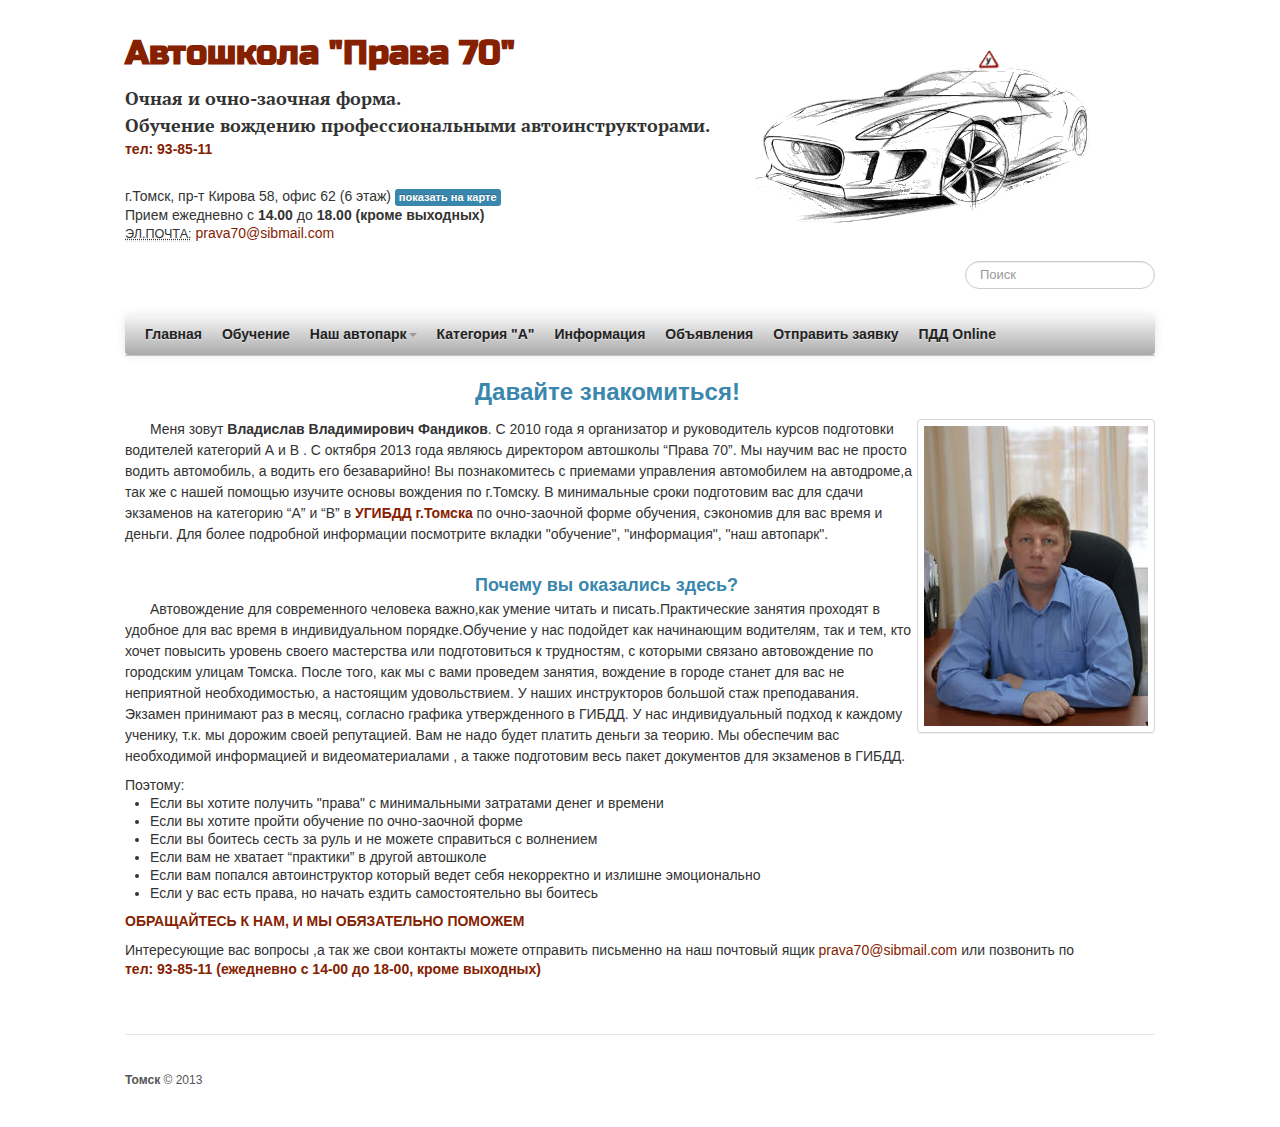
<file: index.html>
<!DOCTYPE html>
<!--[if IEMobile 7 ]><html class="no-js iem7"><![endif]-->
<!--[if lt IE 9]><html class="no-js lte-ie8"><![endif]-->
<!--[if (gt IE 8)|(gt IEMobile 7)|!(IEMobile)|!(IE)]><!--><html class="no-js" lang="ru"><!--<![endif]-->
<head>
  <meta charset="utf-8">
  <title>Автошкола "Права 70"</title>
  <meta name="author" content="Владиславом Фандиковым">

  <meta name="keywords" content="Автошкола Автошколы Томска Права Томск Обучение Водительское удостоверение Вождение">
  <meta name="description" content="Курсы подготовки водителей на категории A и B">
  <meta name="HandheldFriendly" content="True">
  <meta name="MobileOptimized" content="320">
  <meta name="viewport" content="width=device-width, initial-scale=1">
  <meta name="google-site-verification" content="8fsQgJC_mTbKe2YtvgWzcYRzlhF6ETfHzMtUSmDWyY0" />
  
  <link rel="canonical" href="http://papazz.github.com">
  <link href="/favicon.ico" rel="icon">
  
  <link href="/assets/bootstrap/css/spacelab.min.css" rel="stylesheet" type="text/css">
  <link href="/assets/bootstrap/css/bootstrap-responsive.min.css" rel="stylesheet" type="text/css">
  <link href="/assets/bootstrap/css/custom.css" rel="stylesheet" type="text/css">
  <link href="/assets/font-awesome/css/font-awesome.css" rel="stylesheet" type="text/css">
  
  <link href="/atom.xml" rel="alternate" title="Автошкола "Права 70"" type="application/atom+xml">
  <!--Fonts from Google"s Web font directory at http://google.com/webfonts -->
<link href='http://fonts.googleapis.com/css?family=Russo+One&subset=cyrillic,latin' rel='stylesheet' type='text/css'>
<link href="http://fonts.googleapis.com/css?family=PT+Serif:regular,italic,bold,bolditalic" rel="stylesheet" type="text/css">
<link href="http://fonts.googleapis.com/css?family=PT+Sans:regular,italic,bold,bolditalic" rel="stylesheet" type="text/css">
<!-- jQuery -->
<script src="https://ajax.googleapis.com/ajax/libs/jquery/1.7.2/jquery.min.js"></script>
<script src="/javascripts/learn.js"></script>

<script type="text/javascript">
  // Avoid conflict with ender.js.
  jQuery.noConflict();
</script>
 
<!-- jQuery Form Plugin -->
<script src="http://malsup.github.com/jquery.form.js"></script>
<script src="http://ajax.aspnetcdn.com/ajax/jquery.validate/1.9/jquery.validate.min.js"></script> 
<script src="/javascripts/google_form.js"></script>
<script src="http://twitter.github.com/bootstrap/assets/js/bootstrap-dropdown.js"></script>

  <script>
  (function(i,s,o,g,r,a,m){i['GoogleAnalyticsObject']=r;i[r]=i[r]||function(){
  (i[r].q=i[r].q||[]).push(arguments)},i[r].l=1*new Date();a=s.createElement(o),
  m=s.getElementsByTagName(o)[0];a.async=1;a.src=g;m.parentNode.insertBefore(a,m)
  })(window,document,'script','//www.google-analytics.com/analytics.js','ga');

  ga('create', 'UA-44467788-1', 'prava.tomsk.ru');
  ga('send', 'pageview');

</script>

</head>

<body    data-spy="scroll">

  <div class="container">
    <header class="jumbotron subhead" id="overview">
      <a href="http://papazz.github.com">
<h3 class="orange" style="font-family: 'Russo One';font-size: 34px; margin-top: 40px;">Автошкола "Права 70"</h3></a><BR>
<h3 style="font-family: 'PT Serif';">Очная и очно-заочная форма.</h3>


  <h3 style="font-family: 'PT Serif';">Обучение вождению профессиональными автоинструкторами.</h3>

    

  <p class="orange"><b><strong>тел: 93-85-11</strong></b></p>

  <div>
    <address>
      <br>г.Томск, пр-т Кирова 58, офис 62 (6 этаж) <span class="label label-info"><a class="address" data-placement="bottom" href="#address">показать на карте</a></span><br>
          Прием ежедневно с <strong>14.00</strong> до <strong>18.00 (кроме выходных)</strong><br>
      <abbr title="Телефон">Эл.Почта:</abbr>
      <a href="mailto:#">prava70@sibmail.com</a>
    </address>
  </div>

  <form action="http://google.com/search" method="get" class="pull-right">
    <fieldset role="search">
      <input type="hidden" name="q" value="site:papazz.github.com" />
      <input type="text" name="q" results="0" placeholder="Поиск" class="search-query span2" />
    </fieldset>
  </form>


  <br>
  <br>
  <br>
      <div class="navbar">
  <div class="navbar-inner">
    <div class="container" style="width: auto;">
      <a class="btn btn-navbar" data-toggle="collapse" data-target=".nav-collapse">
        <span class="icon-bar"></span>
        <span class="icon-bar"></span>
        <span class="icon-bar"></span>
      </a>
      <div class="nav-collapse">
        <ul class="nav">
          <li><a href="/">Главная</a></li>
          <li><a href="/learn">Обучение</a></li>
          <li class="dropdown">
            <a href="#" class="dropdown-toggle" data-toggle="dropdown">Наш автопарк<b class="caret"></b></a>
            <ul class="dropdown-menu">
              <li>
                <a href="/auto-kpp">На "Автомате"</a>
              </li>
              <li>
                <a href="/manual-kpp">На "Механике"</a>
              </li>
            </ul>
            </li>
          <li><a href="/moto">Категория "A"</a></li>
          <li><a href="/info">Информация</a></li>
          <li><a href="/blog/archives">Объявления</a></li>
          <li><a href="/contact">Отправить заявку</a></li>
          <li><a href="http://www.пдд-онлайн.com/" rel="tooltip" title=пдд-онлайн.com>ПДД Online</a></li>
        </ul>
      </div><!-- /.nav-collapse -->
    </div>
  </div><!-- /navbar-inner -->
</div>


    </header>
    <div id="main">
      <div id="content">
        <div class="row">
  <div class="span10">
          <h2 class="k-info" style="text-indent: 350px;">Давайте знакомиться!</h2>
          <p style="text-indent: 25px;">
            <div class="thumbnail pull-right" style="width: 224px; height: 300px;">
              <img src="images/chef_crop.jpg">
            </div>
            <p style="text-indent: 25px;">
            Меня зовут <strong>Владислав Владимирович Фандиков</strong>. С 2010 года я организатор и руководитель курсов подготовки водителей категорий А и B . С октября 2013 года являюсь директором автошколы &#8220;Права 70&#8221;. Мы научим вас не просто водить автомобиль, а водить его безаварийно! Вы познакомитесь с приемами управления автомобилем на автодроме,а так же с нашей помощью изучите основы вождения по г.Томску. В минимальные сроки подготовим вас для сдачи экзаменов на категорию &#8220;А&#8221; и &#8220;В&#8221;  в <a href="http://70.gibdd.ru/"><b> УГИБДД г.Томска</b></a> по очно-заочной форме обучения, сэкономив для вас время и деньги. Для более подробной информации посмотрите вкладки "обучение", "информация", "наш автопарк".
            </p>
            <br>
            <h3 class="k-info" style="text-indent: 350px;">Почему вы оказались здесь?</h3>
            <p style="text-indent: 25px;">
             Автовождение для современного человека важно,как умение читать и писать.Практические занятия проходят в удобное для вас время в индивидуальном порядке.Обучение у нас подойдет как начинающим водителям, так  и тем, кто хочет повысить уровень своего мастерства или подготовиться к трудностям, с которыми связано автовождение по городским улицам Томска. После того, как мы с вами проведем занятия, вождение в городе станет для вас не неприятной необходимостью, а настоящим удовольствием. У наших инструкторов большой стаж преподавания. Экзамен принимают раз в месяц, согласно графика утвержденного в ГИБДД. У нас индивидуальный подход к каждому ученику, т.к. мы дорожим своей репутацией. Вам не надо будет платить деньги за теорию. Мы обеспечим вас необходимой информацией и  видеоматериалами , а также подготовим весь пакет документов для экзаменов в ГИБДД.
              
</p>
            Поэтому:
            <ul>
              <li>Если вы хотите получить "права" с минимальными затратами денег и времени  </li>
              <li>Если вы хотите пройти обучение по очно-заочной форме  </li>
              <li>Если вы боитесь сесть за руль и не можете справиться с волнением</li>
              <li>Если вам не хватает “практики” в другой автошколе</li>
              <li>Если вам попался автоинструктор который ведет себя некорректно и излишне эмоционально</li>
              <li>Если у вас есть права, но начать ездить самостоятельно вы боитесь</li>
            </ul>
            <p class="orange"><b>ОБРАЩАЙТЕСЬ К НАМ, И МЫ ОБЯЗАТЕЛЬНО ПОМОЖЕМ </b></p>

            Интересующие вас вопросы ,а так же свои контакты можете отправить письменно на наш почтовый ящик <a href="mailto:prava70@sibmail.com">prava70@sibmail.com</a>
            или позвонить по <p class="orange"><b>тел: 93-85-11 (ежедневно c 14-00 до 18-00, кроме выходных)</b></p>
          </p>
 </div>  
</div> 
      </div>
    </div>
    <footer class="footer"><p>
  <strong>Томск</strong> &copy; 2013
</p>
</footer>
    

<script type="text/javascript">
      var disqus_shortname = 'papazz';
      
        
        var disqus_script = 'count.js';
      
    (function () {
      var dsq = document.createElement('script'); dsq.type = 'text/javascript'; dsq.async = true;
      dsq.src = 'http://' + disqus_shortname + '.disqus.com/' + disqus_script;
      (document.getElementsByTagName('head')[0] || document.getElementsByTagName('body')[0]).appendChild(dsq);
    }());
</script>







<script src="https://ajax.googleapis.com/ajax/libs/jquery/1.7.1/jquery.min.js"></script>
<script src="/assets/bootstrap/js/bootstrap.min.js"></script>

  <script src="/javascripts/twitter.js" type="text/javascript"> </script>
  <script type="text/javascript">
    (function(){
      var twitterWidgets = document.createElement('script');
      twitterWidgets.type = 'text/javascript';
      twitterWidgets.async = true;
      twitterWidgets.src = 'http://platform.twitter.com/widgets.js';
      document.getElementsByTagName('head')[0].appendChild(twitterWidgets);
    })();
    
    $(document).ready(function(){
      getTwitterFeed("", 4, false);
    });
  </script>


  </div>
</body>
</html>
</file>
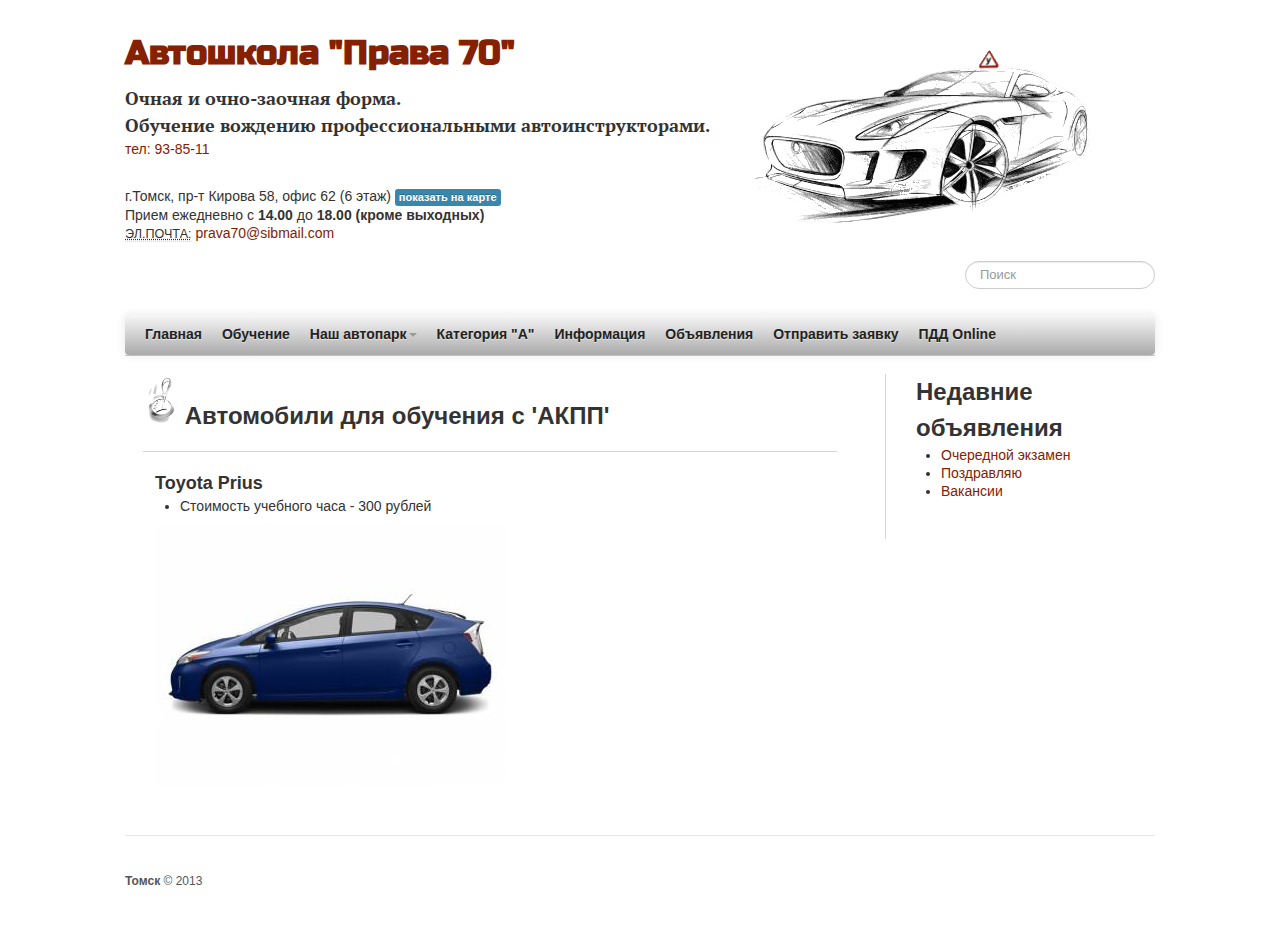
<file: auto-kpp/index.html>
<!DOCTYPE html>
<!--[if IEMobile 7 ]><html class="no-js iem7"><![endif]-->
<!--[if lt IE 9]><html class="no-js lte-ie8"><![endif]-->
<!--[if (gt IE 8)|(gt IEMobile 7)|!(IEMobile)|!(IE)]><!--><html class="no-js" lang="ru"><!--<![endif]-->
<head>
  <meta charset="utf-8">
  <title>Автомобили для обучения с 'АКПП' - Автошкола "Права 70"</title>
  <meta name="author" content="Владиславом Фандиковым">

  
  <meta name="description" content="Автомобили для обучения с 'АКПП' Автомобиль с АКПП временно отсутствует! Toyota Prius Состояние отличное Стоимость академического часа - 300 рублей &hellip;">
  

  <!-- http://t.co/dKP3o1e -->
  <meta name="HandheldFriendly" content="True">
  <meta name="MobileOptimized" content="320">
  <meta name="viewport" content="width=device-width, initial-scale=1">
  <meta name="google-site-verification" content="8fsQgJC_mTbKe2YtvgWzcYRzlhF6ETfHzMtUSmDWyY0" />
  
  <link rel="canonical" href="http://papazz.github.com/auto-kpp">
  <link href="/favicon.ico" rel="icon">
  
  <link href="/assets/bootstrap/css/spacelab.min.css" rel="stylesheet" type="text/css">
  <link href="/assets/bootstrap/css/bootstrap-responsive.min.css" rel="stylesheet" type="text/css">
  <link href="/assets/bootstrap/css/custom.css" rel="stylesheet" type="text/css">
  <link href="/assets/font-awesome/css/font-awesome.css" rel="stylesheet" type="text/css">
  
  <link href="/atom.xml" rel="alternate" title="Автошкола "Права 70"" type="application/atom+xml">
  <!--Fonts from Google"s Web font directory at http://google.com/webfonts -->
<link href='http://fonts.googleapis.com/css?family=Russo+One&subset=cyrillic,latin' rel='stylesheet' type='text/css'>
<link href="http://fonts.googleapis.com/css?family=PT+Serif:regular,italic,bold,bolditalic" rel="stylesheet" type="text/css">
<link href="http://fonts.googleapis.com/css?family=PT+Sans:regular,italic,bold,bolditalic" rel="stylesheet" type="text/css">
<!-- jQuery -->
<script src="https://ajax.googleapis.com/ajax/libs/jquery/1.7.2/jquery.min.js"></script>
<script src="/javascripts/learn.js"></script>

<script type="text/javascript">
  // Avoid conflict with ender.js.
  jQuery.noConflict();
</script>
<!-- jQuery Form Plugin -->
<script src="http://malsup.github.com/jquery.form.js"></script>
<script src="http://ajax.aspnetcdn.com/ajax/jquery.validate/1.9/jquery.validate.min.js"></script> 
<script src="/javascripts/google_form.js"></script>
<script src="http://twitter.github.com/bootstrap/assets/js/bootstrap-dropdown.js"></script>

  

</head>

<body    data-spy="scroll">

  <div class="container">
    <header class="jumbotron subhead" id="overview">
      <a href="http://papazz.github.com">
<h3 class="orange" style="font-family: 'Russo One';font-size: 34px; margin-top: 40px;">Автошкола "Права 70"</h3></a><BR>
<h3 style="font-family: 'PT Serif';">Очная и очно-заочная форма.</h3>


  <h3 style="font-family: 'PT Serif';">Обучение вождению профессиональными автоинструкторами.</h3>

    

  <p class="orange"><b>тел: 93-85-11</b></p>

  <div>
    <address>
      <br>г.Томск, пр-т Кирова 58, офис 62 (6 этаж) <span class="label label-info"><a class="address" data-placement="bottom" href="#address">показать на карте</a></span><br>
          Прием ежедневно с <strong>14.00</strong> до <strong>18.00 (кроме выходных)</strong><br>
      <abbr title="Телефон">Эл.Почта:</abbr>
      <a href="mailto:#">prava70@sibmail.com</a>
    </address>
  </div>

  <form action="http://google.com/search" method="get" class="pull-right">
    <fieldset role="search">
      <input type="hidden" name="q" value="site:papazz.github.com" />
      <input type="text" name="q" results="0" placeholder="Поиск" class="search-query span2" />
    </fieldset>
  </form>


  <br>
  <br>
  <br>
      <div class="navbar">
  <div class="navbar-inner">
    <div class="container" style="width: auto;">
      <a class="btn btn-navbar" data-toggle="collapse" data-target=".nav-collapse">
        <span class="icon-bar"></span>
        <span class="icon-bar"></span>
        <span class="icon-bar"></span>
      </a>
      <div class="nav-collapse">
        <ul class="nav">
          <li><a href="/">Главная</a></li>
          <li><a href="/learn">Обучение</a></li>
          <li class="dropdown">
            <a href="#" class="dropdown-toggle" data-toggle="dropdown">Наш автопарк<b class="caret"></b></a>
            <ul class="dropdown-menu">
              <li>
                <a href="/auto-kpp">На "Автомате"</a>
              </li>
              <li>
                <a href="/manual-kpp">На "Механике"</a>
              </li>
            </ul>
            </li>
          <li><a href="/moto">Категория "A"</a></li>
          <li><a href="/info">Информация</a></li>
          <li><a href="/blog/archives">Объявления</a></li>
          <li><a href="/contact">Отправить заявку</a></li>
          <li><a href="http://www.пдд-онлайн.com/" rel="tooltip" title="Сдать экзамен ПДД онлайн">ПДД Online</a></li>
        </ul>
      </div><!-- /.nav-collapse -->
    </div>
  </div><!-- /navbar-inner -->
</div>


    </header>
    <div id="main">
      <div id="content">
        <div class="row">
  <div class="span73">
    
      <div class="page-header">

        <h2>
          
            <img class="left" src="../images/at.png" width="35">
          

          
            Автомобили для обучения с 'АКПП'
          
        </h2>
        
      </div>
    
    
    <!--b class="orange">Автомобиль с АКПП временно отсутствует!</b-->


<div class="span320">
    <h3>Toyota Prius</h3>
    <ul>
       
        <li>Стоимость учебного часа - 300 рублей</li>
    </ul>
    <img class="left" src="../images/prius.jpg">
</div>


    
    
    
  </div>
  
  <div class="span3 sidebar">
    <div class="custom-sidebar">
      
        <section>
  <h2>Недавние объявления</h2>
  <ul id="recent_posts">
    
      <li class="post">
        <a href="/blog/2012/12/06/ochieriednoi-ekzamien/">Очередной экзамен</a>
      </li>
    
      <li class="post">
        <a href="/blog/2012/12/06/pozdravliaiu/">Поздравляю</a>
      </li>
    
      <li class="post">
        <a href="/blog/2012/12/06/vakansii/">Вакансии</a>
      </li>
    
  </ul>
</section>






      
    </div>
  </div>

</div>
      </div>
    </div>
    <footer class="footer"><p>
  <strong>Томск</strong> &copy; 2013
</p>
</footer>
    







<script src="https://ajax.googleapis.com/ajax/libs/jquery/1.7.1/jquery.min.js"></script>
<script src="/assets/bootstrap/js/bootstrap.min.js"></script>

  <script src="/javascripts/twitter.js" type="text/javascript"> </script>
  <script type="text/javascript">
    (function(){
      var twitterWidgets = document.createElement('script');
      twitterWidgets.type = 'text/javascript';
      twitterWidgets.async = true;
      twitterWidgets.src = 'http://platform.twitter.com/widgets.js';
      document.getElementsByTagName('head')[0].appendChild(twitterWidgets);
    })();
    
    $(document).ready(function(){
      getTwitterFeed("", 4, false);
    });
  </script>


  </div>
</body>
</html>
</file>
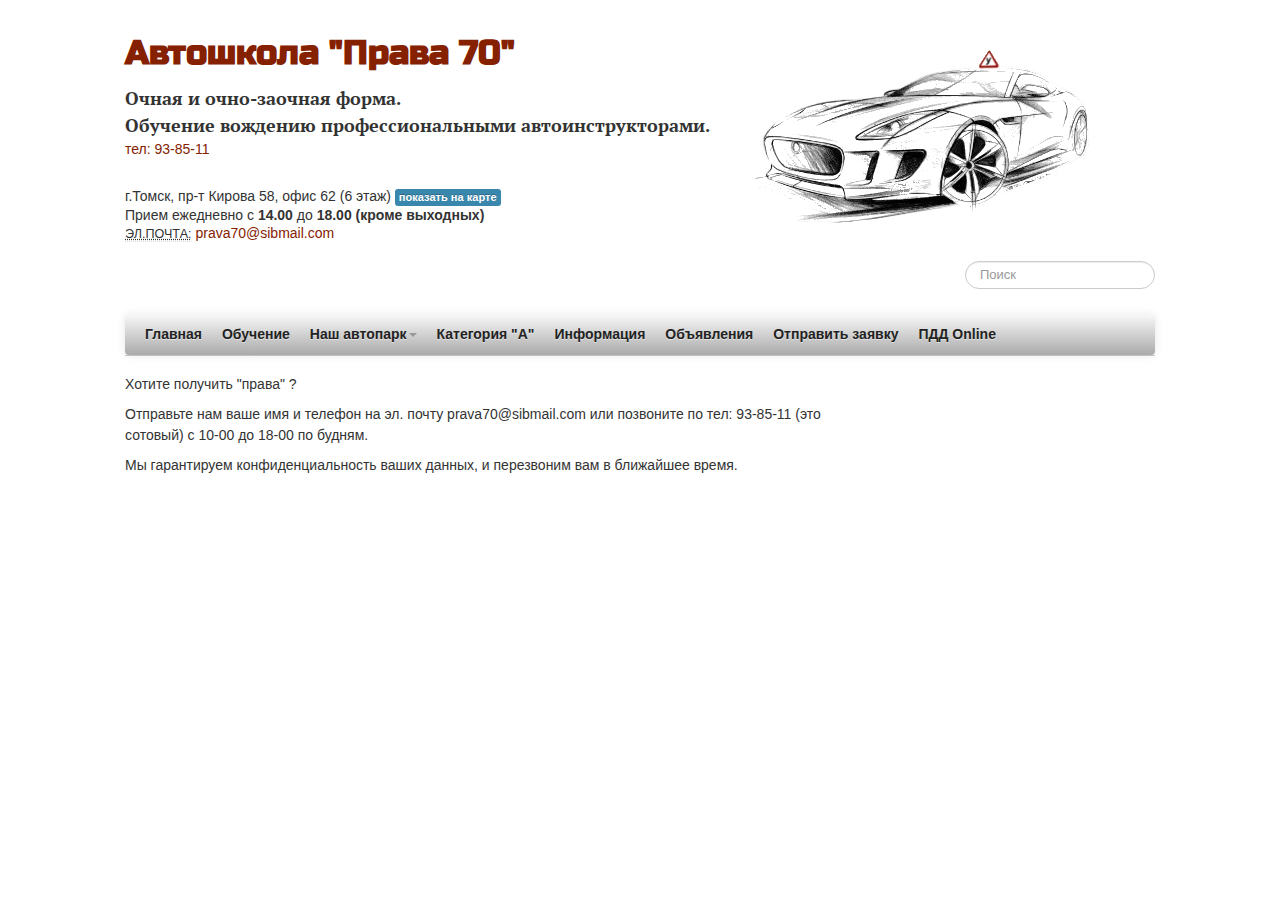
<file: contact/index.html>
<!DOCTYPE html>
<!--[if IEMobile 7 ]><html class="no-js iem7"><![endif]-->
<!--[if lt IE 9]><html class="no-js lte-ie8"><![endif]-->
<!--[if (gt IE 8)|(gt IEMobile 7)|!(IEMobile)|!(IE)]><!--><html class="no-js" lang="ru"><!--<![endif]-->
<head>
  <meta charset="utf-8">
  <title>Автошкола "Права 70"</title>
  <meta name="author" content="Владиславом Фандиковым">

  
  <meta name="description" content="Спасибо. Я постараюсь ответить как можно быстрее. Имя
* E-mail
* Тема
* Текст сообщения
* Никогда не используйте формы Google для передачи паролей. &hellip;">
  

  <!-- http://t.co/dKP3o1e -->
  <meta name="HandheldFriendly" content="True">
  <meta name="MobileOptimized" content="320">
  <meta name="viewport" content="width=device-width, initial-scale=1">
  <meta name="google-site-verification" content="8fsQgJC_mTbKe2YtvgWzcYRzlhF6ETfHzMtUSmDWyY0" />
  
  <link rel="canonical" href="http://papazz.github.com/contact">
  <link href="/favicon.ico" rel="icon">
  
  <link href="/assets/bootstrap/css/spacelab.min.css" rel="stylesheet" type="text/css">
  <link href="/assets/bootstrap/css/bootstrap-responsive.min.css" rel="stylesheet" type="text/css">
  <link href="/assets/bootstrap/css/custom.css" rel="stylesheet" type="text/css">
  <link href="/assets/font-awesome/css/font-awesome.css" rel="stylesheet" type="text/css">
  
  <link href="/atom.xml" rel="alternate" title="Автошкола "Права 70"" type="application/atom+xml">
  <!--Fonts from Google"s Web font directory at http://google.com/webfonts -->
<link href='http://fonts.googleapis.com/css?family=Russo+One&subset=cyrillic,latin' rel='stylesheet' type='text/css'>
<link href="http://fonts.googleapis.com/css?family=PT+Serif:regular,italic,bold,bolditalic" rel="stylesheet" type="text/css">
<link href="http://fonts.googleapis.com/css?family=PT+Sans:regular,italic,bold,bolditalic" rel="stylesheet" type="text/css">
<!-- jQuery -->
<script src="https://ajax.googleapis.com/ajax/libs/jquery/1.7.2/jquery.min.js"></script>
<script src="/javascripts/learn.js"></script>

<script type="text/javascript">
  // Avoid conflict with ender.js.
  jQuery.noConflict();
</script>
<!-- jQuery Form Plugin -->
<script src="http://malsup.github.com/jquery.form.js"></script>
<script src="http://ajax.aspnetcdn.com/ajax/jquery.validate/1.9/jquery.validate.min.js"></script> 
<script src="/javascripts/google_form.js"></script>
<script src="http://twitter.github.com/bootstrap/assets/js/bootstrap-dropdown.js"></script>

  <script>
  (function(i,s,o,g,r,a,m){i['GoogleAnalyticsObject']=r;i[r]=i[r]||function(){
  (i[r].q=i[r].q||[]).push(arguments)},i[r].l=1*new Date();a=s.createElement(o),
  m=s.getElementsByTagName(o)[0];a.async=1;a.src=g;m.parentNode.insertBefore(a,m)
  })(window,document,'script','//www.google-analytics.com/analytics.js','ga');

  ga('create', 'UA-44467788-1', 'prava.tomsk.ru');
  ga('send', 'pageview');

</script>

</head>

<body    data-spy="scroll">

  <div class="container">
    <header class="jumbotron subhead" id="overview">
      <a href="http://papazz.github.com">
<h3 class="orange" style="font-family: 'Russo One';font-size: 34px; margin-top: 40px;">Автошкола "Права 70"</h3></a><BR>
<h3 style="font-family: 'PT Serif';">Очная и очно-заочная форма.</h3>


  <h3 style="font-family: 'PT Serif';">Обучение вождению профессиональными автоинструкторами.</h3>

    

  <p class="orange"><b>тел: 93-85-11</b></p>

  <div>
    <address>
      <br>г.Томск, пр-т Кирова 58, офис 62 (6 этаж) <span class="label label-info"><a class="address" data-placement="bottom" href="#address">показать на карте</a></span><br>
          Прием ежедневно с <strong>14.00</strong> до <strong>18.00 (кроме выходных)</strong><br>
      <abbr title="Телефон">Эл.Почта:</abbr>
      <a href="mailto:#">prava70@sibmail.com</a>
    </address>
  </div>

  <form action="http://google.com/search" method="get" class="pull-right">
    <fieldset role="search">
      <input type="hidden" name="q" value="site:papazz.github.com" />
      <input type="text" name="q" results="0" placeholder="Поиск" class="search-query span2" />
    </fieldset>
  </form>


  <br>
  <br>
  <br>
      <div class="navbar">
  <div class="navbar-inner">
    <div class="container" style="width: auto;">
      <a class="btn btn-navbar" data-toggle="collapse" data-target=".nav-collapse">
        <span class="icon-bar"></span>
        <span class="icon-bar"></span>
        <span class="icon-bar"></span>
      </a>
      <div class="nav-collapse">
        <ul class="nav">
          <li><a href="/">Главная</a></li>
          <li><a href="/learn">Обучение</a></li>
          <li class="dropdown">
            <a href="#" class="dropdown-toggle" data-toggle="dropdown">Наш автопарк<b class="caret"></b></a>
            <ul class="dropdown-menu">
              <li>
                <a href="/auto-kpp">На "Автомате"</a>
              </li>
              <li>
                <a href="/manual-kpp">На "Механике"</a>
              </li>
            </ul>
            </li>
          <li><a href="/moto">Категория "A"</a></li>
          <li><a href="/info">Информация</a></li>
          <li><a href="/blog/archives">Объявления</a></li>
          <li><a href="/contact">Отправить заявку</a></li>
          <li><a href="http://www.пдд-онлайн.com/"rel="tooltip" title="Сдать экзамен ПДД онлайн">ПДД Online</a></li>
        </ul>
      </div><!-- /.nav-collapse -->
    </div>
  </div><!-- /navbar-inner -->
</div>


    </header>
    <div id="main">
      <div id="content">
        <div class="row">
  <div class="span73">
    
    
    <div class="google-form-wrapper"><p class='success-msg'>Хотите получить "права" ?
      <p> Отправьте нам ваше имя и телефон на эл. почту prava70@sibmail.com или позвоните по тел: 93-85-11 (это сотовый) с 10-00 до 18-00 по будням.  

<p> Мы гарантируем конфиденциальность ваших данных, и перезвоним вам в ближайшее время.     </div>
</div></div>
</form></div>


  

  </div>
</body>
</html>
</file>
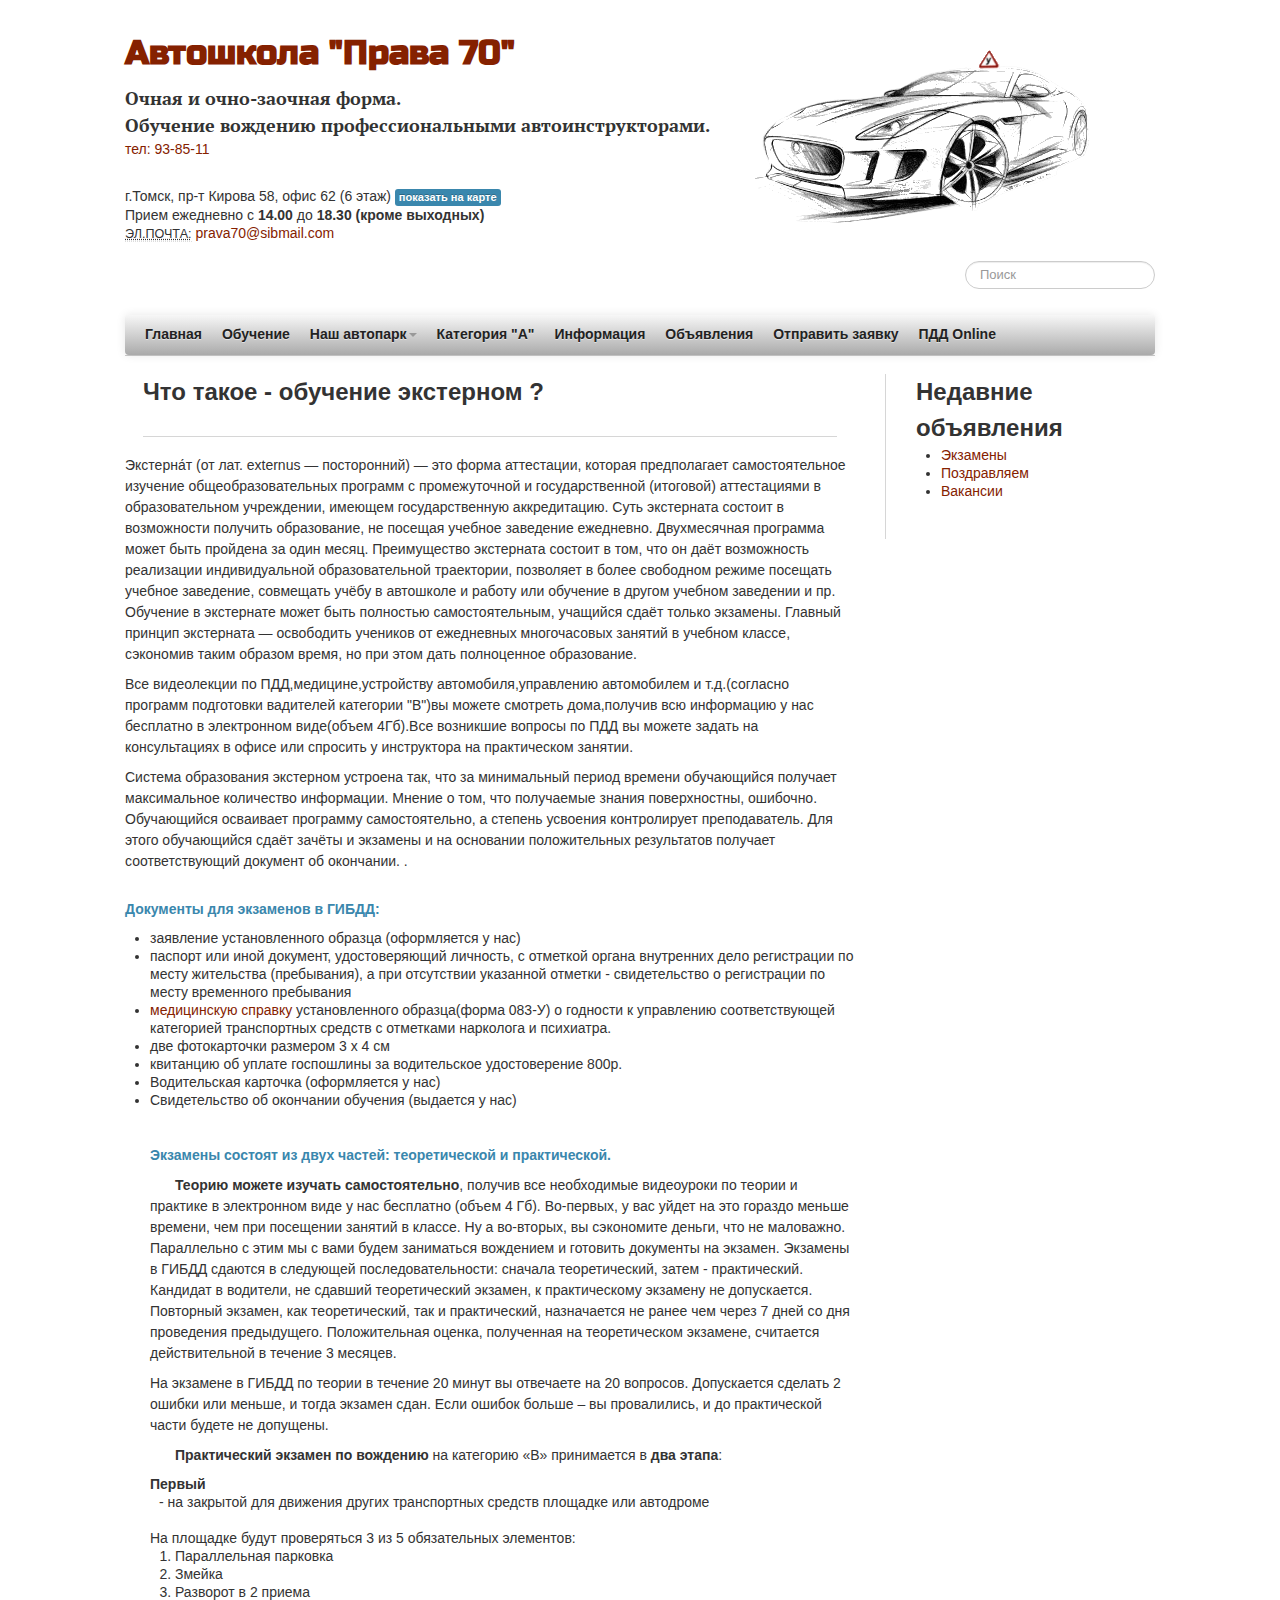
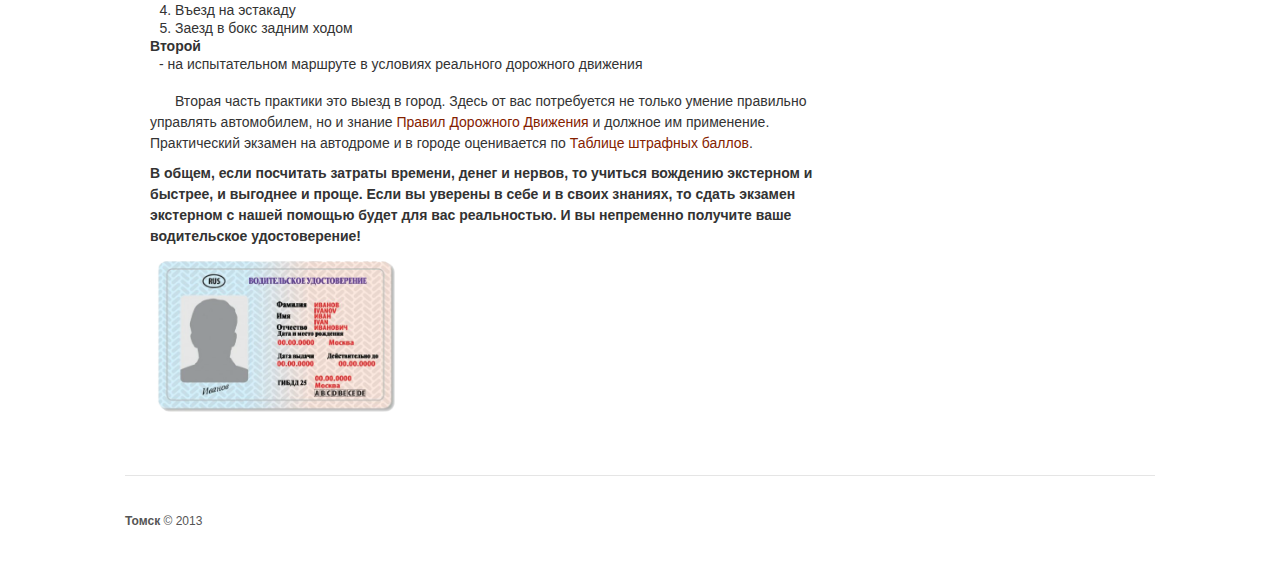
<file: exam_pass/index.html>
<!DOCTYPE html>
<!--[if IEMobile 7 ]><html class="no-js iem7"><![endif]-->
<!--[if lt IE 9]><html class="no-js lte-ie8"><![endif]-->
<!--[if (gt IE 8)|(gt IEMobile 7)|!(IEMobile)|!(IE)]><!--><html class="no-js" lang="ru"><!--<![endif]-->
<head>
  <meta charset="utf-8">
  <title>Что такое - обучение экстерном ? - Автошкола "Права 70"</title>
  <meta name="author" content="Владиславом Фандиковым">

  
  <meta name="description" content="Что такое - обучение экстерном ? .. информация по данному вопросу находится в обработке , в связи с изменением в Федеральном законе О БДД. Кандидат &hellip;">
  

  <!-- http://t.co/dKP3o1e -->
  <meta name="HandheldFriendly" content="True">
  <meta name="MobileOptimized" content="320">
  <meta name="viewport" content="width=device-width, initial-scale=1">
  <meta name="google-site-verification" content="8fsQgJC_mTbKe2YtvgWzcYRzlhF6ETfHzMtUSmDWyY0" />
  
  <link rel="canonical" href="http://papazz.github.com/exam_pass">
  <link href="/favicon.ico" rel="icon">
  
  <link href="/assets/bootstrap/css/spacelab.min.css" rel="stylesheet" type="text/css">
  <link href="/assets/bootstrap/css/bootstrap-responsive.min.css" rel="stylesheet" type="text/css">
  <link href="/assets/bootstrap/css/custom.css" rel="stylesheet" type="text/css">
  <link href="/assets/font-awesome/css/font-awesome.css" rel="stylesheet" type="text/css">
  
  <link href="/atom.xml" rel="alternate" title="Автошкола "Права 70"" type="application/atom+xml">
  <!--Fonts from Google"s Web font directory at http://google.com/webfonts -->
<link href='http://fonts.googleapis.com/css?family=Russo+One&subset=cyrillic,latin' rel='stylesheet' type='text/css'>
<link href="http://fonts.googleapis.com/css?family=PT+Serif:regular,italic,bold,bolditalic" rel="stylesheet" type="text/css">
<link href="http://fonts.googleapis.com/css?family=PT+Sans:regular,italic,bold,bolditalic" rel="stylesheet" type="text/css">
<!-- jQuery -->
<script src="https://ajax.googleapis.com/ajax/libs/jquery/1.7.2/jquery.min.js"></script>
<script src="/javascripts/learn.js"></script>

<script type="text/javascript">
  // Avoid conflict with ender.js.
  jQuery.noConflict();
</script>
<!-- jQuery Form Plugin -->
<script src="http://malsup.github.com/jquery.form.js"></script>
<script src="http://ajax.aspnetcdn.com/ajax/jquery.validate/1.9/jquery.validate.min.js"></script> 
<script src="/javascripts/google_form.js"></script>
<script src="http://twitter.github.com/bootstrap/assets/js/bootstrap-dropdown.js"></script>

  <script>
  (function(i,s,o,g,r,a,m){i['GoogleAnalyticsObject']=r;i[r]=i[r]||function(){
  (i[r].q=i[r].q||[]).push(arguments)},i[r].l=1*new Date();a=s.createElement(o),
  m=s.getElementsByTagName(o)[0];a.async=1;a.src=g;m.parentNode.insertBefore(a,m)
  })(window,document,'script','//www.google-analytics.com/analytics.js','ga');

  ga('create', 'UA-44467788-1', 'prava.tomsk.ru');
  ga('send', 'pageview');

</script>

</head>

<body    data-spy="scroll">

  <div class="container">
    <header class="jumbotron subhead" id="overview">
      <a href="http://papazz.github.com">
<h3 class="orange" style="font-family: 'Russo One';font-size: 34px; margin-top: 40px;">Автошкола "Права 70"</h3></a><BR>
<h3 style="font-family: 'PT Serif';">Очная и очно-заочная форма.</h3>


  <h3 style="font-family: 'PT Serif';">Обучение вождению профессиональными автоинструкторами.</h3>

    

  <p class="orange"><b>тел: 93-85-11</b></p>

  <div>
    <address>
      <br>г.Томск, пр-т Кирова 58, офис 62 (6 этаж) <span class="label label-info"><a class="address" data-placement="bottom" href="#address">показать на карте</a></span><br>
          Прием ежедневно с <strong>14.00</strong> до <strong>18.30 (кроме выходных)</strong><br>
      <abbr title="Телефон">Эл.Почта:</abbr>
      <a href="mailto:#">prava70@sibmail.com</a>
    </address>
  </div>

  <form action="http://google.com/search" method="get" class="pull-right">
    <fieldset role="search">
      <input type="hidden" name="q" value="site:papazz.github.com" />
      <input type="text" name="q" results="0" placeholder="Поиск" class="search-query span2" />
    </fieldset>
  </form>


  <br>
  <br>
  <br>
      <div class="navbar">
  <div class="navbar-inner">
    <div class="container" style="width: auto;">
      <a class="btn btn-navbar" data-toggle="collapse" data-target=".nav-collapse">
        <span class="icon-bar"></span>
        <span class="icon-bar"></span>
        <span class="icon-bar"></span>
      </a>
      <div class="nav-collapse">
        <ul class="nav">
          <li><a href="/">Главная</a></li>
          <li><a href="/learn">Обучение</a></li>
          <li class="dropdown">
            <a href="#" class="dropdown-toggle" data-toggle="dropdown">Наш автопарк<b class="caret"></b></a>
            <ul class="dropdown-menu">
              <li>
                <a href="/auto-kpp">На "Автомате"</a>
              </li>
              <li>
                <a href="/manual-kpp">На "Механике"</a>
              </li>
            </ul>
            </li>
          <li><a href="/moto">Категория "A"</a></li>
          <li><a href="/info">Информация</a></li>
          <li><a href="/blog/archives">Объявления</a></li>
          <li><a href="/contact">Отправить заявку</a></li>
          <li><a href="http://www.пдд-онлайн.com/" rel="tooltip" title="Сдать экзамен ПДД онлайн">ПДД Online</a></li>
        </ul>
      </div><!-- /.nav-collapse -->
    </div>
  </div><!-- /navbar-inner -->
</div>


    </header>
    <div id="main">
      <div id="content">
        <div class="row">
  <div class="span73">
    
      <div class="page-header">

        <h2>
          

          
            Что такое - обучение экстерном ?
          
        </h2>
        
          <p class="meta">






  


<time datetime="Liquid error: undefined method `xmlschema' for nil:NilClass" pubdate data-updated="true"></time>
          </p>
        
      </div>
    
    
    <script src="https://ajax.googleapis.com/ajax/libs/jquery/1.7.2/jquery.min.js"></script>


<script src="/javascripts/learn.js" type="text/javascript"></script>


<p>Экстерна́т (от лат. externus — посторонний) — это форма аттестации, которая предполагает самостоятельное изучение общеобразовательных программ с промежуточной и государственной (итоговой) аттестациями в образовательном учреждении, имеющем государственную аккредитацию.
Суть экстерната состоит в возможности получить образование, не посещая учебное заведение ежедневно. Двухмесячная программа может быть пройдена за один месяц.
Преимущество экстерната состоит в том, что он даёт возможность реализации индивидуальной образовательной траектории, позволяет в более свободном режиме посещать учебное заведение, совмещать учёбу в автошколе и работу или обучение в другом учебном заведении и пр. Обучение в экстернате может быть полностью самостоятельным, учащийся сдаёт только экзамены.
Главный принцип экстерната — освободить учеников от ежедневных многочасовых занятий в учебном классе, сэкономив таким образом время, но при этом дать полноценное образование.
  <p>Все видеолекции по ПДД,медицине,устройству автомобиля,управлению автомобилем и т.д.(согласно программ подготовки вадителей категории "В")вы можете смотреть дома,получив всю информацию у нас бесплатно в электронном виде(объем 4Гб).Все возникшие вопросы по ПДД вы можете задать на консультациях в офисе или спросить у инструктора на практическом занятии.
<p>  Система образования экстерном устроена так, что за минимальный период времени обучающийся получает максимальное количество информации. Мнение о том, что получаемые знания поверхностны, ошибочно. Обучающийся осваивает программу самостоятельно, а степень усвоения контролирует преподаватель. Для этого обучающийся сдаёт зачёты и экзамены и на основании положительных результатов получает соответствующий документ об окончании.
.</p>

<br><p class="k-info">Документы для экзаменов в ГИБДД:</p>


<ul>
    <li>
        заявление установленного образца (оформляется у нас)
    </li>
    <li>
        паспорт или иной документ, удостоверяющий личность, с отметкой органа внутренних дело регистрации по месту жительства (пребывания), а при отсутствии указанной отметки - свидетельство о регистрации по месту временного пребывания
    </li>
    <li>
        <a id="medSp" href="#med_spravka">медицинскую справку</a> установленного образца(форма 083-У) о годности к управлению соответствующей категорией транспортных средств с отметками нарколога и психиатра.
    </li>
    <li>
         две фотокарточки размером 3 x 4 см  
    </li>
    <li>
        квитанцию об уплате госпошлины за водительское удостоверение 800р.
    </li>
    <li>
        Водительская карточка (оформляется у нас)
    </li>
    <li>
        Свидетельство об окончании обучения (выдается у нас)
    </li><br><br>

<p class="k-info"> Экзамены состоят из двух частей:
теоретической и практической.</p>

<p style="text-indent: 25px;"><strong>Теорию можете изучать самостоятельно</strong>, получив все необходимые видеоуроки по теории и практике в электронном виде у нас бесплатно (объем 4 Гб). Во-первых, у вас уйдет на это гораздо меньше времени, чем при посещении занятий в классе. Ну а во-вторых, вы сэкономите деньги, что не маловажно. Параллельно с этим мы с вами будем заниматься вождением и готовить документы на экзамен.
 
Экзамены в ГИБДД сдаются в следующей последовательности: сначала теоретический, затем - практический. Кандидат в водители, не сдавший теоретический экзамен, к практическому экзамену не допускается. Повторный экзамен, как теоретический, так и практический, назначается не ранее чем через 7 дней со дня проведения предыдущего. Положительная оценка, полученная на теоретическом экзамене, считается действительной в течение 3 месяцев.<p>
На экзамене в ГИБДД по теории в течение 20 минут вы отвечаете на 20 вопросов. Допускается сделать 2 ошибки или меньше, и тогда экзамен сдан. Если ошибок больше – вы провалились, и до практической части будете не допущены.</p>
<p style="text-indent: 25px;"><strong>Практический экзамен по вождению</strong> на категорию «В» принимается в <strong>два этапа</strong>:
<dl>
    <dt>
        Первый
    </dt>
    <dd>
        - на закрытой для движения других транспортных средств площадке или автодроме
    </dd> 
</dl>
На площадке будут проверяться 3 из 5 обязательных элементов:
<ol>
    <li>
        Параллельная парковка
    </li>
    <li>
        Змейка
    </li>
    <li>
        Разворот в 2 приема
    </li>
    <li>
        Въезд на эстакаду
    </li>
    <li>
        Заезд в бокс задним ходом
    </li>
</ol>
<dl>
    <dt>
        Второй
    </dt>
    <dd>
        - на испытательном маршруте в условиях реального дорожного движения
    </dd> 
</dl>
<p style="text-indent: 25px;">Вторая часть практики это выезд в город. Здесь от вас потребуется не только умение правильно управлять автомобилем, но и знание <a href="http://carsguru.net/pdd/pdd.html">Правил Дорожного Движения</a> и должное им применение.
Практический экзамен на автодроме и в городе оценивается по <a href="http://www.mskdrive.com/article/read/tablitsa.html">Таблице штрафных баллов</a>.
</p>

<p><strong>


В общем, если посчитать затраты времени, денег и нервов, то учиться вождению экстерном и быстрее, и выгоднее и проще. Если вы уверены в себе и в своих знаниях, то сдать экзамен экстерном с нашей помощью будет для вас реальностью. И вы непременно получите ваше водительское удостоверение!</strong>
</p><img class="left" src="../images/udost.png" width="250" height="160">


    
    
    
  </div>
  
  <div class="span3 sidebar">
    <div class="custom-sidebar">
      
        <section>
  <h2>Недавние объявления</h2>
  <ul id="recent_posts">
    
      <li class="post">
        <a href="/blog/2012/12/06/ochieriednoi-ekzamien/">Экзамены</a>
      </li>
    
      <li class="post">
        <a href="/blog/2012/12/06/pozdravliaiu/">Поздравляем</a>
      </li>
    
      <li class="post">
        <a href="/blog/2012/12/06/vakansii/">Вакансии</a>
      </li>
    
  </ul>
</section>






      
    </div>
  </div>

</div>
      </div>
    </div>
    <footer class="footer"><p>
  <strong>Томск</strong> &copy; 2013
</p>
</footer>
    







<script src="https://ajax.googleapis.com/ajax/libs/jquery/1.7.1/jquery.min.js"></script>
<script src="/assets/bootstrap/js/bootstrap.min.js"></script>

  <script src="/javascripts/twitter.js" type="text/javascript"> </script>
  <script type="text/javascript">
    (function(){
      var twitterWidgets = document.createElement('script');
      twitterWidgets.type = 'text/javascript';
      twitterWidgets.async = true;
      twitterWidgets.src = 'http://platform.twitter.com/widgets.js';
      document.getElementsByTagName('head')[0].appendChild(twitterWidgets);
    })();
    
    $(document).ready(function(){
      getTwitterFeed("", 4, false);
    });
  </script>


  </div>
</body>
</html>
</file>
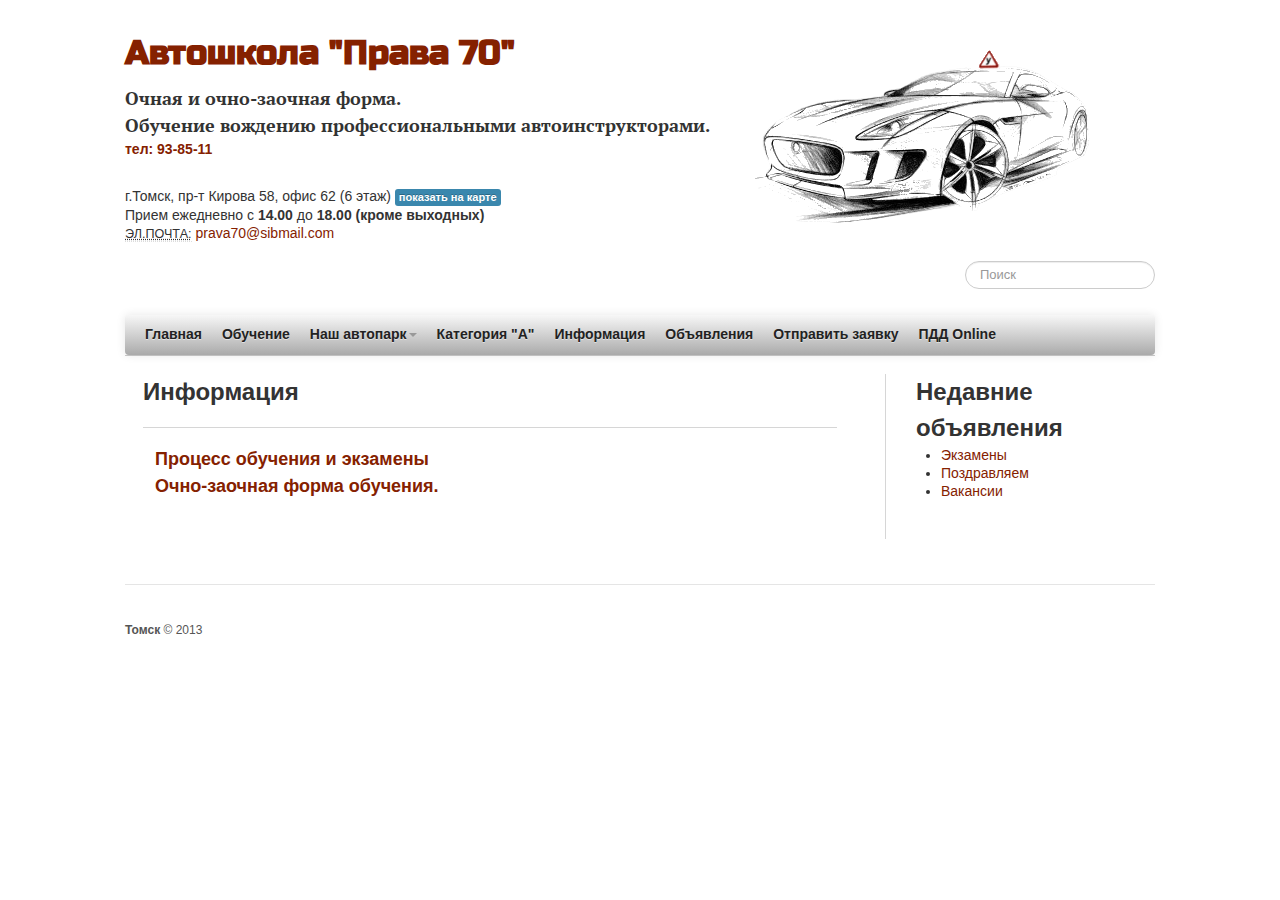
<file: info/index.html>
<!DOCTYPE html>
<!--[if IEMobile 7 ]><html class="no-js iem7"><![endif]-->
<!--[if lt IE 9]><html class="no-js lte-ie8"><![endif]-->
<!--[if (gt IE 8)|(gt IEMobile 7)|!(IEMobile)|!(IE)]><!--><html class="no-js" lang="ru"><!--<![endif]-->
<head>
  <meta charset="utf-8">
  <title>Информация - Автошкола "Права 70"</title>
  <meta name="author" content="Владиславом Фандиковым">

  
  <meta name="description" content="Информация Процесс обучения и экзамены Можно ли сдать экзамен в ГИБДД без обучения в автошколе? Недавние объявления Очередной экзамен Поздравляю &hellip;">
  

  <!-- http://t.co/dKP3o1e -->
  <meta name="HandheldFriendly" content="True">
  <meta name="MobileOptimized" content="320">
  <meta name="viewport" content="width=device-width, initial-scale=1">
  <meta name="google-site-verification" content="8fsQgJC_mTbKe2YtvgWzcYRzlhF6ETfHzMtUSmDWyY0" />
  
  <link rel="canonical" href="http://papazz.github.com/info">
  <link href="/favicon.ico" rel="icon">
  
  <link href="/assets/bootstrap/css/spacelab.min.css" rel="stylesheet" type="text/css">
  <link href="/assets/bootstrap/css/bootstrap-responsive.min.css" rel="stylesheet" type="text/css">
  <link href="/assets/bootstrap/css/custom.css" rel="stylesheet" type="text/css">
  <link href="/assets/font-awesome/css/font-awesome.css" rel="stylesheet" type="text/css">
  
  <link href="/atom.xml" rel="alternate" title="Автошкола "Права 70"" type="application/atom+xml">
  <!--Fonts from Google"s Web font directory at http://google.com/webfonts -->
<link href='http://fonts.googleapis.com/css?family=Russo+One&subset=cyrillic,latin' rel='stylesheet' type='text/css'>
<link href="http://fonts.googleapis.com/css?family=PT+Serif:regular,italic,bold,bolditalic" rel="stylesheet" type="text/css">
<link href="http://fonts.googleapis.com/css?family=PT+Sans:regular,italic,bold,bolditalic" rel="stylesheet" type="text/css">
<!-- jQuery -->
<script src="https://ajax.googleapis.com/ajax/libs/jquery/1.7.2/jquery.min.js"></script>
<script src="/javascripts/learn.js"></script>

<script type="text/javascript">
  // Avoid conflict with ender.js.
  jQuery.noConflict();
</script>
<!-- jQuery Form Plugin -->
<script src="http://malsup.github.com/jquery.form.js"></script>
<script src="http://ajax.aspnetcdn.com/ajax/jquery.validate/1.9/jquery.validate.min.js"></script> 
<script src="/javascripts/google_form.js"></script>
<script src="http://twitter.github.com/bootstrap/assets/js/bootstrap-dropdown.js"></script>

  

</head>

<body    data-spy="scroll">

  <div class="container">
    <header class="jumbotron subhead" id="overview">
      <a href="http://papazz.github.com">
<h3 class="orange" style="font-family: 'Russo One';font-size: 34px; margin-top: 40px;">Автошкола "Права 70"</h3></a><BR>
<h3 style="font-family: 'PT Serif';">Очная и очно-заочная форма.</h3>


  <h3 style="font-family: 'PT Serif';">Обучение вождению профессиональными автоинструкторами.</h3>

    

  <p class="orange"><b><strong>тел: 93-85-11</strong></b></p>

  <div>
    <address>
      <br>г.Томск, пр-т Кирова 58, офис 62 (6 этаж) <span class="label label-info"><a class="address" data-placement="bottom" href="#address">показать на карте</a></span><br>
         Прием ежедневно с <strong>14.00</strong> до <strong>18.00 (кроме выходных)</strong><br>
      <abbr title="Телефон">Эл.Почта:</abbr>
      <a href="mailto:#">prava70@sibmail.com</a>
    </address>
  </div>

  <form action="http://google.com/search" method="get" class="pull-right">
    <fieldset role="search">
      <input type="hidden" name="q" value="site:papazz.github.com" />
      <input type="text" name="q" results="0" placeholder="Поиск" class="search-query span2" />
    </fieldset>
  </form>


  <br>
  <br>
  <br>
      <div class="navbar">
  <div class="navbar-inner">
    <div class="container" style="width: auto;">
      <a class="btn btn-navbar" data-toggle="collapse" data-target=".nav-collapse">
        <span class="icon-bar"></span>
        <span class="icon-bar"></span>
        <span class="icon-bar"></span>
      </a>
      <div class="nav-collapse">
        <ul class="nav">
          <li><a href="/">Главная</a></li>
          <li><a href="/learn">Обучение</a></li>
          <li class="dropdown">
            <a href="#" class="dropdown-toggle" data-toggle="dropdown">Наш автопарк<b class="caret"></b></a>
            <ul class="dropdown-menu">
              <li>
                <a href="/auto-kpp">На "Автомате"</a>
              </li>
              <li>
                <a href="/manual-kpp">На "Механике"</a>
              </li>
            </ul>
            </li>
          <li><a href="/moto">Категория "A"</a></li>
          <li><a href="/info">Информация</a></li>
          <li><a href="/blog/archives">Объявления</a></li>
          <li><a href="/contact">Отправить заявку</a></li>
          <li><a href="http://www.пдд-онлайн.com/" rel="tooltip" title="Сдать экзамен ПДД онлайн">ПДД Online</a></li>
        </ul>
      </div><!-- /.nav-collapse -->
    </div>
  </div><!-- /navbar-inner -->
</div>


    </header>
    <div id="main">
      <div id="content">
        <div class="row">
  <div class="span73">
    
      <div class="page-header">

        <h2>
          

          
            Информация
          
        </h2>
        
      </div>
    
    
    <p>
    <div class="span7">
        <h3>
            <a href="/process-obucheniya-examen">Процесс обучения и экзамены</a>
        </h3>
        <h3>
            <a href="/exam_pass">Очно-заочная форма обучения.</a>
        </h3>
    </div>
</p>


    
    
    
  </div>
  
  <div class="span3 sidebar">
    <div class="custom-sidebar">
      
        <section>
  <h2>Недавние объявления</h2>
  <ul id="recent_posts">
    
      <li class="post">
        <a href="/blog/2012/12/06/ochieriednoi-ekzamien/">Экзамены</a>
      </li>
    
      <li class="post">
        <a href="/blog/2012/12/06/pozdravliaiu/">Поздравляем</a>
      </li>
    
      <li class="post">
        <a href="/blog/2012/12/06/vakansii/">Вакансии</a>
      </li>
    
  </ul>
</section>






      
    </div>
  </div>

</div>
      </div>
    </div>
    <footer class="footer"><p>
  <strong>Томск</strong> &copy; 2013
</p>
</footer>
    







<script src="https://ajax.googleapis.com/ajax/libs/jquery/1.7.1/jquery.min.js"></script>
<script src="/assets/bootstrap/js/bootstrap.min.js"></script>

  <script src="/javascripts/twitter.js" type="text/javascript"> </script>
  <script type="text/javascript">
    (function(){
      var twitterWidgets = document.createElement('script');
      twitterWidgets.type = 'text/javascript';
      twitterWidgets.async = true;
      twitterWidgets.src = 'http://platform.twitter.com/widgets.js';
      document.getElementsByTagName('head')[0].appendChild(twitterWidgets);
    })();
    
    $(document).ready(function(){
      getTwitterFeed("", 4, false);
    });
  </script>


  </div>
</body>
</html>
</file>
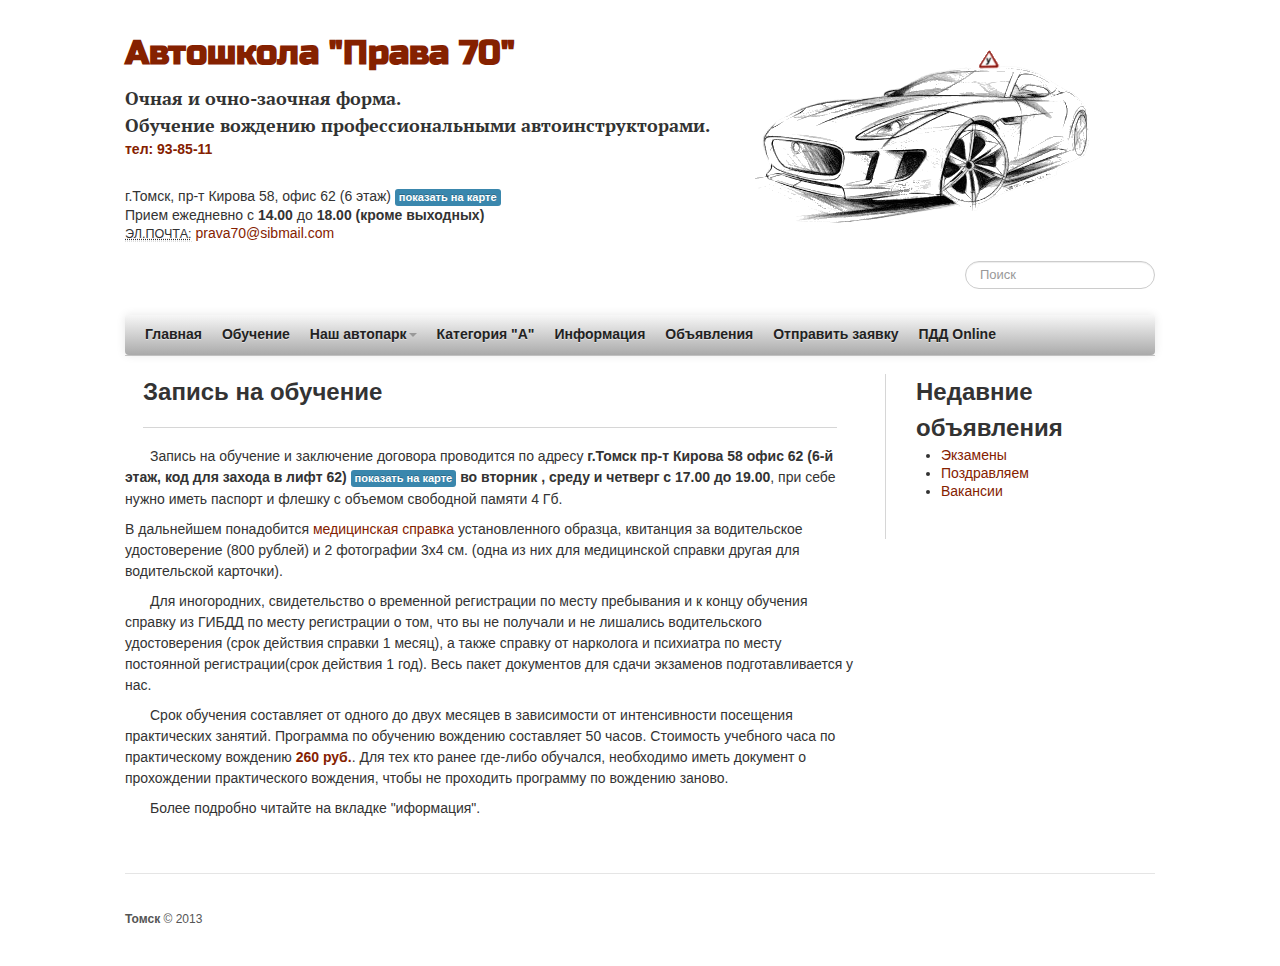
<file: learn/index.html>
<!DOCTYPE html>
<!--[if IEMobile 7 ]><html class="no-js iem7"><![endif]-->
<!--[if lt IE 9]><html class="no-js lte-ie8"><![endif]-->
<!--[if (gt IE 8)|(gt IEMobile 7)|!(IEMobile)|!(IE)]><!--><html class="no-js" lang="ru"><!--<![endif]-->
<head>
  <meta charset="utf-8">
  <title>Запись на обучение - Автошкола "Права 70"</title>
  <meta name="author" content="Владиславом Фандиковым">

  
  <meta name="description" content="Запись на обучение Запись на обучение и заключение договора проводится по адресу г.Томск пр-т Кирова 58 офис 62 (6-й этаж, код для захода в лифт 62 &hellip;">
  

  <!-- http://t.co/dKP3o1e -->
  <meta name="HandheldFriendly" content="True">
  <meta name="MobileOptimized" content="320">
  <meta name="viewport" content="width=device-width, initial-scale=1">
  <meta name="google-site-verification" content="8fsQgJC_mTbKe2YtvgWzcYRzlhF6ETfHzMtUSmDWyY0" />
  
  <link rel="canonical" href="http://papazz.github.com/learn">
  <link href="/favicon.ico" rel="icon">
  
  <link href="/assets/bootstrap/css/spacelab.min.css" rel="stylesheet" type="text/css">
  <link href="/assets/bootstrap/css/bootstrap-responsive.min.css" rel="stylesheet" type="text/css">
  <link href="/assets/bootstrap/css/custom.css" rel="stylesheet" type="text/css">
  <link href="/assets/font-awesome/css/font-awesome.css" rel="stylesheet" type="text/css">
  
  <link href="/atom.xml" rel="alternate" title="Автошкола "Права 70"" type="application/atom+xml">
  <!--Fonts from Google"s Web font directory at http://google.com/webfonts -->
<link href='http://fonts.googleapis.com/css?family=Russo+One&subset=cyrillic,latin' rel='stylesheet' type='text/css'>
<link href="http://fonts.googleapis.com/css?family=PT+Serif:regular,italic,bold,bolditalic" rel="stylesheet" type="text/css">
<link href="http://fonts.googleapis.com/css?family=PT+Sans:regular,italic,bold,bolditalic" rel="stylesheet" type="text/css">
<!-- jQuery -->
<script src="https://ajax.googleapis.com/ajax/libs/jquery/1.7.2/jquery.min.js"></script>
<script src="/javascripts/learn.js"></script>

<script type="text/javascript">
  // Avoid conflict with ender.js.
  jQuery.noConflict();
</script>
<!-- jQuery Form Plugin -->
<script src="http://malsup.github.com/jquery.form.js"></script>
<script src="http://ajax.aspnetcdn.com/ajax/jquery.validate/1.9/jquery.validate.min.js"></script> 
<script src="/javascripts/google_form.js"></script>
<script src="http://twitter.github.com/bootstrap/assets/js/bootstrap-dropdown.js"></script>

  <script>
  (function(i,s,o,g,r,a,m){i['GoogleAnalyticsObject']=r;i[r]=i[r]||function(){
  (i[r].q=i[r].q||[]).push(arguments)},i[r].l=1*new Date();a=s.createElement(o),
  m=s.getElementsByTagName(o)[0];a.async=1;a.src=g;m.parentNode.insertBefore(a,m)
  })(window,document,'script','//www.google-analytics.com/analytics.js','ga');

  ga('create', 'UA-44467788-1', 'prava.tomsk.ru');
  ga('send', 'pageview');

</script>

</head>

<body    data-spy="scroll">

  <div class="container">
    <header class="jumbotron subhead" id="overview">
      <a href="http://papazz.github.com">
<h3 class="orange" style="font-family: 'Russo One';font-size: 34px; margin-top: 40px;">Автошкола "Права 70"</h3></a><BR>
<h3 style="font-family: 'PT Serif';">Очная и очно-заочная форма.</h3>


  <h3 style="font-family: 'PT Serif';">Обучение вождению профессиональными автоинструкторами.</h3>

    

  <p class="orange"><b><strong>тел: 93-85-11</strong></b></p>

  <div>
    <address>
      <br>г.Томск, пр-т Кирова 58, офис 62 (6 этаж) <span class="label label-info"><a class="address" data-placement="bottom" href="#address">показать на карте</a></span><br>
          Прием ежедневно с <strong>14.00</strong> до <strong>18.00 (кроме выходных)</strong><br>
      <abbr title="Телефон">Эл.Почта:</abbr>
      <a href="mailto:#">prava70@sibmail.com</a>
    </address>
  </div>

  <form action="http://google.com/search" method="get" class="pull-right">
    <fieldset role="search">
      <input type="hidden" name="q" value="site:papazz.github.com" />
      <input type="text" name="q" results="0" placeholder="Поиск" class="search-query span2" />
    </fieldset>
  </form>


  <br>
  <br>
  <br>
      <div class="navbar">
  <div class="navbar-inner">
    <div class="container" style="width: auto;">
      <a class="btn btn-navbar" data-toggle="collapse" data-target=".nav-collapse">
        <span class="icon-bar"></span>
        <span class="icon-bar"></span>
        <span class="icon-bar"></span>
      </a>
      <div class="nav-collapse">
        <ul class="nav">
          <li><a href="/">Главная</a></li>
          <li><a href="/learn">Обучение</a></li>
          <li class="dropdown">
            <a href="#" class="dropdown-toggle" data-toggle="dropdown">Наш автопарк<b class="caret"></b></a>
            <ul class="dropdown-menu">
              <li>
                <a href="/auto-kpp">На "Автомате"</a>
              </li>
              <li>
                <a href="/manual-kpp">На "Механике"</a>
              </li>
            </ul>
            </li>
          <li><a href="/moto">Категория "A"</a></li>
          <li><a href="/info">Информация</a></li>
          <li><a href="/blog/archives">Объявления</a></li>
          <li><a href="/contact">Отправить заявку</a></li>
          <li><a href="http://www.пдд-онлайн.com/" rel="tooltip" title="Сдать экзамен ПДД онлайн">ПДД Online</a></li>
        </ul>
      </div><!-- /.nav-collapse -->
    </div>
  </div><!-- /navbar-inner -->
</div>


    </header>
    <div id="main">
      <div id="content">
        <div class="row">
  <div class="span73">
    
      <div class="page-header">

        <h2>
          

          
            Запись на обучение
          
        </h2>
        
      </div>
    
    
    <p style="text-indent: 25px;">Запись на обучение и заключение договора проводится по адресу <strong>г.Томск пр-т Кирова 58 офис 62 (6-й этаж, код для захода в лифт 62) <span class="label label-info"><a class="address" data-placement="right" href="#address">показать на карте</a></span> во вторник , среду и четверг с 17.00 до 19.00</strong>, при себе нужно иметь паспорт и флешку с объемом свободной памяти 4 Гб.
      <p> В дальнейшем понадобится <a id="medSp" href="#med_spravka">медицинская справка</a> установленного образца, квитанция за водительское удостоверение (800 рублей) и 2 фотографии 3х4 см. (одна из них для медицинской справки другая для водительской карточки).</p>




<p style="text-indent: 25px;">Для иногородних, свидетельство о временной регистрации по месту пребывания и к концу обучения справку из ГИБДД по месту регистрации о том, что вы не получали и не лишались водительского удостоверения (срок действия справки 1 месяц), а также справку от нарколога и психиатра по месту постоянной регистрации(срок действия 1 год). Весь пакет документов для сдачи экзаменов подготавливается у нас.</p>




<p style="text-indent: 25px;">Срок обучения составляет от одного до двух месяцев в зависимости от интенсивности посещения практических занятий. Программа по обучению вождению составляет 50 часов. Стоимость учебного часа по практическому вождению  <b class="orange">260 руб.</b>. Для тех кто ранее где-либо обучался, необходимо иметь документ о прохождении практического вождения, чтобы не проходить программу по вождению заново.</p>
<p style="text-indent: 25px;"> Более подробно читайте на вкладке "иформация".

    
    
    
  </div>
  
  <div class="span3 sidebar">
    <div class="custom-sidebar">
      
        <section>
  <h2>Недавние объявления</h2>
  <ul id="recent_posts">
    
      <li class="post">
        <a href="/blog/2012/12/06/ochieriednoi-ekzamien/">Экзамены</a>
      </li>
    
      <li class="post">
        <a href="/blog/2012/12/06/pozdravliaiu/">Поздравляем</a>
      </li>
    
      <li class="post">
        <a href="/blog/2012/12/06/vakansii/">Вакансии</a>
      </li>
    
  </ul>
</section>






      
    </div>
  </div>

</div>
      </div>
    </div>
    <footer class="footer"><p>
  <strong>Томск</strong> &copy; 2013
</p>
</footer>
    







<script src="https://ajax.googleapis.com/ajax/libs/jquery/1.7.1/jquery.min.js"></script>
<script src="/assets/bootstrap/js/bootstrap.min.js"></script>

  <script src="/javascripts/twitter.js" type="text/javascript"> </script>
  <script type="text/javascript">
    (function(){
      var twitterWidgets = document.createElement('script');
      twitterWidgets.type = 'text/javascript';
      twitterWidgets.async = true;
      twitterWidgets.src = 'http://platform.twitter.com/widgets.js';
      document.getElementsByTagName('head')[0].appendChild(twitterWidgets);
    })();
    
    $(document).ready(function(){
      getTwitterFeed("", 4, false);
    });
  </script>


  </div>
</body>
</html>
</file>
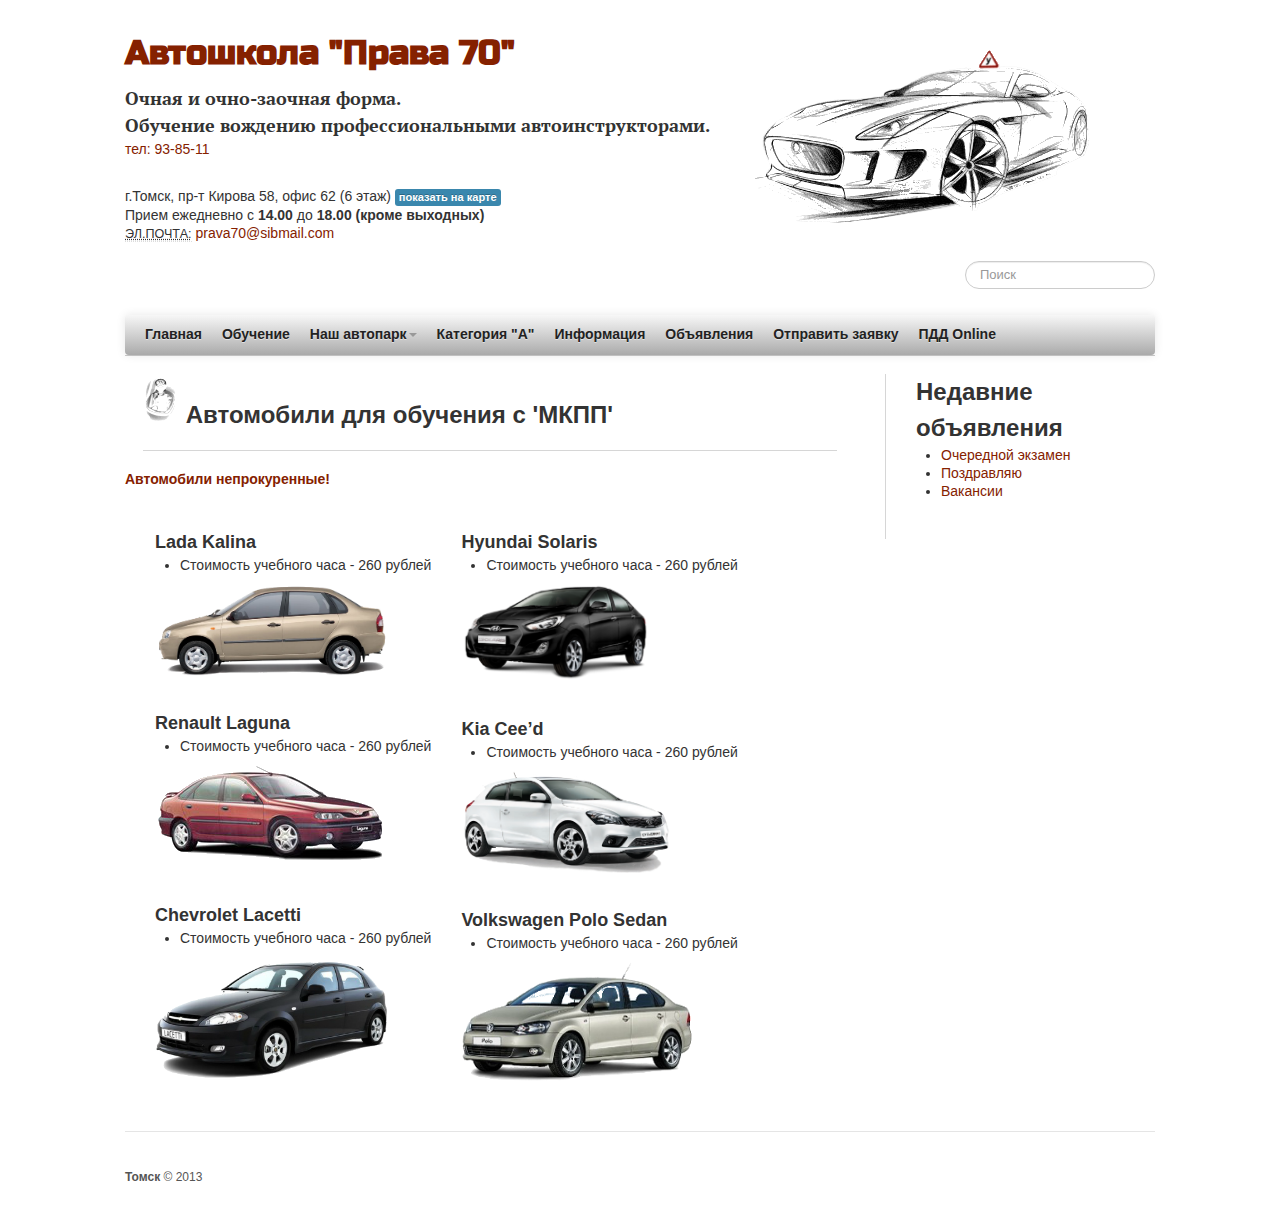
<file: manual-kpp/index.html>
<!DOCTYPE html>
<!--[if IEMobile 7 ]><html class="no-js iem7"><![endif]-->
<!--[if lt IE 9]><html class="no-js lte-ie8"><![endif]-->
<!--[if (gt IE 8)|(gt IEMobile 7)|!(IEMobile)|!(IE)]><!--><html class="no-js" lang="ru"><!--<![endif]-->
<head>
  <meta charset="utf-8">
  <title>Автомобили для обучения с 'МКПП' - Автошкола "Права 70"</title>
  <meta name="author" content="Владиславом Фандиковым">

  
  <meta name="description" content="Автомобили для обучения с 'МКПП' Автомобили непрокуренные! Lada Kalina Состояние отличное Стоимость академического часа - 260 рублей Renault Laguna &hellip;">
  

  <!-- http://t.co/dKP3o1e -->
  <meta name="HandheldFriendly" content="True">
  <meta name="MobileOptimized" content="320">
  <meta name="viewport" content="width=device-width, initial-scale=1">
  <meta name="google-site-verification" content="8fsQgJC_mTbKe2YtvgWzcYRzlhF6ETfHzMtUSmDWyY0" />
  
  <link rel="canonical" href="http://papazz.github.com/manual-kpp">
  <link href="/favicon.ico" rel="icon">
  
  <link href="/assets/bootstrap/css/spacelab.min.css" rel="stylesheet" type="text/css">
  <link href="/assets/bootstrap/css/bootstrap-responsive.min.css" rel="stylesheet" type="text/css">
  <link href="/assets/bootstrap/css/custom.css" rel="stylesheet" type="text/css">
  <link href="/assets/font-awesome/css/font-awesome.css" rel="stylesheet" type="text/css">
  
  <link href="/atom.xml" rel="alternate" title="Автошкола "Права 70"" type="application/atom+xml">
  <!--Fonts from Google"s Web font directory at http://google.com/webfonts -->
<link href='http://fonts.googleapis.com/css?family=Russo+One&subset=cyrillic,latin' rel='stylesheet' type='text/css'>
<link href="http://fonts.googleapis.com/css?family=PT+Serif:regular,italic,bold,bolditalic" rel="stylesheet" type="text/css">
<link href="http://fonts.googleapis.com/css?family=PT+Sans:regular,italic,bold,bolditalic" rel="stylesheet" type="text/css">
<!-- jQuery -->
<script src="https://ajax.googleapis.com/ajax/libs/jquery/1.7.2/jquery.min.js"></script>
<script src="/javascripts/learn.js"></script>

<script type="text/javascript">
  // Avoid conflict with ender.js.
  jQuery.noConflict();
</script>
<!-- jQuery Form Plugin -->
<script src="http://malsup.github.com/jquery.form.js"></script>
<script src="http://ajax.aspnetcdn.com/ajax/jquery.validate/1.9/jquery.validate.min.js"></script> 
<script src="/javascripts/google_form.js"></script>
<script src="http://twitter.github.com/bootstrap/assets/js/bootstrap-dropdown.js"></script>

  

</head>

<body    data-spy="scroll">

  <div class="container">
    <header class="jumbotron subhead" id="overview">
      <a href="http://papazz.github.com">
<h3 class="orange" style="font-family: 'Russo One';font-size: 34px; margin-top: 40px;">Автошкола "Права 70"</h3></a><BR>
<h3 style="font-family: 'PT Serif';">Очная и очно-заочная форма.</h3>


  <h3 style="font-family: 'PT Serif';">Обучение вождению профессиональными автоинструкторами.</h3>

    

  <p class="orange"><b>тел: 93-85-11</b></p>

  <div>
    <address>
      <br>г.Томск, пр-т Кирова 58, офис 62 (6 этаж) <span class="label label-info"><a class="address" data-placement="bottom" href="#address">показать на карте</a></span><br>
          Прием ежедневно с <strong>14.00</strong> до <strong>18.00 (кроме выходных)</strong><br>
      <abbr title="Телефон">Эл.Почта:</abbr>
      <a href="mailto:#">prava70@sibmail.com</a>
    </address>
  </div>

  <form action="http://google.com/search" method="get" class="pull-right">
    <fieldset role="search">
      <input type="hidden" name="q" value="site:papazz.github.com" />
      <input type="text" name="q" results="0" placeholder="Поиск" class="search-query span2" />
    </fieldset>
  </form>


  <br>
  <br>
  <br>
      <div class="navbar">
  <div class="navbar-inner">
    <div class="container" style="width: auto;">
      <a class="btn btn-navbar" data-toggle="collapse" data-target=".nav-collapse">
        <span class="icon-bar"></span>
        <span class="icon-bar"></span>
        <span class="icon-bar"></span>
      </a>
      <div class="nav-collapse">
        <ul class="nav">
          <li><a href="/">Главная</a></li>
          <li><a href="/learn">Обучение</a></li>
          <li class="dropdown">
            <a href="#" class="dropdown-toggle" data-toggle="dropdown">Наш автопарк<b class="caret"></b></a>
            <ul class="dropdown-menu">
              <li>
                <a href="/auto-kpp">На "Автомате"</a>
              </li>
              <li>
                <a href="/manual-kpp">На "Механике"</a>
              </li>
            </ul>
            </li>
          <li><a href="/moto">Категория "A"</a></li>
          <li><a href="/info">Информация</a></li>
          <li><a href="/blog/archives">Объявления</a></li>
          <li><a href="/contact">Отправить заявку</a></li>
          <li><a href="http://www.пдд-онлайн.com/" rel="tooltip" title="Сдать экзамен ПДД онлайн">ПДД Online</a></li>
        </ul>
      </div><!-- /.nav-collapse -->
    </div>
  </div><!-- /navbar-inner -->
</div>


    </header>
    <div id="main">
      <div id="content">
        <div class="row">
  <div class="span73">
    
      <div class="page-header">

        <h2>
          
            <img class="left" src="../images/mt.png" width="36">
          

          
            Автомобили для обучения с 'МКПП'
          
        </h2>
        
      </div>
    
    
    <p><b class="orange">Автомобили непрокуренные!</b></p>

<div class="span320">
    <h3 class="mtop">Lada Kalina</h3>
    <ul>
       
        <li>Стоимость учебного часа - 260 рублей</li>
    </ul>
    <img class="left" src="../images/lk/lk_min.png">

    <h3 class="mtop">Renault Laguna</h3>
    <ul>
       
        <li>Стоимость учебного часа - 260 рублей</li>
    </ul>
    <img class="left" src="../images/renault_laguna/1.png">
    <h3 class="mtop">Chevrolet Lacetti</h3>
    <ul>
       
        <li>Стоимость учебного часа - 260 рублей</li>
    </ul>
    <img class="left" src="../images/cl/cl_min.png">
</div>




<div class="span320">
    <h3 class="mtop">Hyundai Solaris</h3>
    <ul>
       
        <li>Стоимость учебного часа - 260 рублей</li>
    </ul>
    <img class="left" src="../images/hs/hs_min.png" width="190" height="98">

    <h3 class="mtop">Kia Cee&#8217;d</h3>
    <ul>
       
        <li>Стоимость учебного часа - 260 рублей</li>
    </ul>
    <img class="left" src="../images/kc/kc_min.png" width="210" height="103">
    <h3 class="mtop">Volkswagen Polo Sedan</h3>
    <ul>
      
        <li>Стоимость учебного часа - 260 рублей</li>
    </ul>
    <img class="left" src="../images/vw/polo_1.png" width="234" height="120">
</div>


    
    
    
  </div>
  
  <div class="span3 sidebar">
    <div class="custom-sidebar">
      
        <section>
  <h2>Недавние объявления</h2>
  <ul id="recent_posts">
    
      <li class="post">
        <a href="/blog/2012/12/06/ochieriednoi-ekzamien/">Очередной экзамен</a>
      </li>
    
      <li class="post">
        <a href="/blog/2012/12/06/pozdravliaiu/">Поздравляю</a>
      </li>
    
      <li class="post">
        <a href="/blog/2012/12/06/vakansii/">Вакансии</a>
      </li>
    
  </ul>
</section>






      
    </div>
  </div>

</div>
      </div>
    </div>
    <footer class="footer"><p>
  <strong>Томск</strong> &copy; 2013
</p>
</footer>
    







<script src="https://ajax.googleapis.com/ajax/libs/jquery/1.7.1/jquery.min.js"></script>
<script src="/assets/bootstrap/js/bootstrap.min.js"></script>

  <script src="/javascripts/twitter.js" type="text/javascript"> </script>
  <script type="text/javascript">
    (function(){
      var twitterWidgets = document.createElement('script');
      twitterWidgets.type = 'text/javascript';
      twitterWidgets.async = true;
      twitterWidgets.src = 'http://platform.twitter.com/widgets.js';
      document.getElementsByTagName('head')[0].appendChild(twitterWidgets);
    })();
    
    $(document).ready(function(){
      getTwitterFeed("", 4, false);
    });
  </script>


  </div>
</body>
</html>
</file>
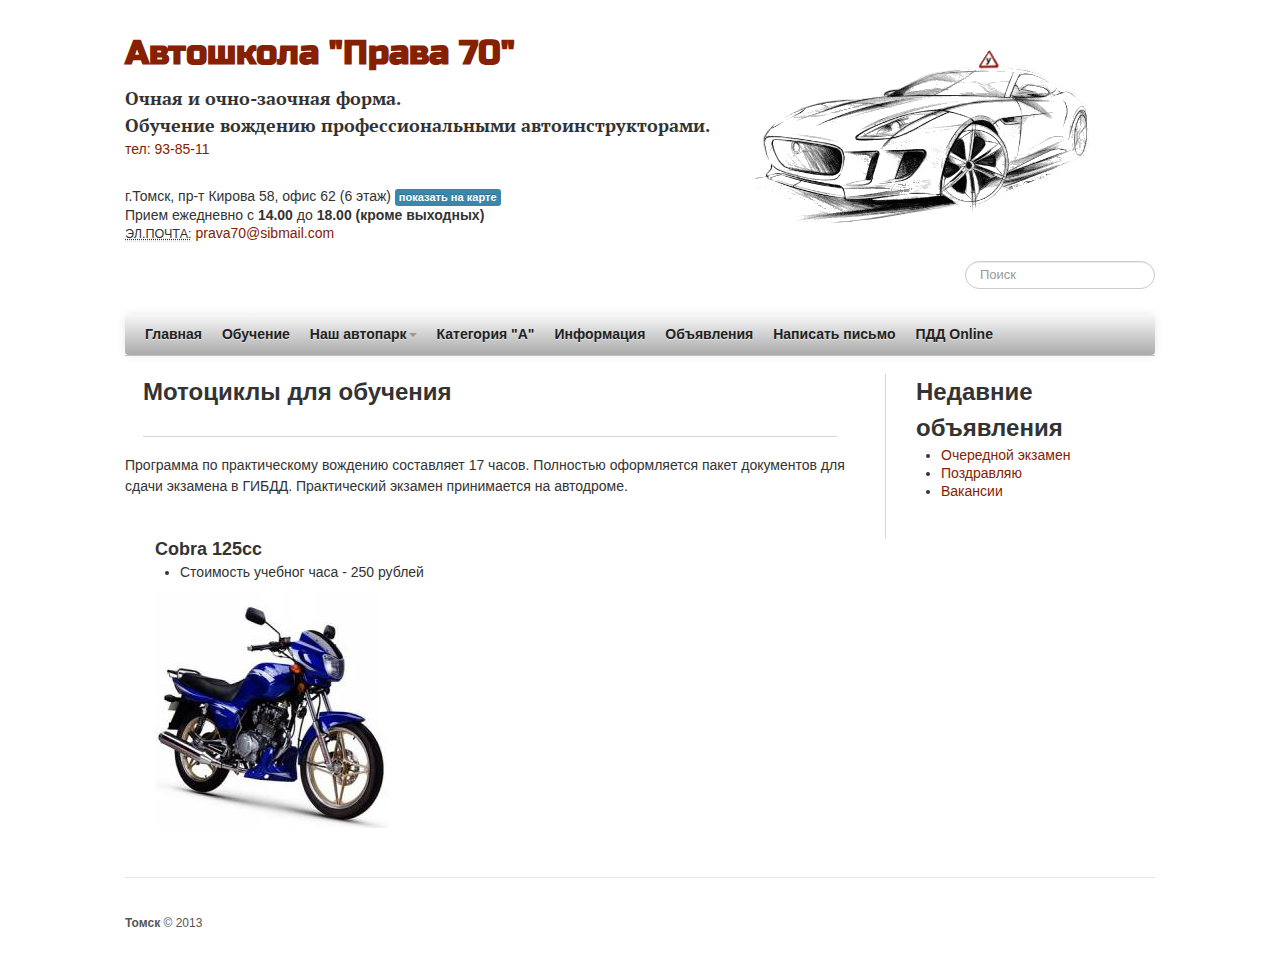
<file: moto/index.html>
<!DOCTYPE html>
<!--[if IEMobile 7 ]><html class="no-js iem7"><![endif]-->
<!--[if lt IE 9]><html class="no-js lte-ie8"><![endif]-->
<!--[if (gt IE 8)|(gt IEMobile 7)|!(IEMobile)|!(IE)]><!--><html class="no-js" lang="ru"><!--<![endif]-->
<head>
  <meta charset="utf-8">
  <title>Мотоциклы для обучения - Автошкола "Права 70"</title>
  <meta name="author" content="Владиславом Фандиковым">

  
  <meta name="description" content="Мотоциклы для обучения Программа по практическому вождению составляет 17 часов.
Полностью оформляется пакет документов для сдачи экзамена в ГИБДД. &hellip;">
  

  <!-- http://t.co/dKP3o1e -->
  <meta name="HandheldFriendly" content="True">
  <meta name="MobileOptimized" content="320">
  <meta name="viewport" content="width=device-width, initial-scale=1">
  <meta name="google-site-verification" content="8fsQgJC_mTbKe2YtvgWzcYRzlhF6ETfHzMtUSmDWyY0" />
  
  <link rel="canonical" href="http://papazz.github.com/moto">
  <link href="/favicon.ico" rel="icon">
  
  <link href="/assets/bootstrap/css/spacelab.min.css" rel="stylesheet" type="text/css">
  <link href="/assets/bootstrap/css/bootstrap-responsive.min.css" rel="stylesheet" type="text/css">
  <link href="/assets/bootstrap/css/custom.css" rel="stylesheet" type="text/css">
  <link href="/assets/font-awesome/css/font-awesome.css" rel="stylesheet" type="text/css">
  
  <link href="/atom.xml" rel="alternate" title="Автошкола "Права 70"" type="application/atom+xml">
  <!--Fonts from Google"s Web font directory at http://google.com/webfonts -->
<link href='http://fonts.googleapis.com/css?family=Russo+One&subset=cyrillic,latin' rel='stylesheet' type='text/css'>
<link href="http://fonts.googleapis.com/css?family=PT+Serif:regular,italic,bold,bolditalic" rel="stylesheet" type="text/css">
<link href="http://fonts.googleapis.com/css?family=PT+Sans:regular,italic,bold,bolditalic" rel="stylesheet" type="text/css">
<!-- jQuery -->
<script src="https://ajax.googleapis.com/ajax/libs/jquery/1.7.2/jquery.min.js"></script>
<script src="/javascripts/learn.js"></script>

<script type="text/javascript">
  // Avoid conflict with ender.js.
  jQuery.noConflict();
</script>
<!-- jQuery Form Plugin -->
<script src="http://malsup.github.com/jquery.form.js"></script>
<script src="http://ajax.aspnetcdn.com/ajax/jquery.validate/1.9/jquery.validate.min.js"></script> 
<script src="/javascripts/google_form.js"></script>
<script src="http://twitter.github.com/bootstrap/assets/js/bootstrap-dropdown.js"></script>

  

</head>

<body    data-spy="scroll">

  <div class="container">
    <header class="jumbotron subhead" id="overview">
      <a href="http://papazz.github.com">
<h3 class="orange" style="font-family: 'Russo One';font-size: 34px; margin-top: 40px;">Автошкола "Права 70"</h3></a><BR>
<h3 style="font-family: 'PT Serif';">Очная и очно-заочная форма.</h3>


  <h3 style="font-family: 'PT Serif';">Обучение вождению профессиональными автоинструкторами.</h3>

    

  <p class="orange"><b>тел: 93-85-11</b></p>

  <div>
    <address>
      <br>г.Томск, пр-т Кирова 58, офис 62 (6 этаж) <span class="label label-info"><a class="address" data-placement="bottom" href="#address">показать на карте</a></span><br>
          Прием ежедневно с <strong>14.00</strong> до <strong>18.00 (кроме выходных)</strong><br>
      <abbr title="Телефон">Эл.Почта:</abbr>
      <a href="mailto:#">prava70@sibmail.com</a>
    </address>
  </div>

  <form action="http://google.com/search" method="get" class="pull-right">
    <fieldset role="search">
      <input type="hidden" name="q" value="site:papazz.github.com" />
      <input type="text" name="q" results="0" placeholder="Поиск" class="search-query span2" />
    </fieldset>
  </form>


  <br>
  <br>
  <br>
      <div class="navbar">
  <div class="navbar-inner">
    <div class="container" style="width: auto;">
      <a class="btn btn-navbar" data-toggle="collapse" data-target=".nav-collapse">
        <span class="icon-bar"></span>
        <span class="icon-bar"></span>
        <span class="icon-bar"></span>
      </a>
      <div class="nav-collapse">
        <ul class="nav">
          <li><a href="/">Главная</a></li>
          <li><a href="/learn">Обучение</a></li>
          <li class="dropdown">
            <a href="#" class="dropdown-toggle" data-toggle="dropdown">Наш автопарк<b class="caret"></b></a>
            <ul class="dropdown-menu">
              <li>
                <a href="/auto-kpp">На "Автомате"</a>
              </li>
              <li>
                <a href="/manual-kpp">На "Механике"</a>
              </li>
            </ul>
            </li>
          <li><a href="/moto">Категория "A"</a></li>
          <li><a href="/info">Информация</a></li>
          <li><a href="/blog/archives">Объявления</a></li>
          <li><a href="/contact">Написать письмо</a></li>
          <li><a href="http://www.пдд-онлайн.com/" rel="tooltip" title="Сдать экзамен ПДД онлайн">ПДД Online</a></li>
        </ul>
      </div><!-- /.nav-collapse -->
    </div>
  </div><!-- /navbar-inner -->
</div>


    </header>
    <div id="main">
      <div id="content">
        <div class="row">
  <div class="span73">
    
      <div class="page-header">

        <h2>
          

          
            Мотоциклы для обучения
          
        </h2>
        
          <p class="meta">






  


<time datetime="Liquid error: undefined method `xmlschema' for nil:NilClass" pubdate data-updated="true"></time>
          </p>
        
      </div>
    
    
    <p>Программа по практическому вождению составляет 17 часов.
Полностью оформляется пакет документов для сдачи экзамена в ГИБДД.
Практический экзамен принимается на автодроме.</p>

<div class="span320">
    <h3 class="mtop">Cobra 125cc</h3>
    <ul>
        <li>Стоимость учебног часа - 250 рублей</li>
    </ul>
    <img class="left" src="../images/cobra.jpg">
</div>


    
    
    
  </div>
  
  <div class="span3 sidebar">
    <div class="custom-sidebar">
      
        <section>
  <h2>Недавние объявления</h2>
  <ul id="recent_posts">
    
      <li class="post">
        <a href="/blog/2012/12/06/ochieriednoi-ekzamien/">Очередной экзамен</a>
      </li>
    
      <li class="post">
        <a href="/blog/2012/12/06/pozdravliaiu/">Поздравляю</a>
      </li>
    
      <li class="post">
        <a href="/blog/2012/12/06/vakansii/">Вакансии</a>
      </li>
    
  </ul>
</section>






      
    </div>
  </div>

</div>
      </div>
    </div>
    <footer class="footer"><p>
  <strong>Томск</strong> &copy; 2013
</p>
</footer>
    







<script src="https://ajax.googleapis.com/ajax/libs/jquery/1.7.1/jquery.min.js"></script>
<script src="/assets/bootstrap/js/bootstrap.min.js"></script>

  <script src="/javascripts/twitter.js" type="text/javascript"> </script>
  <script type="text/javascript">
    (function(){
      var twitterWidgets = document.createElement('script');
      twitterWidgets.type = 'text/javascript';
      twitterWidgets.async = true;
      twitterWidgets.src = 'http://platform.twitter.com/widgets.js';
      document.getElementsByTagName('head')[0].appendChild(twitterWidgets);
    })();
    
    $(document).ready(function(){
      getTwitterFeed("", 4, false);
    });
  </script>


  </div>
</body>
</html>
</file>
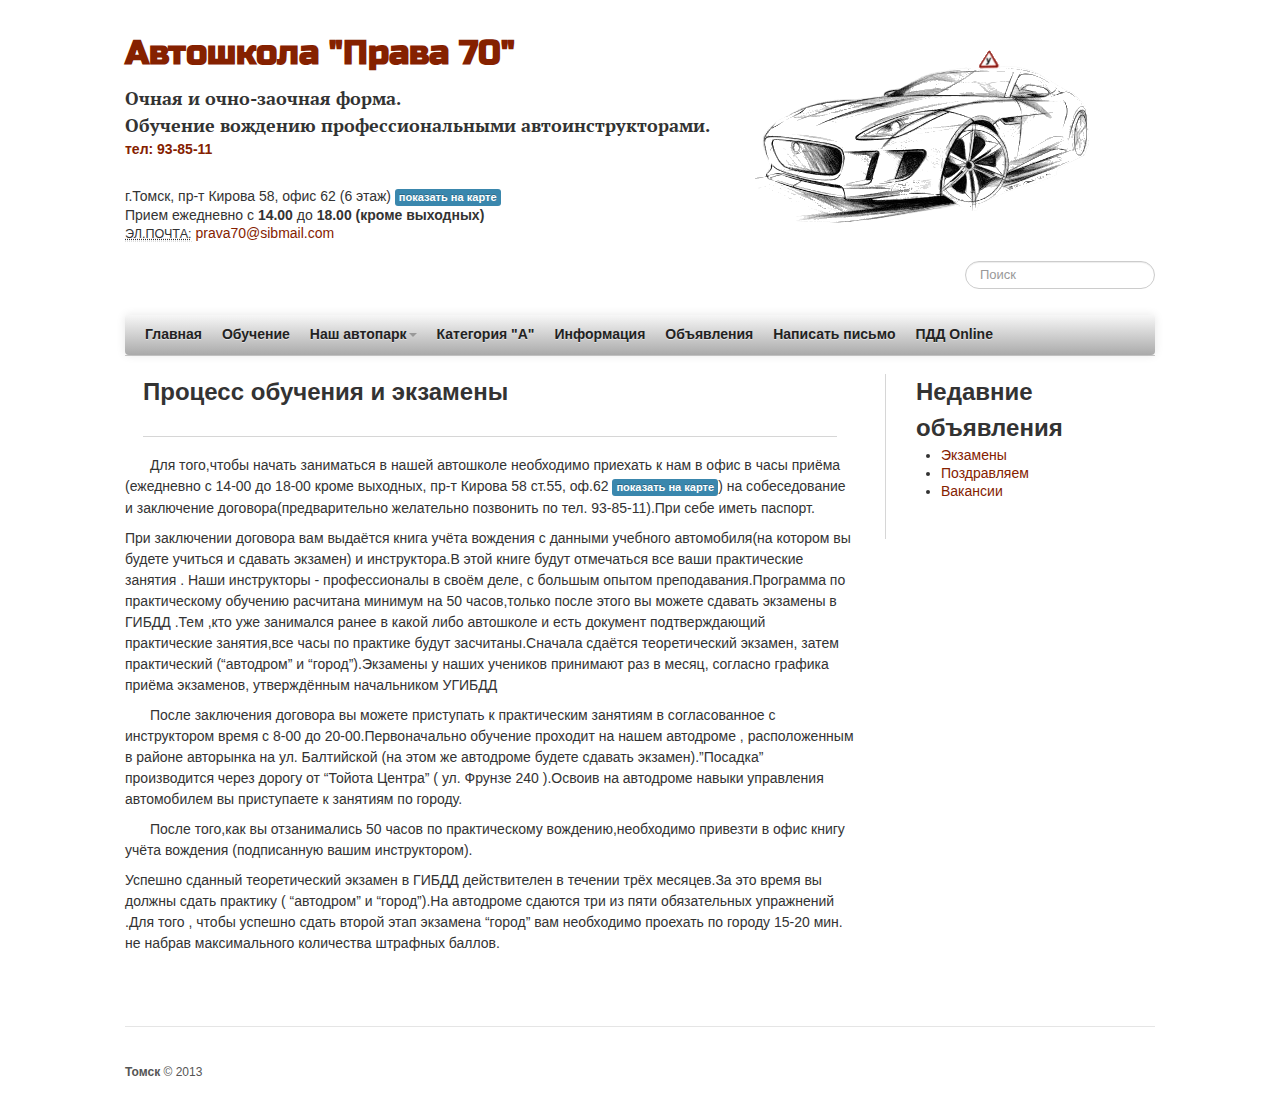
<file: process-obucheniya-examen/index.html>
<!DOCTYPE html>
<!--[if IEMobile 7 ]><html class="no-js iem7"><![endif]-->
<!--[if lt IE 9]><html class="no-js lte-ie8"><![endif]-->
<!--[if (gt IE 8)|(gt IEMobile 7)|!(IEMobile)|!(IE)]><!--><html class="no-js" lang="ru"><!--<![endif]-->
<head>
  <meta charset="utf-8">
  <title>Процесс обучения и экзамены - Автошкола "Права 70"</title>
  <meta name="author" content="Владиславом Фандиковым">

  
  <meta name="description" content="Процесс обучения и экзамены Для того,чтобы начать заниматься практическим вождением на одном из наших учебных автомобилей необходимо приехать к нам &hellip;">
  

  <!-- http://t.co/dKP3o1e -->
  <meta name="HandheldFriendly" content="True">
  <meta name="MobileOptimized" content="320">
  <meta name="viewport" content="width=device-width, initial-scale=1">
  <meta name="google-site-verification" content="8fsQgJC_mTbKe2YtvgWzcYRzlhF6ETfHzMtUSmDWyY0" />
  
  <link rel="canonical" href="http://papazz.github.com/process-obucheniya-examen">
  <link href="/favicon.ico" rel="icon">
  
  <link href="/assets/bootstrap/css/spacelab.min.css" rel="stylesheet" type="text/css">
  <link href="/assets/bootstrap/css/bootstrap-responsive.min.css" rel="stylesheet" type="text/css">
  <link href="/assets/bootstrap/css/custom.css" rel="stylesheet" type="text/css">
  <link href="/assets/font-awesome/css/font-awesome.css" rel="stylesheet" type="text/css">
  
  <link href="/atom.xml" rel="alternate" title="Автошкола "Права 70"" type="application/atom+xml">
  <!--Fonts from Google"s Web font directory at http://google.com/webfonts -->
<link href='http://fonts.googleapis.com/css?family=Russo+One&subset=cyrillic,latin' rel='stylesheet' type='text/css'>
<link href="http://fonts.googleapis.com/css?family=PT+Serif:regular,italic,bold,bolditalic" rel="stylesheet" type="text/css">
<link href="http://fonts.googleapis.com/css?family=PT+Sans:regular,italic,bold,bolditalic" rel="stylesheet" type="text/css">
<!-- jQuery -->
<script src="https://ajax.googleapis.com/ajax/libs/jquery/1.7.2/jquery.min.js"></script>
<script src="/javascripts/learn.js"></script>

<script type="text/javascript">
  // Avoid conflict with ender.js.
  jQuery.noConflict();
</script>
<!-- jQuery Form Plugin -->
<script src="http://malsup.github.com/jquery.form.js"></script>
<script src="http://ajax.aspnetcdn.com/ajax/jquery.validate/1.9/jquery.validate.min.js"></script> 
<script src="/javascripts/google_form.js"></script>
<script src="http://twitter.github.com/bootstrap/assets/js/bootstrap-dropdown.js"></script>

  <script>
  (function(i,s,o,g,r,a,m){i['GoogleAnalyticsObject']=r;i[r]=i[r]||function(){
  (i[r].q=i[r].q||[]).push(arguments)},i[r].l=1*new Date();a=s.createElement(o),
  m=s.getElementsByTagName(o)[0];a.async=1;a.src=g;m.parentNode.insertBefore(a,m)
  })(window,document,'script','//www.google-analytics.com/analytics.js','ga');

  ga('create', 'UA-44467788-1', 'prava.tomsk.ru');
  ga('send', 'pageview');

</script>

</head>

<body    data-spy="scroll">

  <div class="container">
    <header class="jumbotron subhead" id="overview">
      <a href="http://papazz.github.com">
<h3 class="orange" style="font-family: 'Russo One';font-size: 34px; margin-top: 40px;">Автошкола "Права 70"</h3></a><BR>
<h3 style="font-family: 'PT Serif';">Очная и очно-заочная форма.</h3>


  <h3 style="font-family: 'PT Serif';">Обучение вождению профессиональными автоинструкторами.</h3>

    

  <p class="orange"><b><strong>тел: 93-85-11</strong></b></p>

  <div>
    <address>
      <br>г.Томск, пр-т Кирова 58, офис 62 (6 этаж) <span class="label label-info"><a class="address" data-placement="bottom" href="#address">показать на карте</a></span><br>
          Прием ежедневно с <strong>14.00</strong> до <strong>18.00 (кроме выходных)</strong><br>
      <abbr title="Телефон">Эл.Почта:</abbr>
      <a href="mailto:#">prava70@sibmail.com</a>
    </address>
  </div>

  <form action="http://google.com/search" method="get" class="pull-right">
    <fieldset role="search">
      <input type="hidden" name="q" value="site:papazz.github.com" />
      <input type="text" name="q" results="0" placeholder="Поиск" class="search-query span2" />
    </fieldset>
  </form>


  <br>
  <br>
  <br>
      <div class="navbar">
  <div class="navbar-inner">
    <div class="container" style="width: auto;">
      <a class="btn btn-navbar" data-toggle="collapse" data-target=".nav-collapse">
        <span class="icon-bar"></span>
        <span class="icon-bar"></span>
        <span class="icon-bar"></span>
      </a>
      <div class="nav-collapse">
        <ul class="nav">
          <li><a href="/">Главная</a></li>
          <li><a href="/learn">Обучение</a></li>
          <li class="dropdown">
            <a href="#" class="dropdown-toggle" data-toggle="dropdown">Наш автопарк<b class="caret"></b></a>
            <ul class="dropdown-menu">
              <li>
                <a href="/auto-kpp">На "Автомате"</a>
              </li>
              <li>
                <a href="/manual-kpp">На "Механике"</a>
              </li>
            </ul>
            </li>
          <li><a href="/moto">Категория "A"</a></li>
          <li><a href="/info">Информация</a></li>
          <li><a href="/blog/archives">Объявления</a></li>
          <li><a href="/contact">Написать письмо</a></li>
          <li><a href="http://www.пдд-онлайн.com/" rel="tooltip" title="Сдать экзамен ПДД онлайн">ПДД Online</a></li>
        </ul>
      </div><!-- /.nav-collapse -->
    </div>
  </div><!-- /navbar-inner -->
</div>


    </header>
    <div id="main">
      <div id="content">
        <div class="row">
  <div class="span73">
    
      <div class="page-header">

        <h2>
          

          
            Процесс обучения и экзамены
          
        </h2>
        
          <p class="meta">






  


<time datetime="Liquid error: undefined method `xmlschema' for nil:NilClass" pubdate data-updated="true"></time>
          </p>
        
      </div>
    
    
    <p style="text-indent: 25px;">Для того,чтобы начать заниматься в нашей автошколе необходимо приехать к нам в офис в часы приёма (ежедневно с 14-00 до 18-00 кроме выходных, пр-т Кирова 58 ст.55, оф.62 <span class="label label-info"><a class="address" data-placement="right" href="#address">показать на карте</a></span>) на собеседование и заключение договора(предварительно желательно позвонить по тел. 93-85-11).При себе иметь паспорт.
      <p>При заключении договора вам выдаётся книга учёта вождения с данными учебного автомобиля(на котором вы будете учиться и сдавать экзамен) и инструктора.В этой книге будут отмечаться все ваши практические занятия . Наши инструкторы - профессионалы в своём деле, с большым опытом преподавания.Программа по практическому обучению расчитана минимум на 50 часов,только после этого вы можете сдавать экзамены в ГИБДД .Тем ,кто уже занимался ранее в какой либо автошколе и есть документ подтверждающий практические занятия,все часы по практике будут засчитаны.Сначала сдаётся теоретический экзамен, затем практический (&#8220;автодром&#8221; и &#8220;город&#8221;).Экзамены  у наших учеников принимают раз в месяц, согласно графика приёма экзаменов, утверждённым начальником УГИБДД</p>


<p style="text-indent: 25px;">После заключения договора вы можете приступать к практическим занятиям в согласованное с инструктором время с 8-00 до 20-00.Первоначально обучение проходит на нашем автодроме , расположенным в районе авторынка на ул. Балтийской (на этом же автодроме будете сдавать экзамен).&#8221;Посадка&#8221; производится через дорогу от &#8220;Тойота Центра&#8221; ( ул. Фрунзе 240 ).Освоив на автодроме навыки управления автомобилем вы приступаете к занятиям по городу.<p>
<p style="text-indent: 25px;">После того,как вы отзанимались 50 часов по практическому вождению,необходимо привезти в офис книгу учёта вождения (подписанную вашим инструктором).
  <p> Успешно сданный теоретический экзамен в ГИБДД действителен в течении трёх месяцев.За это время вы должны сдать практику ( &#8220;автодром&#8221; и &#8220;город&#8221;).На автодроме сдаются три из пяти обязательных упражнений .Для того , чтобы успешно сдать второй этап экзамена &#8220;город&#8221; вам необходимо проехать по городу 15-20 мин. не набрав максимального количества штрафных баллов.</p>


    
    
      <footer>
        <p class="meta">
          
          






  


<time datetime="Liquid error: undefined method `xmlschema' for nil:NilClass" pubdate data-updated="true"></time>
          
        </p>
        
          <div class="sharing">
  <br/>
  
  
  
</div>

        
      </footer>
    
    
  </div>
  
  <div class="span3 sidebar">
    <div class="custom-sidebar">
      
        <section>
  <h2>Недавние объявления</h2>
  <ul id="recent_posts">
    
      <li class="post">
        <a href="/blog/2012/12/06/ochieriednoi-ekzamien/">Экзамены</a>
      </li>
    
      <li class="post">
        <a href="/blog/2012/12/06/pozdravliaiu/">Поздравляем</a>
      </li>
    
      <li class="post">
        <a href="/blog/2012/12/06/vakansii/">Вакансии</a>
      </li>
    
  </ul>
</section>






      
    </div>
  </div>

</div>
      </div>
    </div>
    <footer class="footer"><p>
  <strong>Томск</strong> &copy; 2013
</p>
</footer>
    

<script type="text/javascript">
      var disqus_shortname = 'papazz';
      
        
        // var disqus_developer = 1;
        var disqus_identifier = 'http://papazz.github.com/process-obucheniya-examen/index.html';
        var disqus_url = 'http://papazz.github.com/process-obucheniya-examen/index.html';
        var disqus_script = 'embed.js';
      
    (function () {
      var dsq = document.createElement('script'); dsq.type = 'text/javascript'; dsq.async = true;
      dsq.src = 'http://' + disqus_shortname + '.disqus.com/' + disqus_script;
      (document.getElementsByTagName('head')[0] || document.getElementsByTagName('body')[0]).appendChild(dsq);
    }());
</script>







<script src="https://ajax.googleapis.com/ajax/libs/jquery/1.7.1/jquery.min.js"></script>
<script src="/assets/bootstrap/js/bootstrap.min.js"></script>

  <script src="/javascripts/twitter.js" type="text/javascript"> </script>
  <script type="text/javascript">
    (function(){
      var twitterWidgets = document.createElement('script');
      twitterWidgets.type = 'text/javascript';
      twitterWidgets.async = true;
      twitterWidgets.src = 'http://platform.twitter.com/widgets.js';
      document.getElementsByTagName('head')[0].appendChild(twitterWidgets);
    })();
    
    $(document).ready(function(){
      getTwitterFeed("", 4, false);
    });
  </script>


  </div>
</body>
</html>
</file>
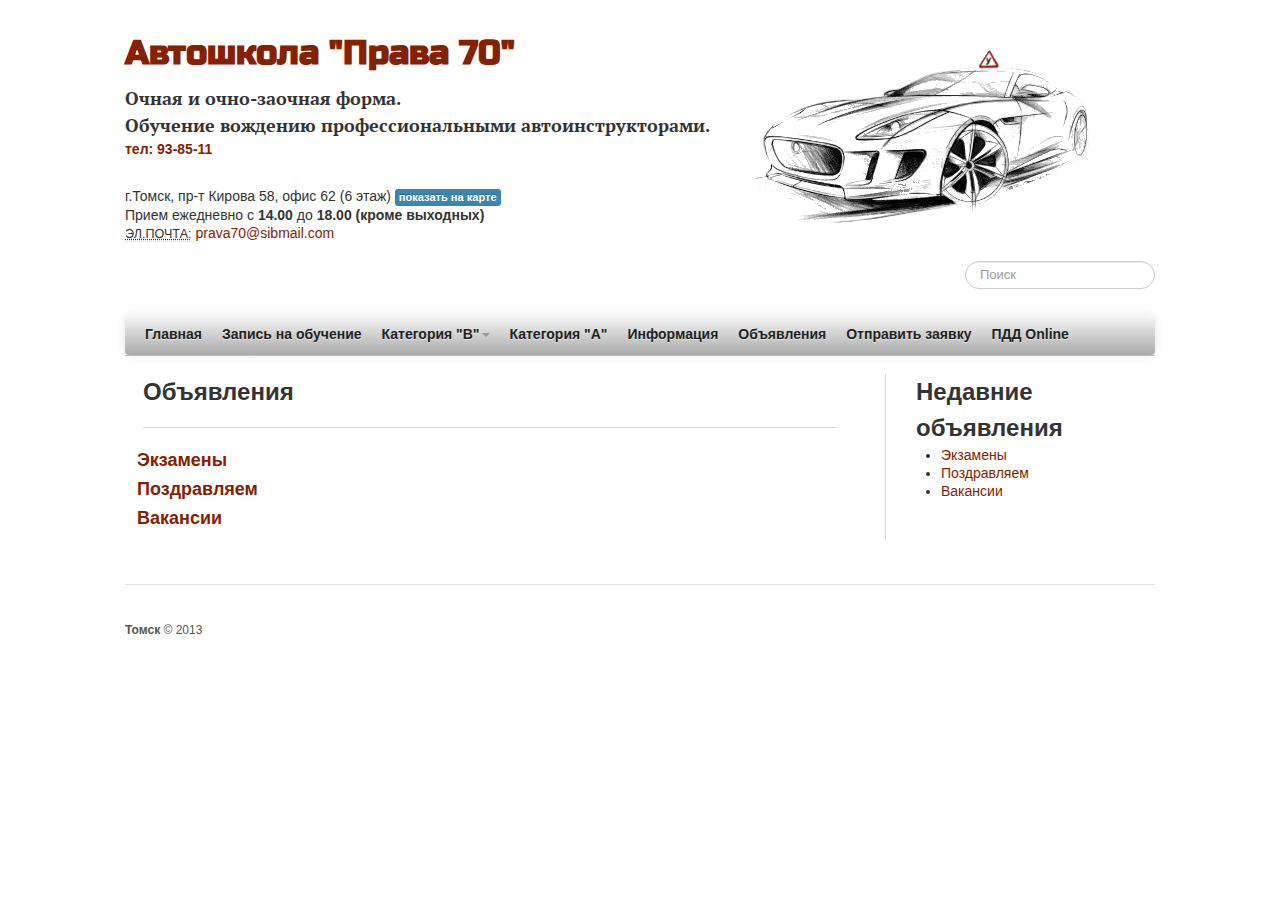
<file: blog/archives/index.html>
<!DOCTYPE html>
<!--[if IEMobile 7 ]><html class="no-js iem7"><![endif]-->
<!--[if lt IE 9]><html class="no-js lte-ie8"><![endif]-->
<!--[if (gt IE 8)|(gt IEMobile 7)|!(IEMobile)|!(IE)]><!--><html class="no-js" lang="ru"><!--<![endif]-->
<head>
  <meta charset="utf-8">
  <title>Объявления - Автошкола "Права 70"</title>
  <meta name="author" content="Владиславом Фандиковым">

  
  <meta name="description" content=" Объявления Очередной экзамен Поздравляю Вакансии Недавние объявления Экзамены Поздравляем Вакансии ">
  

  <!-- http://t.co/dKP3o1e -->
  <meta name="HandheldFriendly" content="True">
  <meta name="MobileOptimized" content="320">
  <meta name="viewport" content="width=device-width, initial-scale=1">
  <meta name="google-site-verification" content="8fsQgJC_mTbKe2YtvgWzcYRzlhF6ETfHzMtUSmDWyY0" />
  
  <link rel="canonical" href="http://papazz.github.com/blog/archives">
  <link href="/favicon.ico" rel="icon">
  
  <link href="/assets/bootstrap/css/spacelab.min.css" rel="stylesheet" type="text/css">
  <link href="/assets/bootstrap/css/bootstrap-responsive.min.css" rel="stylesheet" type="text/css">
  <link href="/assets/bootstrap/css/custom.css" rel="stylesheet" type="text/css">
  <link href="/assets/font-awesome/css/font-awesome.css" rel="stylesheet" type="text/css">
  
  <link href="/atom.xml" rel="alternate" title="Автошкола "Права 70"" type="application/atom+xml">
  <!--Fonts from Google"s Web font directory at http://google.com/webfonts -->
<link href='http://fonts.googleapis.com/css?family=Russo+One&subset=cyrillic,latin' rel='stylesheet' type='text/css'>
<link href="http://fonts.googleapis.com/css?family=PT+Serif:regular,italic,bold,bolditalic" rel="stylesheet" type="text/css">
<link href="http://fonts.googleapis.com/css?family=PT+Sans:regular,italic,bold,bolditalic" rel="stylesheet" type="text/css">
<!-- jQuery -->
<script src="https://ajax.googleapis.com/ajax/libs/jquery/1.7.2/jquery.min.js"></script>
<script src="/javascripts/learn.js"></script>

<script type="text/javascript">
  // Avoid conflict with ender.js.
  jQuery.noConflict();
</script>
<!-- jQuery Form Plugin -->
<script src="http://malsup.github.com/jquery.form.js"></script>
<script src="http://ajax.aspnetcdn.com/ajax/jquery.validate/1.9/jquery.validate.min.js"></script> 
<script src="/javascripts/google_form.js"></script>
<script src="http://twitter.github.com/bootstrap/assets/js/bootstrap-dropdown.js"></script>
<script>
  (function(i,s,o,g,r,a,m){i['GoogleAnalyticsObject']=r;i[r]=i[r]||function(){
  (i[r].q=i[r].q||[]).push(arguments)},i[r].l=1*new Date();a=s.createElement(o),
  m=s.getElementsByTagName(o)[0];a.async=1;a.src=g;m.parentNode.insertBefore(a,m)
  })(window,document,'script','//www.google-analytics.com/analytics.js','ga');

  ga('create', 'UA-44467788-1', 'prava.tomsk.ru');
  ga('send', 'pageview');

</script>
  

</head>

<body    data-spy="scroll">

  <div class="container">
    <header class="jumbotron subhead" id="overview">
      <a href="http://papazz.github.com">
<h3 class="orange" style="font-family: 'Russo One';font-size: 34px; margin-top: 40px;">Автошкола "Права 70"</h3></a><BR>
<h3 style="font-family: 'PT Serif';">Очная и очно-заочная форма.</h3>


  <h3 style="font-family: 'PT Serif';">Обучение вождению профессиональными автоинструкторами.</h3>

    

  <p class="orange"><b><strong>тел: 93-85-11</strong></b></p>

  <div>
    <address>
      <br>г.Томск, пр-т Кирова 58, офис 62 (6 этаж) <span class="label label-info"><a class="address" data-placement="bottom" href="#address">показать на карте</a></span><br>
          Прием ежедневно с <strong>14.00</strong> до <strong>18.00 (кроме выходных)</strong><br>
      <abbr title="Телефон">Эл.Почта:</abbr>
      <a href="mailto:#">prava70@sibmail.com</a>
    </address>
  </div>

  <form action="http://google.com/search" method="get" class="pull-right">
    <fieldset role="search">
      <input type="hidden" name="q" value="site:papazz.github.com" />
      <input type="text" name="q" results="0" placeholder="Поиск" class="search-query span2" />
    </fieldset>
  </form>


  <br>
  <br>
  <br>
      <div class="navbar">
  <div class="navbar-inner">
    <div class="container" style="width: auto;">
      <a class="btn btn-navbar" data-toggle="collapse" data-target=".nav-collapse">
        <span class="icon-bar"></span>
        <span class="icon-bar"></span>
        <span class="icon-bar"></span>
      </a>
      <div class="nav-collapse">
        <ul class="nav">
          <li><a href="/">Главная</a></li>
          <li><a href="/learn">Запись на обучение</a></li>
          <li class="dropdown">
            <a href="#" class="dropdown-toggle" data-toggle="dropdown">Категория "B"<b class="caret"></b></a>
            <ul class="dropdown-menu">
              <li>
                <a href="/auto-kpp">На "Автомате"</a>
              </li>
              <li>
                <a href="/manual-kpp">На "Механике"</a>
              </li>
            </ul>
            </li>
          <li><a href="/moto">Категория "A"</a></li>
          <li><a href="/info">Информация</a></li>
          <li><a href="/blog/archives">Объявления</a></li>
          <li><a href="/contact">Отправить заявку</a></li>
          <li><a href="http://www.пдд-онлайн.com/"rel="tooltip" title="Сдать экзамен ПДД онлайн">ПДД Online</a></li>
        </ul>
      </div><!-- /.nav-collapse -->
    </div>
  </div><!-- /navbar-inner -->
</div>


    </header>
    <div id="main">
      <div id="content">
        <div class="row">
  <div class="span73">
    
      <div class="page-header">

        <h2>
          

          
            Объявления
          
        </h2>
        
      </div>
    
    
    <div id="blog-archives">
  <table>
    
      <tr>
        <td class="year">
          
        </td>
        
<td class="span4">
  
  <h3><a href="/blog/2012/12/06/ochieriednoi-ekzamien/">Экзамены</a></h3>
  
</td>

      </tr>
    
      <tr>
        <td class="year">
          
        </td>
        
<td class="span4">
  
  <h3><a href="/blog/2012/12/06/pozdravliaiu/">Поздравляем</a></h3>
  
</td>

      </tr>
    
      <tr>
        <td class="year">
          
        </td>
        
<td class="span4">
  
  <h3><a href="/blog/2012/12/06/vakansii/">Вакансии</a></h3>
  
</td>

      </tr>
    
  </table>
</div>
    
    
    
  </div>
  
  <div class="span3 sidebar">
    <div class="custom-sidebar">
      
        <section>
  <h2>Недавние объявления</h2>
  <ul id="recent_posts">
    
      <li class="post">
        <a href="/blog/2012/12/06/ochieriednoi-ekzamien/">Экзамены</a>
      </li>
    
      <li class="post">
        <a href="/blog/2012/12/06/pozdravliaiu/">Поздравляем</a>
      </li>
    
      <li class="post">
        <a href="/blog/2012/12/06/vakansii/">Вакансии</a>
      </li>
    
  </ul>
</section>






      
    </div>
  </div>

</div>
      </div>
    </div>
    <footer class="footer"><p>
  <strong>Томск</strong> &copy; 2013
</p>
</footer>
    







<script src="https://ajax.googleapis.com/ajax/libs/jquery/1.7.1/jquery.min.js"></script>
<script src="/assets/bootstrap/js/bootstrap.min.js"></script>

  <script src="/javascripts/twitter.js" type="text/javascript"> </script>
  <script type="text/javascript">
    (function(){
      var twitterWidgets = document.createElement('script');
      twitterWidgets.type = 'text/javascript';
      twitterWidgets.async = true;
      twitterWidgets.src = 'http://platform.twitter.com/widgets.js';
      document.getElementsByTagName('head')[0].appendChild(twitterWidgets);
    })();
    
    $(document).ready(function(){
      getTwitterFeed("", 4, false);
    });
  </script>


  </div>
</body>
</html>
</file>
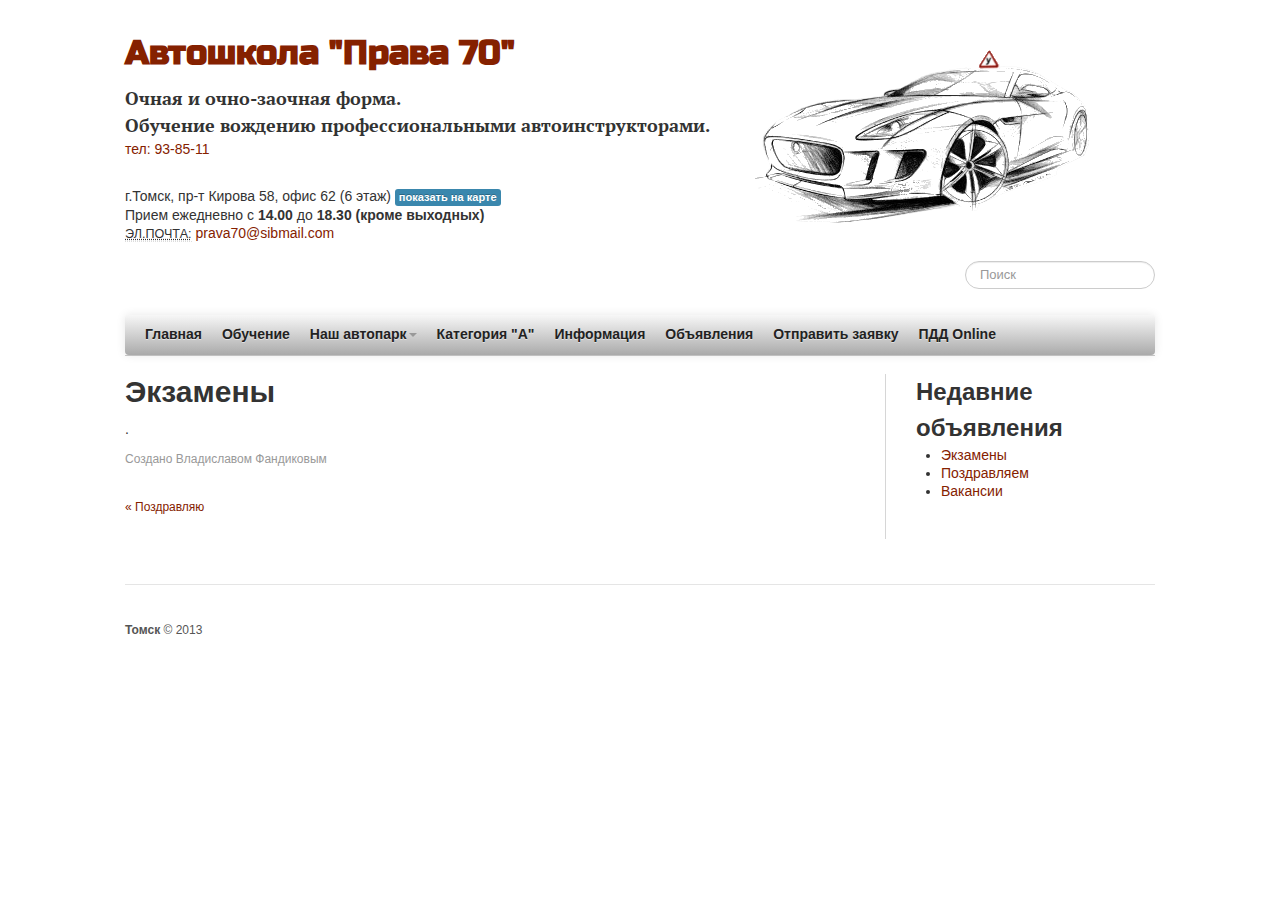
<file: blog/2012/12/06/ochieriednoi-ekzamien/index.html>
<!DOCTYPE html>
<!--[if IEMobile 7 ]><html class="no-js iem7"><![endif]-->
<!--[if lt IE 9]><html class="no-js lte-ie8"><![endif]-->
<!--[if (gt IE 8)|(gt IEMobile 7)|!(IEMobile)|!(IE)]><!--><html class="no-js" lang="ru"><!--<![endif]-->
<head>
  <meta charset="utf-8">
  <title>Экзамены - Автошкола "Права 70"</title>
  <meta name="author" content="Владиславом Фандиковым">

  
  <meta name="description" content="Внимание! Очередной практический экзамен в ГИБДД для наших учеников состоится 27.11.2013 в 8-00.
">
  

  <!-- http://t.co/dKP3o1e -->
  <meta name="HandheldFriendly" content="True">
  <meta name="MobileOptimized" content="320">
  <meta name="viewport" content="width=device-width, initial-scale=1">
  <meta name="google-site-verification" content="8fsQgJC_mTbKe2YtvgWzcYRzlhF6ETfHzMtUSmDWyY0" />
  
  <link rel="canonical" href="http://papazz.github.com/blog/2012/12/06/ochieriednoi-ekzamien">
  <link href="/favicon.ico" rel="icon">
  
  <link href="/assets/bootstrap/css/spacelab.min.css" rel="stylesheet" type="text/css">
  <link href="/assets/bootstrap/css/bootstrap-responsive.min.css" rel="stylesheet" type="text/css">
  <link href="/assets/bootstrap/css/custom.css" rel="stylesheet" type="text/css">
  <link href="/assets/font-awesome/css/font-awesome.css" rel="stylesheet" type="text/css">
  
  <link href="/atom.xml" rel="alternate" title="Автошкола "Права 70"" type="application/atom+xml">
  <!--Fonts from Google"s Web font directory at http://google.com/webfonts -->
<link href='http://fonts.googleapis.com/css?family=Russo+One&subset=cyrillic,latin' rel='stylesheet' type='text/css'>
<link href="http://fonts.googleapis.com/css?family=PT+Serif:regular,italic,bold,bolditalic" rel="stylesheet" type="text/css">
<link href="http://fonts.googleapis.com/css?family=PT+Sans:regular,italic,bold,bolditalic" rel="stylesheet" type="text/css">
<!-- jQuery -->
<script src="https://ajax.googleapis.com/ajax/libs/jquery/1.7.2/jquery.min.js"></script>
<script src="/javascripts/learn.js"></script>

<script type="text/javascript">
  // Avoid conflict with ender.js.
  jQuery.noConflict();
</script>
<!-- jQuery Form Plugin -->
<script src="http://malsup.github.com/jquery.form.js"></script>
<script src="http://ajax.aspnetcdn.com/ajax/jquery.validate/1.9/jquery.validate.min.js"></script> 
<script src="/javascripts/google_form.js"></script>
<script src="http://twitter.github.com/bootstrap/assets/js/bootstrap-dropdown.js"></script>

  

</head>

<body    data-spy="scroll">

  <div class="container">
    <header class="jumbotron subhead" id="overview">
      <a href="http://papazz.github.com">
<h3 class="orange" style="font-family: 'Russo One';font-size: 34px; margin-top: 40px;">Автошкола "Права 70"</h3></a><BR>
<h3 style="font-family: 'PT Serif';">Очная и очно-заочная форма.</h3>


  <h3 style="font-family: 'PT Serif';">Обучение вождению профессиональными автоинструкторами.</h3>

    

  <p class="orange"><b>тел: 93-85-11</b></p>

  <div>
    <address>
      <br>г.Томск, пр-т Кирова 58, офис 62 (6 этаж) <span class="label label-info"><a class="address" data-placement="bottom" href="#address">показать на карте</a></span><br>
          Прием ежедневно с <strong>14.00</strong> до <strong>18.30 (кроме выходных)</strong><br>
      <abbr title="Телефон">Эл.Почта:</abbr>
      <a href="mailto:#">prava70@sibmail.com</a>
    </address>
  </div>

  <form action="http://google.com/search" method="get" class="pull-right">
    <fieldset role="search">
      <input type="hidden" name="q" value="site:papazz.github.com" />
      <input type="text" name="q" results="0" placeholder="Поиск" class="search-query span2" />
    </fieldset>
  </form>


  <br>
  <br>
  <br>
      <div class="navbar">
  <div class="navbar-inner">
    <div class="container" style="width: auto;">
      <a class="btn btn-navbar" data-toggle="collapse" data-target=".nav-collapse">
        <span class="icon-bar"></span>
        <span class="icon-bar"></span>
        <span class="icon-bar"></span>
      </a>
      <div class="nav-collapse">
        <ul class="nav">
          <li><a href="/">Главная</a></li>
          <li><a href="/learn">Обучение</a></li>
          <li class="dropdown">
            <a href="#" class="dropdown-toggle" data-toggle="dropdown">Наш автопарк<b class="caret"></b></a>
            <ul class="dropdown-menu">
              <li>
                <a href="/auto-kpp">На "Автомате"</a>
              </li>
              <li>
                <a href="/manual-kpp">На "Механике"</a>
              </li>
            </ul>
            </li>
          <li><a href="/moto">Категория "A"</a></li>
          <li><a href="/info">Информация</a></li>
          <li><a href="/blog/archives">Объявления</a></li>
          <li><a href="/contact">Отправить заявку</a></li>
          <li><a href="http://avto-russia.ru/pdd/" rel="tooltip" title="Сдать экзамен ПДД онлайн">ПДД Online</a></li>
        </ul>
      </div><!-- /.nav-collapse -->
    </div>
  </div><!-- /navbar-inner -->
</div>


    </header>
    <div id="main">
      <div id="content">
        <div class="row">
  <div class="span73">
    
  <header>
    
      <h1 class="entry-title">Экзамены</h1>
    
    
      <p class="meta">
        






  


<time datetime="Liquid error: undefined method `xmlschema' for nil:NilClass" pubdate data-updated="true"></time>
        
      </p>
    
  </header>


  
  
  <div class="entry-content"><p>.
</div>

  


    <footer>
      <p class="meta">
        
  

<span class="byline author vcard">Создано <span class="fn">Владиславом Фандиковым</span></span>

        






  


<time datetime="Liquid error: undefined method `xmlschema' for nil:NilClass" pubdate data-updated="true"></time>
        


      </p>
      
        <div class="sharing">
  <br/>
  
  
  
</div>

      
      <p class="meta">
        
          <a class="basic-alignment left" href="/blog/2012/12/06/pozdravliaiu/" title="Предыдущий пост: Поздравляю">&laquo; Поздравляю</a>
        
        
      </p>
    </footer>
    
    
  </div>

  
  <div class="span3 sidebar">
    <div class="custom-sidebar">
      
        <section>
  <h2>Недавние объявления</h2>
  <ul id="recent_posts">
    
      <li class="post">
        <a href="/blog/2012/12/06/ochieriednoi-ekzamien/">Экзамены</a>
      </li>
    
      <li class="post">
        <a href="/blog/2012/12/06/pozdravliaiu/">Поздравляем</a>
      </li>
    
      <li class="post">
        <a href="/blog/2012/12/06/vakansii/">Вакансии</a>
      </li>
    
  </ul>
</section>






      
    </div>
  </div>

</div>


      </div>
    </div>
    <footer class="footer"><p>
  <strong>Томск</strong> &copy; 2013
</p>
</footer>
    







<script src="https://ajax.googleapis.com/ajax/libs/jquery/1.7.1/jquery.min.js"></script>
<script src="/assets/bootstrap/js/bootstrap.min.js"></script>

  <script src="/javascripts/twitter.js" type="text/javascript"> </script>
  <script type="text/javascript">
    (function(){
      var twitterWidgets = document.createElement('script');
      twitterWidgets.type = 'text/javascript';
      twitterWidgets.async = true;
      twitterWidgets.src = 'http://platform.twitter.com/widgets.js';
      document.getElementsByTagName('head')[0].appendChild(twitterWidgets);
    })();
    
    $(document).ready(function(){
      getTwitterFeed("", 4, false);
    });
  </script>


  </div>
</body>
</html>
</file>
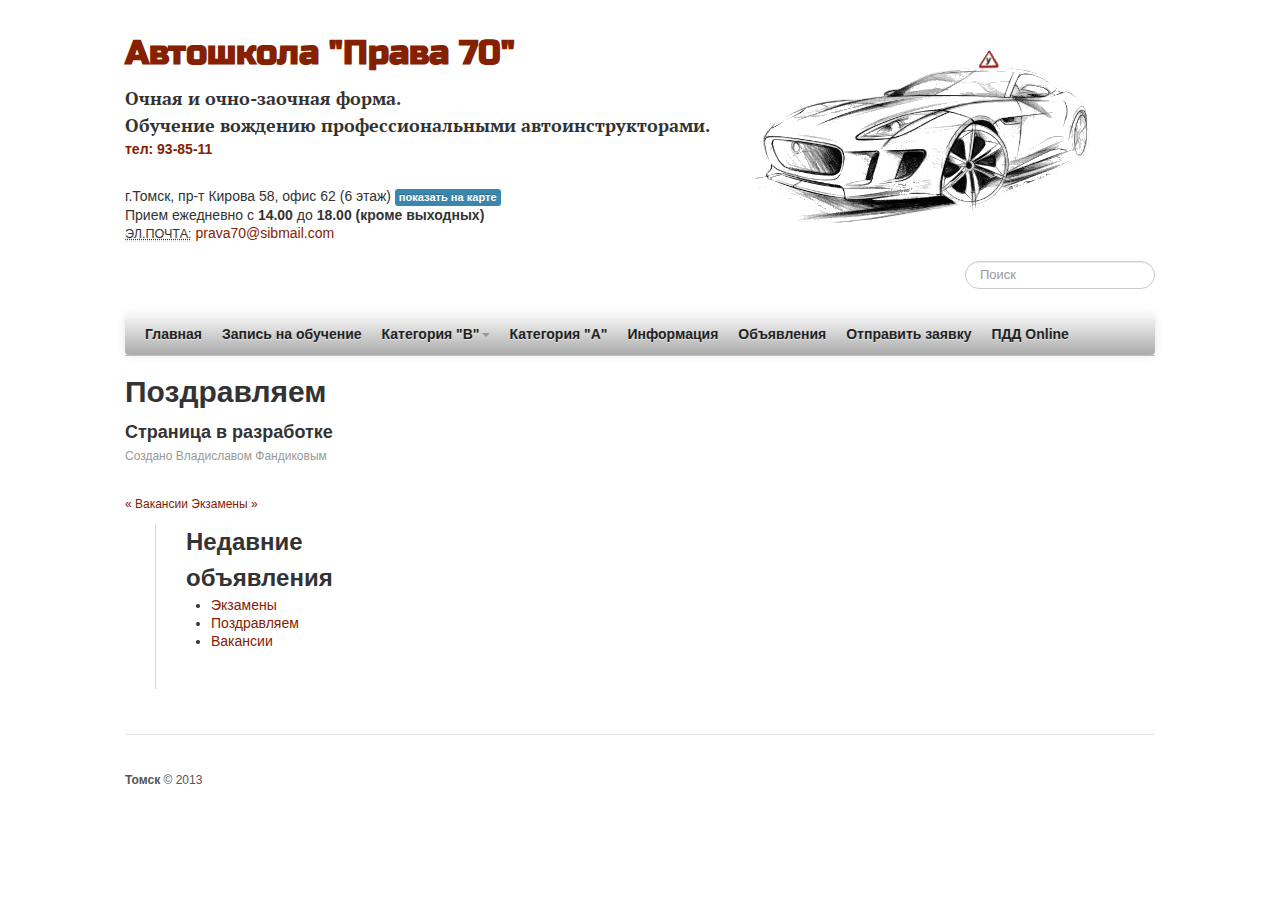
<file: blog/2012/12/06/pozdravliaiu/index.html>
<!DOCTYPE html>
<!--[if IEMobile 7 ]><html class="no-js iem7"><![endif]-->
<!--[if lt IE 9]><html class="no-js lte-ie8"><![endif]-->
<!--[if (gt IE 8)|(gt IEMobile 7)|!(IEMobile)|!(IE)]><!--><html class="no-js" lang="ru"><!--<![endif]-->
<head>
  <meta charset="utf-8">
  <title>Поздравляем - Автошкола "Права 70"</title>
  <meta name="author" content="Владиславом Фандиковым">

  
  <meta name="description" content="Поздравляем с успешной сдачей экзаменов от 29.01.2013 и получением водительского удостоверения категории &#8220;В&#8221; следующих наших учеников : &hellip;">
  

  <!-- http://t.co/dKP3o1e -->
  <meta name="HandheldFriendly" content="True">
  <meta name="MobileOptimized" content="320">
  <meta name="viewport" content="width=device-width, initial-scale=1">
  <meta name="google-site-verification" content="8fsQgJC_mTbKe2YtvgWzcYRzlhF6ETfHzMtUSmDWyY0" />
  
  <link rel="canonical" href="http://papazz.github.com/blog/2012/12/06/pozdravliaiu">
  <link href="/favicon.ico" rel="icon">
  
  <link href="/assets/bootstrap/css/spacelab.min.css" rel="stylesheet" type="text/css">
  <link href="/assets/bootstrap/css/bootstrap-responsive.min.css" rel="stylesheet" type="text/css">
  <link href="/assets/bootstrap/css/custom.css" rel="stylesheet" type="text/css">
  <link href="/assets/font-awesome/css/font-awesome.css" rel="stylesheet" type="text/css">
  
  <link href="/atom.xml" rel="alternate" title="Автошкола "Права 70"" type="application/atom+xml">
  <!--Fonts from Google"s Web font directory at http://google.com/webfonts -->
<link href='http://fonts.googleapis.com/css?family=Russo+One&subset=cyrillic,latin' rel='stylesheet' type='text/css'>
<link href="http://fonts.googleapis.com/css?family=PT+Serif:regular,italic,bold,bolditalic" rel="stylesheet" type="text/css">
<link href="http://fonts.googleapis.com/css?family=PT+Sans:regular,italic,bold,bolditalic" rel="stylesheet" type="text/css">
<!-- jQuery -->
<script src="https://ajax.googleapis.com/ajax/libs/jquery/1.7.2/jquery.min.js"></script>
<script src="/javascripts/learn.js"></script>

<script type="text/javascript">
  // Avoid conflict with ender.js.
  jQuery.noConflict();
</script>
<!-- jQuery Form Plugin -->
<script src="http://malsup.github.com/jquery.form.js"></script>
<script src="http://ajax.aspnetcdn.com/ajax/jquery.validate/1.9/jquery.validate.min.js"></script> 
<script src="/javascripts/google_form.js"></script>
<script src="http://twitter.github.com/bootstrap/assets/js/bootstrap-dropdown.js"></script>

  

</head>

<body    data-spy="scroll">

  <div class="container">
    <header class="jumbotron subhead" id="overview">
      <a href="http://papazz.github.com">
<h3 class="orange" style="font-family: 'Russo One';font-size: 34px; margin-top: 40px;">Автошкола "Права 70"</h3></a><BR>
<h3 style="font-family: 'PT Serif';">Очная и очно-заочная форма.</h3>


  <h3 style="font-family: 'PT Serif';">Обучение вождению профессиональными автоинструкторами.</h3>

    

  <p class="orange"><b><strong>тел: 93-85-11</strong></b></p>

  <div>
    <address>
      <br>г.Томск, пр-т Кирова 58, офис 62 (6 этаж) <span class="label label-info"><a class="address" data-placement="bottom" href="#address">показать на карте</a></span><br>
          Прием ежедневно с <strong>14.00</strong> до <strong>18.00 (кроме выходных)</strong><br>
      <abbr title="Телефон">Эл.Почта:</abbr>
      <a href="mailto:#">prava70@sibmail.com</a>
    </address>
  </div>

  <form action="http://google.com/search" method="get" class="pull-right">
    <fieldset role="search">
      <input type="hidden" name="q" value="site:papazz.github.com" />
      <input type="text" name="q" results="0" placeholder="Поиск" class="search-query span2" />
    </fieldset>
  </form>


  <br>
  <br>
  <br>
      <div class="navbar">
  <div class="navbar-inner">
    <div class="container" style="width: auto;">
      <a class="btn btn-navbar" data-toggle="collapse" data-target=".nav-collapse">
        <span class="icon-bar"></span>
        <span class="icon-bar"></span>
        <span class="icon-bar"></span>
      </a>
      <div class="nav-collapse">
        <ul class="nav">
          <li><a href="/">Главная</a></li>
          <li><a href="/learn">Запись на обучение</a></li>
          <li class="dropdown">
            <a href="#" class="dropdown-toggle" data-toggle="dropdown">Категория "B"<b class="caret"></b></a>
            <ul class="dropdown-menu">
              <li>
                <a href="/auto-kpp">На "Автомате"</a>
              </li>
              <li>
                <a href="/manual-kpp">На "Механике"</a>
              </li>
            </ul>
            </li>
          <li><a href="/moto">Категория "A"</a></li>
          <li><a href="/info">Информация</a></li>
          <li><a href="/blog/archives">Объявления</a></li>
          <li><a href="/contact">Отправить заявку</a></li>
          <li><a href="http://avto-russia.ru/pdd/" rel="tooltip" title="Сдать экзамен ПДД онлайн">ПДД Online</a></li>
        </ul>
      </div><!-- /.nav-collapse -->
    </div>
  </div><!-- /navbar-inner -->
</div>


    </header>
    <div id="main">
      <div id="content">
        <div class="row">
  <div class="span73">
    
  <header>
    
      <h1 class="entry-title">Поздравляем</h1>
    
    
      <p class="meta">
        






  


<time datetime="Liquid error: undefined method `xmlschema' for nil:NilClass" pubdate data-updated="true"></time>
        
      </p>
    
  </header>


  
  
  <div class="entry-content"><div class="entry-content"><p><h3>Страница в разработке</h3

</div>

  


    <footer>
      <p class="meta">
        
  

<span class="byline author vcard">Создано <span class="fn">Владиславом Фандиковым</span></span>

        






  


<time datetime="Liquid error: undefined method `xmlschema' for nil:NilClass" pubdate data-updated="true"></time>
        


      </p>
      
        <div class="sharing">
  <br/>
  
  
  
</div>

      
      <p class="meta">
        
          <a class="basic-alignment left" href="/blog/2012/12/06/vakansii/" title="Предыдущий пост: Вакансии">&laquo; Вакансии</a>
        
        
          <a class="basic-alignment right" href="/blog/2012/12/06/ochieriednoi-ekzamien/" title="Следующий пост: Очередной экзамен">Экзамены &raquo;</a>
        
      </p>
    </footer>
    
    
  </div>

  
  <div class="span3 sidebar">
    <div class="custom-sidebar">
      
        <section>
  <h2>Недавние объявления</h2>
  <ul id="recent_posts">
    
      <li class="post">
        <a href="/blog/2012/12/06/ochieriednoi-ekzamien/">Экзамены</a>
      </li>
    
      <li class="post">
        <a href="/blog/2012/12/06/pozdravliaiu/">Поздравляем</a>
      </li>
    
      <li class="post">
        <a href="/blog/2012/12/06/vakansii/">Вакансии</a>
      </li>
    
  </ul>
</section>






      
    </div>
  </div>

</div>


      </div>
    </div>
    <footer class="footer"><p>
  <strong>Томск</strong> &copy; 2013
</p>
</footer>
    







<script src="https://ajax.googleapis.com/ajax/libs/jquery/1.7.1/jquery.min.js"></script>
<script src="/assets/bootstrap/js/bootstrap.min.js"></script>

  <script src="/javascripts/twitter.js" type="text/javascript"> </script>
  <script type="text/javascript">
    (function(){
      var twitterWidgets = document.createElement('script');
      twitterWidgets.type = 'text/javascript';
      twitterWidgets.async = true;
      twitterWidgets.src = 'http://platform.twitter.com/widgets.js';
      document.getElementsByTagName('head')[0].appendChild(twitterWidgets);
    })();
    
    $(document).ready(function(){
      getTwitterFeed("", 4, false);
    });
  </script>


  </div>
</body>
</html>
</file>
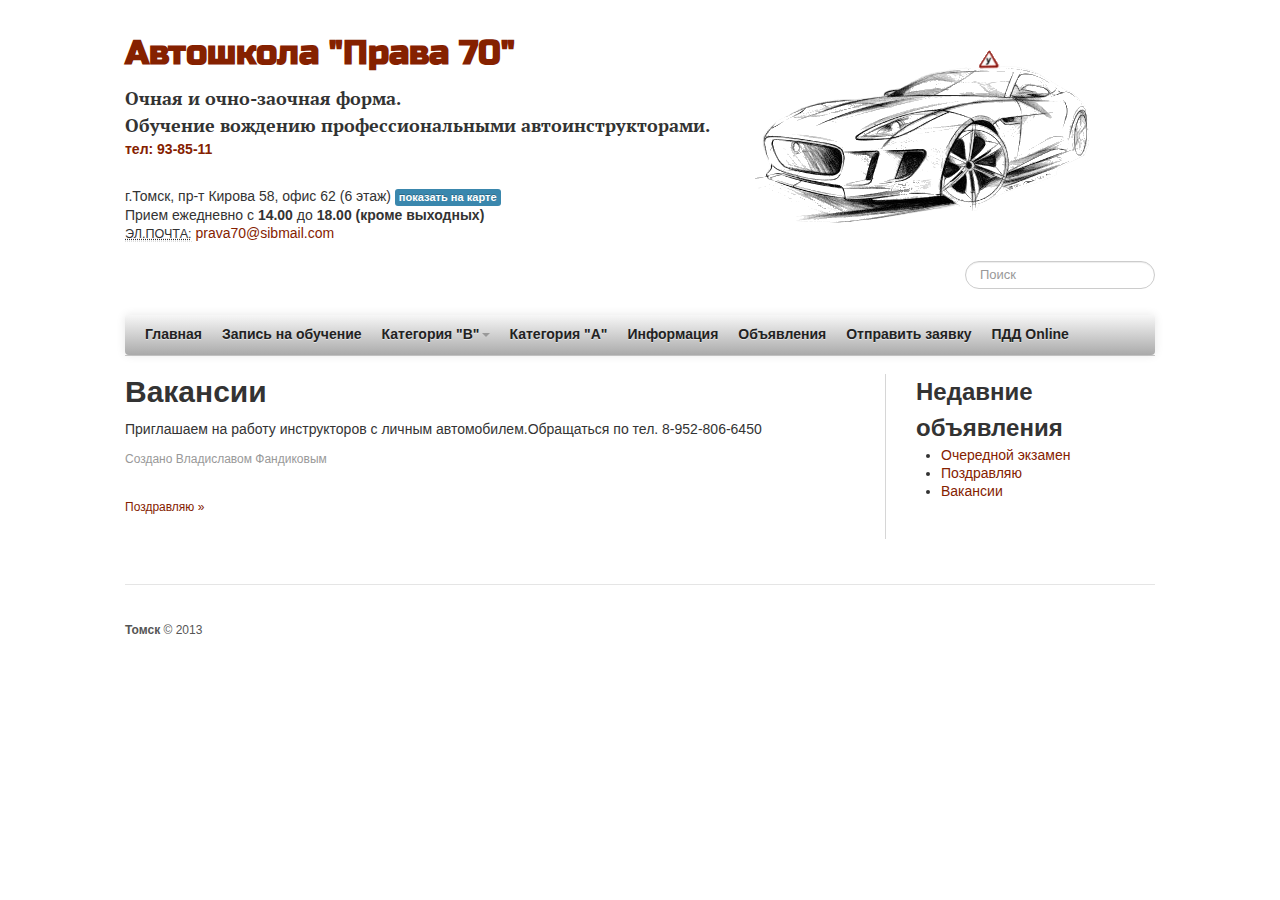
<file: blog/2012/12/06/vakansii/index.html>
<!DOCTYPE html>
<!--[if IEMobile 7 ]><html class="no-js iem7"><![endif]-->
<!--[if lt IE 9]><html class="no-js lte-ie8"><![endif]-->
<!--[if (gt IE 8)|(gt IEMobile 7)|!(IEMobile)|!(IE)]><!--><html class="no-js" lang="ru"><!--<![endif]-->
<head>
  <meta charset="utf-8">
  <title>Вакансии - Автошкола "Права 70"</title>
  <meta name="author" content="Владиславом Фандиковым">

  
  <meta name="description" content="Приглашаем на работу инструкторов с личным автомобилем.Обращаться по тел. 8-952-806-6450
">
  

  <!-- http://t.co/dKP3o1e -->
  <meta name="HandheldFriendly" content="True">
  <meta name="MobileOptimized" content="320">
  <meta name="viewport" content="width=device-width, initial-scale=1">
  <meta name="google-site-verification" content="8fsQgJC_mTbKe2YtvgWzcYRzlhF6ETfHzMtUSmDWyY0" />
  
  <link rel="canonical" href="http://papazz.github.com/blog/2012/12/06/vakansii">
  <link href="/favicon.ico" rel="icon">
  
  <link href="/assets/bootstrap/css/spacelab.min.css" rel="stylesheet" type="text/css">
  <link href="/assets/bootstrap/css/bootstrap-responsive.min.css" rel="stylesheet" type="text/css">
  <link href="/assets/bootstrap/css/custom.css" rel="stylesheet" type="text/css">
  <link href="/assets/font-awesome/css/font-awesome.css" rel="stylesheet" type="text/css">
  
  <link href="/atom.xml" rel="alternate" title="Автошкола "Права 70"" type="application/atom+xml">
  <!--Fonts from Google"s Web font directory at http://google.com/webfonts -->
<link href='http://fonts.googleapis.com/css?family=Russo+One&subset=cyrillic,latin' rel='stylesheet' type='text/css'>
<link href="http://fonts.googleapis.com/css?family=PT+Serif:regular,italic,bold,bolditalic" rel="stylesheet" type="text/css">
<link href="http://fonts.googleapis.com/css?family=PT+Sans:regular,italic,bold,bolditalic" rel="stylesheet" type="text/css">
<!-- jQuery -->
<script src="https://ajax.googleapis.com/ajax/libs/jquery/1.7.2/jquery.min.js"></script>
<script src="/javascripts/learn.js"></script>

<script type="text/javascript">
  // Avoid conflict with ender.js.
  jQuery.noConflict();
</script>
<!-- jQuery Form Plugin -->
<script src="http://malsup.github.com/jquery.form.js"></script>
<script src="http://ajax.aspnetcdn.com/ajax/jquery.validate/1.9/jquery.validate.min.js"></script> 
<script src="/javascripts/google_form.js"></script>
<script src="http://twitter.github.com/bootstrap/assets/js/bootstrap-dropdown.js"></script>

  

</head>

<body    data-spy="scroll">

  <div class="container">
    <header class="jumbotron subhead" id="overview">
      <a href="http://papazz.github.com">
<h3 class="orange" style="font-family: 'Russo One';font-size: 34px; margin-top: 40px;">Автошкола "Права 70"</h3></a><BR>
<h3 style="font-family: 'PT Serif';">Очная и очно-заочная форма.</h3>


  <h3 style="font-family: 'PT Serif';">Обучение вождению профессиональными автоинструкторами.</h3>

    

  <p class="orange"><b><strong>тел: 93-85-11</strong></b></p>

  <div>
    <address>
      <br>г.Томск, пр-т Кирова 58, офис 62 (6 этаж) <span class="label label-info"><a class="address" data-placement="bottom" href="#address">показать на карте</a></span><br>
          Прием ежедневно с <strong>14.00</strong> до <strong>18.00 (кроме выходных)</strong><br>
      <abbr title="Телефон">Эл.Почта:</abbr>
      <a href="mailto:#">prava70@sibmail.com</a>
    </address>
  </div>

  <form action="http://google.com/search" method="get" class="pull-right">
    <fieldset role="search">
      <input type="hidden" name="q" value="site:papazz.github.com" />
      <input type="text" name="q" results="0" placeholder="Поиск" class="search-query span2" />
    </fieldset>
  </form>


  <br>
  <br>
  <br>
      <div class="navbar">
  <div class="navbar-inner">
    <div class="container" style="width: auto;">
      <a class="btn btn-navbar" data-toggle="collapse" data-target=".nav-collapse">
        <span class="icon-bar"></span>
        <span class="icon-bar"></span>
        <span class="icon-bar"></span>
      </a>
      <div class="nav-collapse">
        <ul class="nav">
          <li><a href="/">Главная</a></li>
          <li><a href="/learn">Запись на обучение</a></li>
          <li class="dropdown">
            <a href="#" class="dropdown-toggle" data-toggle="dropdown">Категория "B"<b class="caret"></b></a>
            <ul class="dropdown-menu">
              <li>
                <a href="/auto-kpp">На "Автомате"</a>
              </li>
              <li>
                <a href="/manual-kpp">На "Механике"</a>
              </li>
            </ul>
            </li>
          <li><a href="/moto">Категория "A"</a></li>
          <li><a href="/info">Информация</a></li>
          <li><a href="/blog/archives">Объявления</a></li>
          <li><a href="/contact">Отправить заявку</a></li>
          <li><a href="http://avto-russia.ru/pdd/" rel="tooltip" title="Сдать экзамен ПДД онлайн">ПДД Online</a></li>
        </ul>
      </div><!-- /.nav-collapse -->
    </div>
  </div><!-- /navbar-inner -->
</div>


    </header>
    <div id="main">
      <div id="content">
        <div class="row">
  <div class="span73">
    
  <header>
    
      <h1 class="entry-title">Вакансии</h1>
    
    
      <p class="meta">
        






  


<time datetime="Liquid error: undefined method `xmlschema' for nil:NilClass" pubdate data-updated="true"></time>
        
      </p>
    
  </header>


  
  
  <div class="entry-content"><p>Приглашаем на работу инструкторов с личным автомобилем.Обращаться по тел. 8-952-806-6450</p>
</div>

  


    <footer>
      <p class="meta">
        
  

<span class="byline author vcard">Создано <span class="fn">Владиславом Фандиковым</span></span>

        






  


<time datetime="Liquid error: undefined method `xmlschema' for nil:NilClass" pubdate data-updated="true"></time>
        


      </p>
      
        <div class="sharing">
  <br/>
  
  
  
</div>

      
      <p class="meta">
        
        
          <a class="basic-alignment right" href="/blog/2012/12/06/pozdravliaiu/" title="Следующий пост: Поздравляю">Поздравляю &raquo;</a>
        
      </p>
    </footer>
    
    
  </div>

  
  <div class="span3 sidebar">
    <div class="custom-sidebar">
      
        <section>
  <h2>Недавние объявления</h2>
  <ul id="recent_posts">
    
      <li class="post">
        <a href="/blog/2012/12/06/ochieriednoi-ekzamien/">Очередной экзамен</a>
      </li>
    
      <li class="post">
        <a href="/blog/2012/12/06/pozdravliaiu/">Поздравляю</a>
      </li>
    
      <li class="post">
        <a href="/blog/2012/12/06/vakansii/">Вакансии</a>
      </li>
    
  </ul>
</section>






      
    </div>
  </div>

</div>


      </div>
    </div>
    <footer class="footer"><p>
  <strong>Томск</strong> &copy; 2013
</p>
</footer>
    







<script src="https://ajax.googleapis.com/ajax/libs/jquery/1.7.1/jquery.min.js"></script>
<script src="/assets/bootstrap/js/bootstrap.min.js"></script>

  <script src="/javascripts/twitter.js" type="text/javascript"> </script>
  <script type="text/javascript">
    (function(){
      var twitterWidgets = document.createElement('script');
      twitterWidgets.type = 'text/javascript';
      twitterWidgets.async = true;
      twitterWidgets.src = 'http://platform.twitter.com/widgets.js';
      document.getElementsByTagName('head')[0].appendChild(twitterWidgets);
    })();
    
    $(document).ready(function(){
      getTwitterFeed("", 4, false);
    });
  </script>


  </div>
</body>
</html>
</file>
<file: assets/bootstrap/css/custom.css>
/* Add additional stylesheets below
-------------------------------------------------- */

.title { padding: 10px 0; }

.subscribe { float: right; margin-top: 4px; padding-top: 22px; }
.subscribe span { font-size: 18px; }

/*.nav-search { margin-top: 4px; padding: padding-right: 12px; padding-left: 12px; }*/

#blog-archives td { vertical-align: top; }
#blog-archives td.year { padding-right: 10px; }
#blog-archives td.day { padding-right: 10px; white-space: nowrap; text-transform:uppercase; }

p { font-size: 14px; line-height: 21px; }

footer p { font-size: 12px; color: #999; }

.navbar-inner {
  padding: 0 10px;
  background-image: -webkit-linear-gradient(top, #F7F7F7, #AAA);
}


/* Label fixes */

.label:hover {
  color: #ffffff;
  text-decoration: none;
}
.label-important {
  background-color: #b94a48;
}
.label-important:hover {
  background-color: #953b39;
}
.label-warning {
  background-color: #f89406;
}
.label-warning:hover {
  background-color: #c67605;
}
.label-success {
  background-color: #468847;
}
.label-success:hover {
  background-color: #356635;
}
.label-info {
  background-color: #3a87ad;
}
.label-info:hover {
  background-color: #2d6987;
}

/*
  Bootstrap's documentation styles
  Special styles for presenting Bootstrap's documentation and examples
*/


/* Body and structure
-------------------------------------------------- */
body {
  position: relative;
  /*background-image: url(../../../images/bkg/bkg5.png);
  background-repeat: repeat;*/
}


/* Tweak navbar brand link to be super sleek
-------------------------------------------------- */
/* .navbar-fixed-top .brand {
  padding-right: 0;
  padding-left: 0;
  margin-left: 20px;
  float: right;
  font-weight: bold;
  color: #000;
  text-shadow: 0 1px 0 rgba(255,255,255,.1), 0 0 30px rgba(255,255,255,.125);
  -webkit-transition: all .2s linear;
     -moz-transition: all .2s linear;
          transition: all .2s linear;
}
.navbar-fixed-top .brand:hover {
  text-decoration: none;
} */


/* Space out sub-sections more
-------------------------------------------------- */
section {
  padding-bottom: 30px;
}

/* Faded out hr */
hr.soften {
  height: 1px;
  margin: 54px 0;
  background-image: -webkit-linear-gradient(left, rgba(0,0,0,0), rgba(0,0,0,.1), rgba(0,0,0,0));
  background-image:    -moz-linear-gradient(left, rgba(0,0,0,0), rgba(0,0,0,.1), rgba(0,0,0,0));
  background-image:     -ms-linear-gradient(left, rgba(0,0,0,0), rgba(0,0,0,.1), rgba(0,0,0,0));
  background-image:      -o-linear-gradient(left, rgba(0,0,0,0), rgba(0,0,0,.1), rgba(0,0,0,0));
  border: 0;
}


/* Jumbotrons
-------------------------------------------------- */
.jumbotron {
  position: relative;
  background-image: url(../../../images/jaguar_sk.png);
  background-repeat: no-repeat;
}
.jumbotron h1 {
  font-family: 'Russo One';
  margin-bottom: 9px;
  font-size: 54px;
  letter-spacing: 2px;
  line-height: 3;
  filter:alpha(opacity=30); /* msie */
  -moz-opacity: 0.30; /* firefox */
  -khtml-opacity: 0.30; /* webkit */
  opacity: 1; /* css 3 */


}
.jumbotron p {
  /*margin-bottom: 18px;*/
  font-weight: 300;
}
.jumbotron .btn-large {
  font-size: 20px;
  font-weight: normal;
  padding: 14px 24px;
  margin-right: 10px;
  -webkit-border-radius: 6px;
     -moz-border-radius: 6px;
          border-radius: 6px;
}

/* Masthead (docs home) */
.masthead {
  padding-top: 36px;
  margin-bottom: 72px;
}
.masthead h1,
.masthead p {
  text-align: center;
}
.masthead h1 {
  margin-bottom: 18px;
}
.masthead p {
  margin-left: 5%;
  margin-right: 5%;
  font-size: 30px;
  line-height: 36px;
}


/* Specific jumbotrons
------------------------- */
/* supporting docs pages */
.subhead {
  padding-bottom: 0;
  margin-bottom: 9px;
}
.subhead h1 {
  font-size: 54px;
}

/* Subnav */
.subnav {
  width: 100%;
  height: 36px;
  background-color: #eeeeee; /* Old browsers */
  background-repeat: repeat-x; /* Repeat the gradient */
  background-image: -moz-linear-gradient(top, #f5f5f5 0%, #eeeeee 100%); /* FF3.6+ */
  background-image: -webkit-gradient(linear, left top, left bottom, color-stop(0%,#f5f5f5), color-stop(100%,#eeeeee)); /* Chrome,Safari4+ */
  background-image: -webkit-linear-gradient(top, #f5f5f5 0%,#eeeeee 100%); /* Chrome 10+,Safari 5.1+ */
  background-image: -ms-linear-gradient(top, #f5f5f5 0%,#eeeeee 100%); /* IE10+ */
  background-image: -o-linear-gradient(top, #f5f5f5 0%,#eeeeee 100%); /* Opera 11.10+ */
  filter: progid:DXImageTransform.Microsoft.gradient( startColorstr='#f5f5f5', endColorstr='#eeeeee',GradientType=0 ); /* IE6-9 */
  background-image: linear-gradient(top, #f5f5f5 0%,#eeeeee 100%); /* W3C */
  border: 1px solid #e5e5e5;
  -webkit-border-radius: 4px;
     -moz-border-radius: 4px;
          border-radius: 4px;
}
.subnav .nav {
  margin-bottom: 0;
}
.subnav .nav > li > a {
  margin: 0;
  padding-top:    11px;
  padding-bottom: 11px;
  border-left: 1px solid #f5f5f5;
  border-right: 1px solid #e5e5e5;
  -webkit-border-radius: 0;
     -moz-border-radius: 0;
          border-radius: 0;
}
.subnav .nav > .active > a,
.subnav .nav > .active > a:hover {
  padding-left: 13px;
  color: #777;
  background-color: #e9e9e9;
  border-right-color: #ddd;
  border-left: 0;
  -webkit-box-shadow: inset 0 3px 5px rgba(0,0,0,.05);
     -moz-box-shadow: inset 0 3px 5px rgba(0,0,0,.05);
          box-shadow: inset 0 3px 5px rgba(0,0,0,.05);
}
.subnav .nav > .active > a .caret,
.subnav .nav > .active > a:hover .caret {
  border-top-color: #777;
}
.subnav .nav > li:first-child > a,
.subnav .nav > li:first-child > a:hover {
  border-left: 0;
  padding-left: 12px;
  -webkit-border-radius: 4px 0 0 4px;
     -moz-border-radius: 4px 0 0 4px;
          border-radius: 4px 0 0 4px;
}
.subnav .nav > li:last-child > a {
  border-right: 0;
}
.subnav .dropdown-menu {
  -webkit-border-radius: 0 0 4px 4px;
     -moz-border-radius: 0 0 4px 4px;
          border-radius: 0 0 4px 4px;
}

/* Fixed subnav on scroll, but only for 980px and up (sorry IE!) */
@media (min-width: 980px) {
  .subnav-fixed {
    position: fixed;
    top: 40px;
    left: 0;
    right: 0;
    z-index: 900;
    border-color: #d5d5d5;
    border-width: 0 0 1px; /* drop the border on the fixed edges */
    -webkit-border-radius: 0;
       -moz-border-radius: 0;
            border-radius: 0;
    -webkit-box-shadow: inset 0 1px 0 #fff, 0 1px 5px rgba(0,0,0,.1);
       -moz-box-shadow: inset 0 1px 0 #fff, 0 1px 5px rgba(0,0,0,.1);
            box-shadow: inset 0 1px 0 #fff, 0 1px 5px rgba(0,0,0,.1);
  }
  .subnav-fixed .nav {
    width: 938px;
    margin: 0 auto;
    padding: 0 1px;
  }
  .subnav .nav > li:first-child > a,
  .subnav .nav > li:first-child > a:hover {
    -webkit-border-radius: 0;
       -moz-border-radius: 0;
            border-radius: 0;
  }
}


/* Quick links
-------------------------------------------------- */
.quick-links {
  min-height: 30px;
  padding: 5px 20px;
  margin: 36px 0;
  list-style: none;
  text-align: center;
  overflow: hidden;
}
.quick-links li {
  display: inline;
  margin: 0 5px;
  color: #999;
}
.quick-links .github-btn,
.quick-links .tweet-btn,
.quick-links .follow-btn {
  position: relative;
  top: 5px;
}


/* Marketing section of Overview
-------------------------------------------------- */
.marketing .row {
  margin-bottom: 9px;
}
.marketing h1 {
  margin: 36px 0 27px;
  font-size: 40px;
  font-weight: 300;
  text-align: center;
}
.marketing h2,
.marketing h3 {
  font-weight: 300;
}
.marketing h2 {
  font-size: 22px;
}
.marketing p {
  margin-right: 10px;
}
.marketing .bs-icon {
  float: left;
  margin: 7px 10px 0 0;
  opacity: .8;
}
.marketing .small-bs-icon {
  float: left;
  margin: 4px 5px 0 0;
}



/* Footer
-------------------------------------------------- */
.footer {
  margin-top: 45px;
  padding: 35px 0 36px;
  border-top: 1px solid #e5e5e5;
}
.footer p {
  margin-bottom: 0;
  color: #555;
}



/* Special grid styles
-------------------------------------------------- */
.show-grid {
  margin-top: 10px;
  margin-bottom: 20px;
}
.show-grid [class*="span"] {
  background-color: #eee;
  text-align: center;
  -webkit-border-radius: 3px;
     -moz-border-radius: 3px;
          border-radius: 3px;
  min-height: 30px;
  line-height: 30px;
}
.show-grid:hover [class*="span"] {
  background: #ddd;
}
.show-grid .show-grid {
  margin-top: 0;
  margin-bottom: 0;
}
.show-grid .show-grid [class*="span"] {
  background-color: #ccc;
}


/* Render mini layout previews
-------------------------------------------------- */
.mini-layout {
  border: 1px solid #ddd;
  -webkit-border-radius: 6px;
     -moz-border-radius: 6px;
          border-radius: 6px;
  -webkit-box-shadow: 0 1px 2px rgba(0,0,0,.075);
     -moz-box-shadow: 0 1px 2px rgba(0,0,0,.075);
          box-shadow: 0 1px 2px rgba(0,0,0,.075);
}
.mini-layout {
  height: 240px;
  margin-bottom: 20px;
  padding: 9px;
}
.mini-layout div {
  -webkit-border-radius: 3px;
     -moz-border-radius: 3px;
          border-radius: 3px;
}
.mini-layout .mini-layout-body {
  background-color: #dceaf4;
  margin: 0 auto;
  width: 70%;
  height: 240px;
}
.mini-layout.fluid .mini-layout-sidebar,
.mini-layout.fluid .mini-layout-header,
.mini-layout.fluid .mini-layout-body {
  float: left;
}
.mini-layout.fluid .mini-layout-sidebar {
  background-color: #bbd8e9;
  width: 20%;
  height: 240px;
}
.mini-layout.fluid .mini-layout-body {
  width: 77.5%;
  margin-left: 2.5%;
}


/* Popover docs
-------------------------------------------------- */
.popover-well {
  min-height: 160px;
}
.popover-well .popover {
  display: block;
}
.popover-well .popover-wrapper {
  width: 50%;
  height: 160px;
  float: left;
  margin-left: 55px;
  position: relative;
}
.popover-well .popover-menu-wrapper {
  height: 80px;
}
.large-bird {
  margin: 5px 0 0 310px;
  opacity: .1;
}


/* Download page
-------------------------------------------------- */
.download .page-header {
  margin-top: 36px;
}
.page-header .toggle-all {
  margin-top: 5px;
}

/* Space out h3s when following a section */
.download h3 {
  margin-bottom: 5px;
}
.download-builder input + h3,
.download-builder .checkbox + h3 {
  margin-top: 9px;
}

/* Fields for variables */
.download-builder input[type=text] {
  margin-bottom: 9px;
  font-family: Menlo, Monaco, "Courier New", monospace;
  font-size: 12px;
  color: #d14;
}
.download-builder input[type=text]:focus {
  background-color: #fff;
}

/* Custom, larger checkbox labels */
.download .checkbox {
  padding: 6px 10px 6px 25px;
  color: #555;
  background-color: #f9f9f9;
  -webkit-border-radius: 3px;
     -moz-border-radius: 3px;
          border-radius: 3px;
  cursor: pointer;
}
.download .checkbox:hover {
  color: #333;
  background-color: #f5f5f5;
}
.download .checkbox small {
  font-size: 12px;
  color: #777;
}

/* Variables section */
#variables label {
  margin-bottom: 0;
}

/* Giant download button */
.download-btn {
  margin: 36px 0 108px;
}
.download p,
.download h4 {
  max-width: 50%;
  margin: 0 auto;
  color: #999;
  text-align: center;
}
.download h4 {
  margin-bottom: 0;
}
.download p {
  margin-bottom: 18px;
}
.download-btn .btn {
  display: block;
  width: auto;
  padding: 19px 24px;
  margin-bottom: 27px;
  font-size: 30px;
  line-height: 1;
  text-align: center;
  -webkit-border-radius: 6px;
     -moz-border-radius: 6px;
          border-radius: 6px;
}



/* Color swatches on LESS docs page
-------------------------------------------------- */
/* Sets the width of the td */
.swatch-col {
  width: 30px;
}
/* Le swatch */
.swatch {
  display: inline-block;
  width: 30px;
  height: 20px;
  margin: -6px 0;
  -webkit-border-radius: 3px;
     -moz-border-radius: 3px;
          border-radius: 3px;
}
/* For white swatches, give a border */
.swatch-bordered {
  width: 28px;
  height: 18px;
  border: 1px solid #eee;
}


/* Misc
-------------------------------------------------- */

pre.prettyprint {
  overflow: hidden;
}

.browser-support {
  max-width: 100%;
}

/* Make tables spaced out a bit more */
h2 + table,
h3 + table,
h4 + table,
h2 + .row {
  margin-top: 5px;
}

/* Example sites showcase */
.example-sites img {
  max-width: 100%;
  margin: 0 auto;
}
.marketing-byline {
  margin: -18px 0 27px;
  font-size: 18px;
  font-weight: 300;
  line-height: 24px;
  color: #999;
  text-align: center;
}

.scrollspy-example {
  height: 200px;
  overflow: auto;
  position: relative;
}

/* Remove bottom margin on example forms in wells */
form.well {
  padding: 14px;
}

/* Tighten up spacing */
.well hr {
  margin: 18px 0;
}

/* Fake the :focus state to demo it */
.focused {
  border-color: rgba(82,168,236,.8);
  -webkit-box-shadow: inset 0 1px 3px rgba(0,0,0,.1), 0 0 8px rgba(82,168,236,.6);
     -moz-box-shadow: inset 0 1px 3px rgba(0,0,0,.1), 0 0 8px rgba(82,168,236,.6);
          box-shadow: inset 0 1px 3px rgba(0,0,0,.1), 0 0 8px rgba(82,168,236,.6);
  outline: 0;
}

/* For input sizes, make them display block */
.docs-input-sizes select,
.docs-input-sizes input[type=text] {
  display: block;
  margin-bottom: 9px;
}

/* Icons
------------------------- */
.the-icons {
  margin-bottom: 18px;
}
.the-icons i {
  display: block;
  margin-bottom: 5px;
}
.the-icons i:hover {
  background-color: rgba(255,0,0,.25);
}
.the-icons i:after {
  display: block;
  content: attr(class);
  font-style: normal;
  margin-left: 20px;
  width: 140px;
}
#javascript input[type=checkbox] {
  position: relative;
  top: -1px;
  display: inline;
  margin-left: 6px;
}

/* Eaxmples page
------------------------- */
.bootstrap-examples .thumbnail {
  margin-bottom: 9px;
  background-color: #fff;
}


/* Responsive Docs
-------------------------------------------------- */
@media (max-width: 480px) {

  /* Reduce padding above jumbotron */
  body {
    padding-top: 70px;
  }

  /* Change up some type stuff */
  h2 {
    margin-top: 27px;
  }
  h2 small {
    display: block;
    line-height: 18px;
  }
  h3 {
    margin-top: 18px;
  }

  /* Adjust the jumbotron */
  .jumbotron h1,
  .jumbotron p {
    text-align: center;
    margin-right: 0;
  }
  .jumbotron h1 {
    font-size: 45px;
    margin-right: 0;
  }
  .jumbotron p {
    margin-right: 0;
    margin-left: 0;
    font-size: 18px;
    line-height: 24px;
  }
  .jumbotron .btn {
    display: block;
    font-size: 18px;
    padding: 10px 14px;
    margin: 0 auto 10px;
  }
  /* Masthead (home page jumbotron) */
  .masthead {
    padding-top: 0;
  }

  /* Don't space out quick links so much */
  .quick-links {
    margin: 40px 0 0;
  }
  /* hide the bullets on mobile since our horizontal space is limited */
  .quick-links .divider {
    display: none;
  }

  /* center example sites */
  .example-sites {
    margin-left: 0;
  }
  .example-sites > li {
    float: none;
    display: block;
    max-width: 280px;
    margin: 0 auto 18px;
    text-align: center;
  }
  .example-sites .thumbnail > img {
    max-width: 270px;
  }

  table code {
    white-space: normal;
    word-wrap: break-word;
    word-break: break-all;
  }

  /* Modal example */
  .modal-example .modal {
    position: relative;
    top: auto;
    right: auto;
    bottom: auto;
    left: auto;
  }

}


@media (max-width: 768px) {

  /* Remove any padding from the body */
  body {
    padding-top: 0;
  }

  /* Jumbotron buttons */
  .jumbotron .btn {
    margin-bottom: 10px;
  }

  /* Subnav */
  .subnav {
    position: static;
    top: auto;
    -moz-border-radius: auto;
    width: auto;
    height: auto;
    background: #fff; /* whole background property since we use a background-image for gradient */
    -webkit-box-shadow: none;
       -moz-box-shadow: none;
            box-shadow: none;
  }
  .subnav .nav > li {
    float: none;
  }
  .subnav .nav > li > a {
    border: 0;
  }
  .subnav .nav > li + li > a {
    border-top: 1px solid #e5e5e5;
  }
  .subnav .nav > li:first-child > a,
  .subnav .nav > li:first-child > a:hover {
      -webkit-border-radius: 4px 4px 0 0;
         -moz-border-radius: 4px 4px 0 0;
              border-radius: 4px 4px 0 0;
  }

  /* Popovers */
  .large-bird {
    display: none;
  }
  .popover-well .popover-wrapper {
    margin-left: 0;
  }

  /* Space out the show-grid examples */
  .show-grid [class*="span"] {
    margin-bottom: 5px;
  }

  /* Unfloat the back to top link in footer */
  .footer .pull-right {
    float: none;
  }
  .footer p {
    margin-bottom: 9px;
  }

}


@media (min-width: 480px) and (max-width: 768px) {

  /* Scale down the jumbotron content */
  .jumbotron h1 {
    font-size: 54px;
  }
  .jumbotron p {
    margin-right: 0;
    margin-left: 0;
  }

}


@media (min-width: 768px) and (max-width: 980px) {

  /* Remove any padding from the body */
  body {
    padding-top: 0;
  }

  /* Scale down the jumbotron content */
  .jumbotron h1 {
    font-size: 54px;
  }

}


@media (max-width: 980px) {

  /* Unfloat brand */
  .navbar-fixed-top .brand {
    float: left;
    margin-left: 0;
    padding-left: 10px;
    padding-right: 10px;
  }

  /* Inline-block quick links for more spacing */
  .quick-links li {
    display: inline-block;
    margin: 5px;
  }

}


/* LARGE DESKTOP SCREENS */
@media (min-width: 1210px) {

  /* Update subnav container */
  .subnav-fixed .nav {
    width: 1168px; /* 2px less to account for left/right borders being removed when in fixed mode */
  }

}


.tooltip-inner {
	max-width: 500px;
}


/*Frank's styles*/
.subtitle_extra {
  margin-bottom:18px;
  font-size:1.2em;
  font-weight:200;
  line-height:27px;
  /*font-family: 'Russo One';*/
}

a {
  color:#852100;
  text-decoration:none;
}

a:hover {
  color:#852100;
  text-decoration:underline;
}

.dropdown-menu li>a:hover,.dropdown-menu .active>a,.dropdown-menu .active>a:hover{color:#ffffff;text-decoration:none;background-color:#852100;}
.navbar .nav .open.dropdown .caret,.navbar .nav .dropdown-toggle:hover .caret{border-top-color:#852100 !important;}
.navbar .nav>li>a:hover,.navbar .nav .open.dropdown .dropdown-toggle{color:#852100 !important;}
.subnav .nav>li>a{font-weight:bold;color:#777;}.subnav .nav>li>a:hover{color:#852100;}

.ss-q-short {
  font-size: 20px;
  width: 300px;
  height: 35px;
  border-radius: 0px;
}

.ss-form-entry>input[type=submit]{
  display: inline-block;
  padding: 4px 10px 4px;
  margin-bottom: 0;
  font-size: 13px;
  line-height: 18px;
  color: #333333;
  text-align: center;
  text-shadow: 0 1px 1px rgba(255, 255, 255, 0.75);
  vertical-align: middle;
  background-color: #f5f5f5;
  background-image: -moz-linear-gradient(top, #ffffff, #e6e6e6);
  background-image: -ms-linear-gradient(top, #ffffff, #e6e6e6);
  background-image: -webkit-gradient(linear, 0 0, 0 100%, from(#ffffff), to(#e6e6e6));
  background-image: -webkit-linear-gradient(top, #ffffff, #e6e6e6);
  background-image: -o-linear-gradient(top, #ffffff, #e6e6e6);
  background-image: linear-gradient(top, #ffffff, #e6e6e6);
  background-repeat: repeat-x;
  filter: progid:DXImageTransform.Microsoft.gradient(startColorstr='#ffffff', endColorstr='#e6e6e6', GradientType=0);
  border-color: #e6e6e6 #e6e6e6 #bfbfbf;
  border-color: rgba(0, 0, 0, 0.1) rgba(0, 0, 0, 0.1) rgba(0, 0, 0, 0.25);
  filter: progid:DXImageTransform.Microsoft.gradient(enabled = false);
  border: 1px solid #ccc;
  border-bottom-color: #bbb;
  -webkit-border-radius: 4px;
  -moz-border-radius: 4px;
  border-radius: 4px;
  -webkit-box-shadow: inset 0 1px 0 rgba(255, 255, 255, 0.2), 0 1px 2px rgba(0, 0, 0, 0.05);
  -moz-box-shadow: inset 0 1px 0 rgba(255, 255, 255, 0.2), 0 1px 2px rgba(0, 0, 0, 0.05);
  box-shadow: inset 0 1px 0 rgba(255, 255, 255, 0.2), 0 1px 2px rgba(0, 0, 0, 0.05);
  cursor: pointer;
  filter: progid:DXImageTransform.Microsoft.gradient(enabled = false);
  *margin-left: .3em;
}

.orange {
  color:#852100;
}

.well {
  border: 1px solid #D6D6D6;
}

.thumbnail {
  padding: 6px;
  border: 1px solid #d6d6d6;
}

hr {
  border-top: 1px solid #D6D6D6;
  border-bottom: 1px solid #D6D6D6;
}

.fbr {
  text-shadow: -1px 0 #D6D6D6, 0 1px #D6D6D6, 1px 0 #D6D6D6, 0 -1px #D6D6D6;
}

.span10, .container {
    width: 1030px;
  }

.span73 {
  width: 730px;
}

.mtop {
  margin-top: 30px;
}

.page-header {
  border-bottom: 1px solid #D6D6D6;
}

.custom-sidebar {
  border-left: 1px solid #D6D6D6;
  padding-left: 30px;
}

.k-info {
  color: #3a87ad;
  font-weight: bold;
}

.address {
  color:white;
  text-decoration:none;
}

.address:hover {
  color:white;
  text-decoration:none;
}
</file>
<file: assets/bootstrap/css/spacelab.min.css>
article,aside,details,figcaption,figure,footer,header,hgroup,nav,section{display:block;}
audio,canvas,video{display:inline-block;*display:inline;*zoom:1;}
audio:not([controls]){display:none;}
html{font-size:100%;-webkit-text-size-adjust:100%;-ms-text-size-adjust:100%;}
a:focus{outline:thin dotted #333;outline:5px auto -webkit-focus-ring-color;outline-offset:-2px;}
a:hover,a:active{outline:0;}
sub,sup{position:relative;font-size:75%;line-height:0;vertical-align:baseline;}
sup{top:-0.5em;}
sub{bottom:-0.25em;}
img{max-width:100%;height:auto;border:0;-ms-interpolation-mode:bicubic;}
button,input,select,textarea{margin:0;font-size:100%;vertical-align:middle;}
button,input{*overflow:visible;line-height:normal;}
button::-moz-focus-inner,input::-moz-focus-inner{padding:0;border:0;}
button,input[type="button"],input[type="reset"],input[type="submit"]{cursor:pointer;-webkit-appearance:button;}
input[type="search"]{-webkit-appearance:textfield;-webkit-box-sizing:content-box;-moz-box-sizing:content-box;box-sizing:content-box;}
input[type="search"]::-webkit-search-decoration,input[type="search"]::-webkit-search-cancel-button{-webkit-appearance:none;}
textarea{overflow:auto;vertical-align:top;}
.clearfix{*zoom:1;}.clearfix:before,.clearfix:after{display:table;content:"";}
.clearfix:after{clear:both;}
body{margin:0;font-family:"Helvetica Neue",Helvetica,Arial,sans-serif;font-size:14px;line-height:18px;color:#333333;background-color:#ffffff;}
a{color:#4183c4;text-decoration:none;}
a:hover{color:#4183c4;text-decoration:underline;}
.row{margin-left:-20px;*zoom:1;}.row:before,.row:after{display:table;content:"";}
.row:after{clear:both;}
[class*="span"]{float:left;margin-left:20px;}
.span1{width:60px;}
.span2{width:140px;}
.span3{width:220px;}
.span4{width:300px;}
.span5{width:380px;}
.span6{width:460px;}
.span7{width:540px;}
.span8{width:620px;}
.span9{width:700px;}
.span10{width:780px;}
.span11{width:860px;}
.span12,.container{width:940px;}
.offset1{margin-left:100px;}
.offset2{margin-left:180px;}
.offset3{margin-left:260px;}
.offset4{margin-left:340px;}
.offset5{margin-left:420px;}
.offset6{margin-left:500px;}
.offset7{margin-left:580px;}
.offset8{margin-left:660px;}
.offset9{margin-left:740px;}
.offset10{margin-left:820px;}
.offset11{margin-left:900px;}
.row-fluid{width:100%;*zoom:1;}.row-fluid:before,.row-fluid:after{display:table;content:"";}
.row-fluid:after{clear:both;}
.row-fluid>[class*="span"]{float:left;margin-left:2.127659574%;}
.row-fluid>[class*="span"]:first-child{margin-left:0;}
.row-fluid>.span1{width:6.382978723%;}
.row-fluid>.span2{width:14.89361702%;}
.row-fluid>.span3{width:23.404255317%;}
.row-fluid>.span4{width:31.914893614%;}
.row-fluid>.span5{width:40.425531911%;}
.row-fluid>.span6{width:48.93617020799999%;}
.row-fluid>.span7{width:57.446808505%;}
.row-fluid>.span8{width:65.95744680199999%;}
.row-fluid>.span9{width:74.468085099%;}
.row-fluid>.span10{width:82.97872339599999%;}
.row-fluid>.span11{width:91.489361693%;}
.row-fluid>.span12{width:99.99999998999999%;}
.container{width:940px;margin-left:auto;margin-right:auto;*zoom:1;}.container:before,.container:after{display:table;content:"";}
.container:after{clear:both;}
.container-fluid{padding-left:20px;padding-right:20px;*zoom:1;}.container-fluid:before,.container-fluid:after{display:table;content:"";}
.container-fluid:after{clear:both;}
p{margin:0 0 9px;font-family:"Helvetica Neue",Helvetica,Arial,sans-serif;font-size:13px;line-height:18px;}p small{font-size:11px;color:#999999;}
.lead{margin-bottom:18px;font-size:20px;font-weight:200;line-height:27px;}
h1,h2,h3,h4,h5,h6{margin:0;font-weight:bold;color:#333333;text-rendering:optimizelegibility;}h1 small,h2 small,h3 small,h4 small,h5 small,h6 small{font-weight:normal;color:#999999;}
h1{font-size:30px;line-height:36px;}h1 small{font-size:18px;}
h2{font-size:24px;line-height:36px;}h2 small{font-size:18px;}
h3{line-height:27px;font-size:18px;}h3 small{font-size:14px;}
h4,h5,h6{line-height:18px;}
h4{font-size:14px;}h4 small{font-size:12px;}
h5{font-size:12px;}
h6{font-size:11px;color:#999999;text-transform:uppercase;}
.page-header{padding-bottom:17px;margin:0 18px 18px 18px;border-bottom:1px solid #eeeeee;}/*Frank*/
.page-header h1{line-height:1;}
ul,ol{padding:0;margin:0 0 9px 25px;}
ul ul,ul ol,ol ol,ol ul{margin-bottom:0;}
ul{list-style:disc;}
ol{list-style:decimal;}
li{line-height:18px;}
ul.unstyled,ol.unstyled{margin-left:0;list-style:none;}
dl{margin-bottom:18px;}
dt,dd{line-height:18px;}
dt{font-weight:bold;}
dd{margin-left:9px;}
hr{margin:18px 0;border:0;border-top:1px solid #eeeeee;border-bottom:1px solid #ffffff;}
strong{font-weight:bold;}
em{font-style:italic;}
.muted{color:#999999;}
abbr{font-size:90%;text-transform:uppercase;border-bottom:1px dotted #ddd;cursor:help;}
blockquote{padding:0 0 0 15px;margin:0 0 18px;border-left:5px solid #eeeeee;}blockquote p{margin-bottom:0;font-size:16px;font-weight:300;line-height:22.5px;}
blockquote small{display:block;line-height:18px;color:#999999;}blockquote small:before{content:'\2014 \00A0';}
blockquote.pull-right{float:right;padding-left:0;padding-right:15px;border-left:0;border-right:5px solid #eeeeee;}blockquote.pull-right p,blockquote.pull-right small{text-align:right;}
q:before,q:after,blockquote:before,blockquote:after{content:"";}
address{display:block;margin-bottom:18px;line-height:18px;font-style:normal;}
small{font-size:100%;}
cite{font-style:normal;}
code,pre{padding:0 3px 2px;font-family:Menlo,Monaco,"Courier New",monospace;font-size:12px;color:#333333;-webkit-border-radius:3px;-moz-border-radius:3px;border-radius:3px;}
code{padding:3px 4px;color:#d14;background-color:#f7f7f9;border:1px solid #e1e1e8;}
pre{display:block;padding:8.5px;margin:0 0 9px;font-size:12px;line-height:18px;background-color:#f5f5f5;border:1px solid #ccc;border:1px solid rgba(0, 0, 0, 0.15);-webkit-border-radius:4px;-moz-border-radius:4px;border-radius:4px;white-space:pre;white-space:pre-wrap;word-break:break-all;word-wrap:break-word;}pre.prettyprint{margin-bottom:18px;}
pre code{padding:0;color:inherit;background-color:transparent;border:0;}
.pre-scrollable{max-height:340px;overflow-y:scroll;}
form{margin:0 0 18px;}
fieldset{padding:0;margin:0;border:0;}
legend{display:block;width:100%;padding:0;margin-bottom:27px;font-size:19.5px;line-height:36px;color:#333333;border:0;border-bottom:1px solid #eee;}legend small{font-size:13.5px;color:#999999;}
label,input,button,select,textarea{font-size:13px;font-weight:normal;line-height:18px;}
input,button,select,textarea{font-family:"Helvetica Neue",Helvetica,Arial,sans-serif;}
label{display:block;margin-bottom:5px;color:#333333;}
input,textarea,select,.uneditable-input{display:inline-block;width:210px;height:18px;padding:4px;margin-bottom:9px;font-size:13px;line-height:18px;color:#555555;border:1px solid #ccc;-webkit-border-radius:3px;-moz-border-radius:3px;border-radius:3px;}
.uneditable-textarea{width:auto;height:auto;}
label input,label textarea,label select{display:block;}
input[type="image"],input[type="checkbox"],input[type="radio"]{width:auto;height:auto;padding:0;margin:3px 0;*margin-top:0;line-height:normal;cursor:pointer;-webkit-border-radius:0;-moz-border-radius:0;border-radius:0;border:0 \9;}
input[type="image"]{border:0;}
input[type="file"]{width:auto;padding:initial;line-height:initial;border:initial;background-color:#ffffff;background-color:initial;-webkit-box-shadow:none;-moz-box-shadow:none;box-shadow:none;}
input[type="button"],input[type="reset"],input[type="submit"]{width:auto;height:auto;}
select,input[type="file"]{height:28px;*margin-top:4px;line-height:28px;}
input[type="file"]{line-height:18px \9;}
select{width:220px;background-color:#ffffff;}
select[multiple],select[size]{height:auto;}
input[type="image"]{-webkit-box-shadow:none;-moz-box-shadow:none;box-shadow:none;}
textarea{height:auto;}
input[type="hidden"]{display:none;}
.radio,.checkbox{padding-left:18px;}
.radio input[type="radio"],.checkbox input[type="checkbox"]{float:left;margin-left:-18px;}
.controls>.radio:first-child,.controls>.checkbox:first-child{padding-top:5px;}
.radio.inline,.checkbox.inline{display:inline-block;padding-top:5px;margin-bottom:0;vertical-align:middle;}
.radio.inline+.radio.inline,.checkbox.inline+.checkbox.inline{margin-left:10px;}
input,textarea{-webkit-box-shadow:inset 0 1px 1px rgba(0, 0, 0, 0.075);-moz-box-shadow:inset 0 1px 1px rgba(0, 0, 0, 0.075);box-shadow:inset 0 1px 1px rgba(0, 0, 0, 0.075);-webkit-transition:border linear 0.2s,box-shadow linear 0.2s;-moz-transition:border linear 0.2s,box-shadow linear 0.2s;-ms-transition:border linear 0.2s,box-shadow linear 0.2s;-o-transition:border linear 0.2s,box-shadow linear 0.2s;transition:border linear 0.2s,box-shadow linear 0.2s;}
input:focus,textarea:focus{border-color:rgba(82, 168, 236, 0.8);-webkit-box-shadow:inset 0 1px 1px rgba(0, 0, 0, 0.075),0 0 8px rgba(82, 168, 236, 0.6);-moz-box-shadow:inset 0 1px 1px rgba(0, 0, 0, 0.075),0 0 8px rgba(82, 168, 236, 0.6);box-shadow:inset 0 1px 1px rgba(0, 0, 0, 0.075),0 0 8px rgba(82, 168, 236, 0.6);outline:0;outline:thin dotted \9;}
input[type="file"]:focus,input[type="radio"]:focus,input[type="checkbox"]:focus,select:focus{-webkit-box-shadow:none;-moz-box-shadow:none;box-shadow:none;outline:thin dotted #333;outline:5px auto -webkit-focus-ring-color;outline-offset:-2px;}
.input-mini{width:60px;}
.input-small{width:90px;}
.input-medium{width:150px;}
.input-large{width:210px;}
.input-xlarge{width:270px;}
.input-xxlarge{width:530px;}
input[class*="span"],select[class*="span"],textarea[class*="span"],.uneditable-input{float:none;margin-left:0;}
input.span1,textarea.span1,.uneditable-input.span1{width:50px;}
input.span2,textarea.span2,.uneditable-input.span2{width:130px;}
input.span3,textarea.span3,.uneditable-input.span3{width:210px;}
input.span4,textarea.span4,.uneditable-input.span4{width:290px;}
input.span5,textarea.span5,.uneditable-input.span5{width:370px;}
input.span6,textarea.span6,.uneditable-input.span6{width:450px;}
input.span7,textarea.span7,.uneditable-input.span7{width:530px;}
input.span8,textarea.span8,.uneditable-input.span8{width:610px;}
input.span9,textarea.span9,.uneditable-input.span9{width:690px;}
input.span10,textarea.span10,.uneditable-input.span10{width:770px;}
input.span11,textarea.span11,.uneditable-input.span11{width:850px;}
input.span12,textarea.span12,.uneditable-input.span12{width:930px;}
input[disabled],select[disabled],textarea[disabled],input[readonly],select[readonly],textarea[readonly]{background-color:#f5f5f5;border-color:#ddd;cursor:not-allowed;}
.control-group.warning>label,.control-group.warning .help-block,.control-group.warning .help-inline{color:#393939;}
.control-group.warning input,.control-group.warning select,.control-group.warning textarea{color:#393939;border-color:#393939;}.control-group.warning input:focus,.control-group.warning select:focus,.control-group.warning textarea:focus{border-color:#202020;-webkit-box-shadow:0 0 6px #6c6c6c;-moz-box-shadow:0 0 6px #6c6c6c;box-shadow:0 0 6px #6c6c6c;}
.control-group.warning .input-prepend .add-on,.control-group.warning .input-append .add-on{color:#393939;background-color:#f5f3b4;border-color:#393939;}
.control-group.error>label,.control-group.error .help-block,.control-group.error .help-inline{color:#393939;}
.control-group.error input,.control-group.error select,.control-group.error textarea{color:#393939;border-color:#393939;}.control-group.error input:focus,.control-group.error select:focus,.control-group.error textarea:focus{border-color:#202020;-webkit-box-shadow:0 0 6px #6c6c6c;-moz-box-shadow:0 0 6px #6c6c6c;box-shadow:0 0 6px #6c6c6c;}
.control-group.error .input-prepend .add-on,.control-group.error .input-append .add-on{color:#393939;background-color:#ffe9e9;border-color:#393939;}
.control-group.success>label,.control-group.success .help-block,.control-group.success .help-inline{color:#333333;}
.control-group.success input,.control-group.success select,.control-group.success textarea{color:#333333;border-color:#333333;}.control-group.success input:focus,.control-group.success select:focus,.control-group.success textarea:focus{border-color:#1a1a1a;-webkit-box-shadow:0 0 6px #666666;-moz-box-shadow:0 0 6px #666666;box-shadow:0 0 6px #666666;}
.control-group.success .input-prepend .add-on,.control-group.success .input-append .add-on{color:#333333;background-color:#bedebe;border-color:#333333;}
input:focus:required:invalid,textarea:focus:required:invalid,select:focus:required:invalid{color:#b94a48;border-color:#ee5f5b;}input:focus:required:invalid:focus,textarea:focus:required:invalid:focus,select:focus:required:invalid:focus{border-color:#e9322d;-webkit-box-shadow:0 0 6px #f8b9b7;-moz-box-shadow:0 0 6px #f8b9b7;box-shadow:0 0 6px #f8b9b7;}
.form-actions{padding:17px 20px 18px;margin-top:18px;margin-bottom:18px;background-color:#f5f5f5;border-top:1px solid #ddd;}
.uneditable-input{display:block;background-color:#ffffff;border-color:#eee;-webkit-box-shadow:inset 0 1px 2px rgba(0, 0, 0, 0.025);-moz-box-shadow:inset 0 1px 2px rgba(0, 0, 0, 0.025);box-shadow:inset 0 1px 2px rgba(0, 0, 0, 0.025);cursor:not-allowed;}
:-moz-placeholder{color:#999999;}
::-webkit-input-placeholder{color:#999999;}
.help-block{display:block;margin-top:5px;margin-bottom:0;color:#999999;}
.help-inline{display:inline-block;*display:inline;*zoom:1;margin-bottom:9px;vertical-align:middle;padding-left:5px;}
.input-prepend,.input-append{margin-bottom:5px;*zoom:1;}.input-prepend:before,.input-append:before,.input-prepend:after,.input-append:after{display:table;content:"";}
.input-prepend:after,.input-append:after{clear:both;}
.input-prepend input,.input-append input,.input-prepend .uneditable-input,.input-append .uneditable-input{-webkit-border-radius:0 3px 3px 0;-moz-border-radius:0 3px 3px 0;border-radius:0 3px 3px 0;}.input-prepend input:focus,.input-append input:focus,.input-prepend .uneditable-input:focus,.input-append .uneditable-input:focus{position:relative;z-index:2;}
.input-prepend .uneditable-input,.input-append .uneditable-input{border-left-color:#ccc;}
.input-prepend .add-on,.input-append .add-on{float:left;display:block;width:auto;min-width:16px;height:18px;margin-right:-1px;padding:4px 5px;font-weight:normal;line-height:18px;color:#999999;text-align:center;text-shadow:0 1px 0 #ffffff;background-color:#f5f5f5;border:1px solid #ccc;-webkit-border-radius:3px 0 0 3px;-moz-border-radius:3px 0 0 3px;border-radius:3px 0 0 3px;}
.input-prepend .active,.input-append .active{background-color:#fafefa;border-color:#84de81;}
.input-prepend .add-on{*margin-top:1px;}
.input-append input,.input-append .uneditable-input{float:left;-webkit-border-radius:3px 0 0 3px;-moz-border-radius:3px 0 0 3px;border-radius:3px 0 0 3px;}
.input-append .uneditable-input{border-left-color:#eee;border-right-color:#ccc;}
.input-append .add-on{margin-right:0;margin-left:-1px;-webkit-border-radius:0 3px 3px 0;-moz-border-radius:0 3px 3px 0;border-radius:0 3px 3px 0;}
.input-append input:first-child{*margin-left:-160px;}.input-append input:first-child+.add-on{*margin-left:-21px;}
.search-query{padding-left:14px;padding-right:14px;margin-bottom:0;-webkit-border-radius:14px;-moz-border-radius:14px;border-radius:14px;}
.form-search input,.form-inline input,.form-horizontal input,.form-search textarea,.form-inline textarea,.form-horizontal textarea,.form-search select,.form-inline select,.form-horizontal select,.form-search .help-inline,.form-inline .help-inline,.form-horizontal .help-inline,.form-search .uneditable-input,.form-inline .uneditable-input,.form-horizontal .uneditable-input{display:inline-block;margin-bottom:0;}
.form-search .hide,.form-inline .hide,.form-horizontal .hide{display:none;}
.form-search label,.form-inline label,.form-search .input-append,.form-inline .input-append,.form-search .input-prepend,.form-inline .input-prepend{display:inline-block;}
.form-search .input-append .add-on,.form-inline .input-prepend .add-on,.form-search .input-append .add-on,.form-inline .input-prepend .add-on{vertical-align:middle;}
.form-search .radio,.form-inline .radio,.form-search .checkbox,.form-inline .checkbox{margin-bottom:0;vertical-align:middle;}
.control-group{margin-bottom:9px;}
legend+.control-group{margin-top:18px;-webkit-margin-top-collapse:separate;}
.form-horizontal .control-group{margin-bottom:18px;*zoom:1;}.form-horizontal .control-group:before,.form-horizontal .control-group:after{display:table;content:"";}
.form-horizontal .control-group:after{clear:both;}
.form-horizontal .control-label{float:left;width:140px;padding-top:5px;text-align:right;}
.form-horizontal .controls{margin-left:160px;}
.form-horizontal .form-actions{padding-left:160px;}
table{max-width:100%;border-collapse:collapse;border-spacing:0;}
.table{width:100%;margin-bottom:18px;}.table th,.table td{padding:2px;line-height:18px;text-align:left;vertical-align:top;border-top:1px solid #ddd; font-size: 10px;}
.table th{font-weight:bold;}
.table thead th{vertical-align:bottom;}
.table thead:first-child tr th,.table thead:first-child tr td{border-top:0;}
.table tbody+tbody{border-top:2px solid #ddd;}
.table-condensed th,.table-condensed td{padding:4px 5px;}
.table-bordered{border:1px solid #ddd;border-collapse:separate;*border-collapse:collapsed;-webkit-border-radius:4px;-moz-border-radius:4px;border-radius:4px;}.table-bordered th+th,.table-bordered td+td,.table-bordered th+td,.table-bordered td+th{border-left:1px solid #ddd;}
.table-bordered thead:first-child tr:first-child th,.table-bordered tbody:first-child tr:first-child th,.table-bordered tbody:first-child tr:first-child td{border-top:0;}
.table-bordered thead:first-child tr:first-child th:first-child,.table-bordered tbody:first-child tr:first-child td:first-child{-webkit-border-radius:4px 0 0 0;-moz-border-radius:4px 0 0 0;border-radius:4px 0 0 0;}
.table-bordered thead:first-child tr:first-child th:last-child,.table-bordered tbody:first-child tr:first-child td:last-child{-webkit-border-radius:0 4px 0 0;-moz-border-radius:0 4px 0 0;border-radius:0 4px 0 0;}
.table-bordered thead:last-child tr:last-child th:first-child,.table-bordered tbody:last-child tr:last-child td:first-child{-webkit-border-radius:0 0 0 4px;-moz-border-radius:0 0 0 4px;border-radius:0 0 0 4px;}
.table-bordered thead:last-child tr:last-child th:last-child,.table-bordered tbody:last-child tr:last-child td:last-child{-webkit-border-radius:0 0 4px 0;-moz-border-radius:0 0 4px 0;border-radius:0 0 4px 0;}
.table-striped tbody tr:nth-child(odd) td,.table-striped tbody tr:nth-child(odd) th{background-color:#f9f9f9;}
.table tbody tr:hover td,.table tbody tr:hover th{background-color:#f5f5f5;}
table .span1{float:none;width:44px;margin-left:0;}
table .span2{float:none;width:124px;margin-left:0;}
table .span3{float:none;width:204px;margin-left:0;}
table .span4{float:none;width:284px;margin-left:0;}
table .span5{float:none;width:364px;margin-left:0;}
table .span6{float:none;width:444px;margin-left:0;}
table .span7{float:none;width:524px;margin-left:0;}
table .span8{float:none;width:604px;margin-left:0;}
table .span9{float:none;width:684px;margin-left:0;}
table .span10{float:none;width:764px;margin-left:0;}
table .span11{float:none;width:844px;margin-left:0;}
table .span12{float:none;width:924px;margin-left:0;}
[class^="icon-"],[class*=" icon-"]{display:inline-block;width:14px;height:14px;line-height:14px;vertical-align:text-top;background-image:url("../img/glyphicons-halflings.png");background-position:14px 14px;background-repeat:no-repeat;*margin-right:.3em;}[class^="icon-"]:last-child,[class*=" icon-"]:last-child{*margin-left:0;}
.icon-white{background-image:url("../img/glyphicons-halflings-white.png");}
.icon-glass{background-position:0 0;}
.icon-music{background-position:-24px 0;}
.icon-search{background-position:-48px 0;}
.icon-envelope{background-position:-72px 0;}
.icon-heart{background-position:-96px 0;}
.icon-star{background-position:-120px 0;}
.icon-star-empty{background-position:-144px 0;}
.icon-user{background-position:-168px 0;}
.icon-film{background-position:-192px 0;}
.icon-th-large{background-position:-216px 0;}
.icon-th{background-position:-240px 0;}
.icon-th-list{background-position:-264px 0;}
.icon-ok{background-position:-288px 0;}
.icon-remove{background-position:-312px 0;}
.icon-zoom-in{background-position:-336px 0;}
.icon-zoom-out{background-position:-360px 0;}
.icon-off{background-position:-384px 0;}
.icon-signal{background-position:-408px 0;}
.icon-cog{background-position:-432px 0;}
.icon-trash{background-position:-456px 0;}
.icon-home{background-position:0 -24px;}
.icon-file{background-position:-24px -24px;}
.icon-time{background-position:-48px -24px;}
.icon-road{background-position:-72px -24px;}
.icon-download-alt{background-position:-96px -24px;}
.icon-download{background-position:-120px -24px;}
.icon-upload{background-position:-144px -24px;}
.icon-inbox{background-position:-168px -24px;}
.icon-play-circle{background-position:-192px -24px;}
.icon-repeat{background-position:-216px -24px;}
.icon-refresh{background-position:-240px -24px;}
.icon-list-alt{background-position:-264px -24px;}
.icon-lock{background-position:-287px -24px;}
.icon-flag{background-position:-312px -24px;}
.icon-headphones{background-position:-336px -24px;}
.icon-volume-off{background-position:-360px -24px;}
.icon-volume-down{background-position:-384px -24px;}
.icon-volume-up{background-position:-408px -24px;}
.icon-qrcode{background-position:-432px -24px;}
.icon-barcode{background-position:-456px -24px;}
.icon-tag{background-position:0 -48px;}
.icon-tags{background-position:-25px -48px;}
.icon-book{background-position:-48px -48px;}
.icon-bookmark{background-position:-72px -48px;}
.icon-print{background-position:-96px -48px;}
.icon-camera{background-position:-120px -48px;}
.icon-font{background-position:-144px -48px;}
.icon-bold{background-position:-167px -48px;}
.icon-italic{background-position:-192px -48px;}
.icon-text-height{background-position:-216px -48px;}
.icon-text-width{background-position:-240px -48px;}
.icon-align-left{background-position:-264px -48px;}
.icon-align-center{background-position:-288px -48px;}
.icon-align-right{background-position:-312px -48px;}
.icon-align-justify{background-position:-336px -48px;}
.icon-list{background-position:-360px -48px;}
.icon-indent-left{background-position:-384px -48px;}
.icon-indent-right{background-position:-408px -48px;}
.icon-facetime-video{background-position:-432px -48px;}
.icon-picture{background-position:-456px -48px;}
.icon-pencil{background-position:0 -72px;}
.icon-map-marker{background-position:-24px -72px;}
.icon-adjust{background-position:-48px -72px;}
.icon-tint{background-position:-72px -72px;}
.icon-edit{background-position:-96px -72px;}
.icon-share{background-position:-120px -72px;}
.icon-check{background-position:-144px -72px;}
.icon-move{background-position:-168px -72px;}
.icon-step-backward{background-position:-192px -72px;}
.icon-fast-backward{background-position:-216px -72px;}
.icon-backward{background-position:-240px -72px;}
.icon-play{background-position:-264px -72px;}
.icon-pause{background-position:-288px -72px;}
.icon-stop{background-position:-312px -72px;}
.icon-forward{background-position:-336px -72px;}
.icon-fast-forward{background-position:-360px -72px;}
.icon-step-forward{background-position:-384px -72px;}
.icon-eject{background-position:-408px -72px;}
.icon-chevron-left{background-position:-432px -72px;}
.icon-chevron-right{background-position:-456px -72px;}
.icon-plus-sign{background-position:0 -96px;}
.icon-minus-sign{background-position:-24px -96px;}
.icon-remove-sign{background-position:-48px -96px;}
.icon-ok-sign{background-position:-72px -96px;}
.icon-question-sign{background-position:-96px -96px;}
.icon-info-sign{background-position:-120px -96px;}
.icon-screenshot{background-position:-144px -96px;}
.icon-remove-circle{background-position:-168px -96px;}
.icon-ok-circle{background-position:-192px -96px;}
.icon-ban-circle{background-position:-216px -96px;}
.icon-arrow-left{background-position:-240px -96px;}
.icon-arrow-right{background-position:-264px -96px;}
.icon-arrow-up{background-position:-289px -96px;}
.icon-arrow-down{background-position:-312px -96px;}
.icon-share-alt{background-position:-336px -96px;}
.icon-resize-full{background-position:-360px -96px;}
.icon-resize-small{background-position:-384px -96px;}
.icon-plus{background-position:-408px -96px;}
.icon-minus{background-position:-433px -96px;}
.icon-asterisk{background-position:-456px -96px;}
.icon-exclamation-sign{background-position:0 -120px;}
.icon-gift{background-position:-24px -120px;}
.icon-leaf{background-position:-48px -120px;}
.icon-fire{background-position:-72px -120px;}
.icon-eye-open{background-position:-96px -120px;}
.icon-eye-close{background-position:-120px -120px;}
.icon-warning-sign{background-position:-144px -120px;}
.icon-plane{background-position:-168px -120px;}
.icon-calendar{background-position:-192px -120px;}
.icon-random{background-position:-216px -120px;}
.icon-comment{background-position:-240px -120px;}
.icon-magnet{background-position:-264px -120px;}
.icon-chevron-up{background-position:-288px -120px;}
.icon-chevron-down{background-position:-313px -119px;}
.icon-retweet{background-position:-336px -120px;}
.icon-shopping-cart{background-position:-360px -120px;}
.icon-folder-close{background-position:-384px -120px;}
.icon-folder-open{background-position:-408px -120px;}
.icon-resize-vertical{background-position:-432px -119px;}
.icon-resize-horizontal{background-position:-456px -118px;}
.dropdown{position:relative;}
.dropdown-toggle{*margin-bottom:-3px;}
.dropdown-toggle:active,.open .dropdown-toggle{outline:0;}
.caret{display:inline-block;width:0;height:0;text-indent:-99999px;*text-indent:0;vertical-align:top;border-left:4px solid transparent;border-right:4px solid transparent;border-top:4px solid #000000;opacity:0.3;filter:alpha(opacity=30);content:"\2193";}
.dropdown .caret{margin-top:8px;margin-left:2px;}
.dropdown:hover .caret,.open.dropdown .caret{opacity:1;filter:alpha(opacity=100);}
.dropdown-menu{position:absolute;top:100%;left:0;z-index:1000;float:left;display:none;min-width:160px;_width:160px;padding:4px 0;margin:0;list-style:none;background-color:#ffffff;border-color:#ccc;border-color:rgba(0, 0, 0, 0.2);border-style:solid;border-width:1px;-webkit-border-radius:0 0 5px 5px;-moz-border-radius:0 0 5px 5px;border-radius:0 0 5px 5px;-webkit-box-shadow:0 5px 10px rgba(0, 0, 0, 0.2);-moz-box-shadow:0 5px 10px rgba(0, 0, 0, 0.2);box-shadow:0 5px 10px rgba(0, 0, 0, 0.2);-webkit-background-clip:padding-box;-moz-background-clip:padding;background-clip:padding-box;*border-right-width:2px;*border-bottom-width:2px;}.dropdown-menu.bottom-up{top:auto;bottom:100%;margin-bottom:2px;}
.dropdown-menu .divider{height:1px;margin:5px 1px;overflow:hidden;background-color:#e5e5e5;border-bottom:1px solid #ffffff;*width:100%;*margin:-5px 0 5px;}
.dropdown-menu a{display:block;padding:3px 15px;clear:both;font-weight:normal;line-height:18px;color:#555555;white-space:nowrap;}
.dropdown-menu li>a:hover,.dropdown-menu .active>a,.dropdown-menu .active>a:hover{color:#ffffff;text-decoration:none;background-color:#4183c4;}
.dropdown.open{*z-index:1000;}.dropdown.open .dropdown-toggle{color:#ffffff;background:#ccc;background:rgba(0, 0, 0, 0.3);}
.dropdown.open .dropdown-menu{display:block;}
.typeahead{margin-top:2px;-webkit-border-radius:4px;-moz-border-radius:4px;border-radius:4px;}
.well{min-height:20px;padding:19px;margin-bottom:20px;background-color:#f5f5f5;border:1px solid #eee;border:1px solid rgba(0, 0, 0, 0.05);-webkit-border-radius:4px;-moz-border-radius:4px;border-radius:4px;-webkit-box-shadow:inset 0 1px 1px rgba(0, 0, 0, 0.05);-moz-box-shadow:inset 0 1px 1px rgba(0, 0, 0, 0.05);box-shadow:inset 0 1px 1px rgba(0, 0, 0, 0.05);}.well blockquote{border-color:#ddd;border-color:rgba(0, 0, 0, 0.15);}
.fade{-webkit-transition:opacity 0.15s linear;-moz-transition:opacity 0.15s linear;-ms-transition:opacity 0.15s linear;-o-transition:opacity 0.15s linear;transition:opacity 0.15s linear;opacity:0;}.fade.in{opacity:1;}
.collapse{-webkit-transition:height 0.35s ease;-moz-transition:height 0.35s ease;-ms-transition:height 0.35s ease;-o-transition:height 0.35s ease;transition:height 0.35s ease;position:relative;overflow:hidden;height:0;}.collapse.in{height:auto;}
.close{float:right;font-size:20px;font-weight:bold;line-height:18px;color:#000000;text-shadow:0 1px 0 #ffffff;opacity:0.2;filter:alpha(opacity=20);}.close:hover{color:#000000;text-decoration:none;opacity:0.4;filter:alpha(opacity=40);cursor:pointer;}
.btn{display:inline-block;padding:4px 10px 4px;margin-bottom:0;font-size:13px;line-height:18px;color:#333333;text-align:center;text-shadow:0 1px 1px rgba(255, 255, 255, 0.75);vertical-align:middle;background-color:#f5f5f5;background-image:-moz-linear-gradient(top, #ffffff, #e6e6e6);background-image:-ms-linear-gradient(top, #ffffff, #e6e6e6);background-image:-webkit-gradient(linear, 0 0, 0 100%, from(#ffffff), to(#e6e6e6));background-image:-webkit-linear-gradient(top, #ffffff, #e6e6e6);background-image:-o-linear-gradient(top, #ffffff, #e6e6e6);background-image:linear-gradient(top, #ffffff, #e6e6e6);background-repeat:repeat-x;filter:progid:DXImageTransform.Microsoft.gradient(startColorstr='#ffffff', endColorstr='#e6e6e6', GradientType=0);border-color:#e6e6e6 #e6e6e6 #bfbfbf;border-color:rgba(0, 0, 0, 0.1) rgba(0, 0, 0, 0.1) rgba(0, 0, 0, 0.25);filter:progid:DXImageTransform.Microsoft.gradient(enabled = false);border:1px solid #ccc;border-bottom-color:#bbb;-webkit-border-radius:4px;-moz-border-radius:4px;border-radius:4px;-webkit-box-shadow:inset 0 1px 0 rgba(255, 255, 255, 0.2),0 1px 2px rgba(0, 0, 0, 0.05);-moz-box-shadow:inset 0 1px 0 rgba(255, 255, 255, 0.2),0 1px 2px rgba(0, 0, 0, 0.05);box-shadow:inset 0 1px 0 rgba(255, 255, 255, 0.2),0 1px 2px rgba(0, 0, 0, 0.05);cursor:pointer;filter:progid:DXImageTransform.Microsoft.gradient(enabled = false);*margin-left:.3em;}.btn:hover,.btn:active,.btn.active,.btn.disabled,.btn[disabled]{background-color:#e6e6e6;}
.btn:active,.btn.active{background-color:#cccccc \9;}
.btn:first-child{*margin-left:0;}
.btn:hover{color:#333333;text-decoration:none;background-color:#e6e6e6;background-position:0 -15px;-webkit-transition:background-position 0.1s linear;-moz-transition:background-position 0.1s linear;-ms-transition:background-position 0.1s linear;-o-transition:background-position 0.1s linear;transition:background-position 0.1s linear;}
.btn:focus{outline:thin dotted #333;outline:5px auto -webkit-focus-ring-color;outline-offset:-2px;}
.btn.active,.btn:active{background-image:none;-webkit-box-shadow:inset 0 2px 4px rgba(0, 0, 0, 0.15),0 1px 2px rgba(0, 0, 0, 0.05);-moz-box-shadow:inset 0 2px 4px rgba(0, 0, 0, 0.15),0 1px 2px rgba(0, 0, 0, 0.05);box-shadow:inset 0 2px 4px rgba(0, 0, 0, 0.15),0 1px 2px rgba(0, 0, 0, 0.05);background-color:#e6e6e6;background-color:#d9d9d9 \9;outline:0;}
.btn.disabled,.btn[disabled]{cursor:default;background-image:none;background-color:#e6e6e6;opacity:0.65;filter:alpha(opacity=65);-webkit-box-shadow:none;-moz-box-shadow:none;box-shadow:none;}
.btn-large{padding:9px 14px;font-size:15px;line-height:normal;-webkit-border-radius:5px;-moz-border-radius:5px;border-radius:5px;}
.btn-large [class^="icon-"]{margin-top:1px;}
.btn-small{padding:5px 9px;font-size:11px;line-height:16px;}
.btn-small [class^="icon-"]{margin-top:-1px;}
.btn-mini{padding:2px 6px;font-size:11px;line-height:14px;}
.btn-primary,.btn-primary:hover,.btn-warning,.btn-warning:hover,.btn-danger,.btn-danger:hover,.btn-success,.btn-success:hover,.btn-info,.btn-info:hover,.btn-inverse,.btn-inverse:hover{text-shadow:0 -1px 0 rgba(0, 0, 0, 0.25);color:#ffffff;}
.btn-primary.active,.btn-warning.active,.btn-danger.active,.btn-success.active,.btn-info.active,.btn-dark.active{color:rgba(255, 255, 255, 0.75);}
.btn-primary{background-color:#4172c4;background-image:-moz-linear-gradient(top, #4183c4, #4157c4);background-image:-ms-linear-gradient(top, #4183c4, #4157c4);background-image:-webkit-gradient(linear, 0 0, 0 100%, from(#4183c4), to(#4157c4));background-image:-webkit-linear-gradient(top, #4183c4, #4157c4);background-image:-o-linear-gradient(top, #4183c4, #4157c4);background-image:linear-gradient(top, #4183c4, #4157c4);background-repeat:repeat-x;filter:progid:DXImageTransform.Microsoft.gradient(startColorstr='#4183c4', endColorstr='#4157c4', GradientType=0);border-color:#4157c4 #4157c4 #2c3c8d;border-color:rgba(0, 0, 0, 0.1) rgba(0, 0, 0, 0.1) rgba(0, 0, 0, 0.25);filter:progid:DXImageTransform.Microsoft.gradient(enabled = false);}.btn-primary:hover,.btn-primary:active,.btn-primary.active,.btn-primary.disabled,.btn-primary[disabled]{background-color:#4157c4;}
.btn-primary:active,.btn-primary.active{background-color:#3245a0 \9;}
.btn-warning{background-color:#ff942e;background-image:-moz-linear-gradient(top, #ffa44d, #ff7d00);background-image:-ms-linear-gradient(top, #ffa44d, #ff7d00);background-image:-webkit-gradient(linear, 0 0, 0 100%, from(#ffa44d), to(#ff7d00));background-image:-webkit-linear-gradient(top, #ffa44d, #ff7d00);background-image:-o-linear-gradient(top, #ffa44d, #ff7d00);background-image:linear-gradient(top, #ffa44d, #ff7d00);background-repeat:repeat-x;filter:progid:DXImageTransform.Microsoft.gradient(startColorstr='#ffa44d', endColorstr='#ff7d00', GradientType=0);border-color:#ff7d00 #ff7d00 #b35800;border-color:rgba(0, 0, 0, 0.1) rgba(0, 0, 0, 0.1) rgba(0, 0, 0, 0.25);filter:progid:DXImageTransform.Microsoft.gradient(enabled = false);}.btn-warning:hover,.btn-warning:active,.btn-warning.active,.btn-warning.disabled,.btn-warning[disabled]{background-color:#ff7d00;}
.btn-warning:active,.btn-warning.active{background-color:#cc6400 \9;}
.btn-danger{background-color:#da4f49;background-image:-moz-linear-gradient(top, #ee5f5b, #bd362f);background-image:-ms-linear-gradient(top, #ee5f5b, #bd362f);background-image:-webkit-gradient(linear, 0 0, 0 100%, from(#ee5f5b), to(#bd362f));background-image:-webkit-linear-gradient(top, #ee5f5b, #bd362f);background-image:-o-linear-gradient(top, #ee5f5b, #bd362f);background-image:linear-gradient(top, #ee5f5b, #bd362f);background-repeat:repeat-x;filter:progid:DXImageTransform.Microsoft.gradient(startColorstr='#ee5f5b', endColorstr='#bd362f', GradientType=0);border-color:#bd362f #bd362f #802420;border-color:rgba(0, 0, 0, 0.1) rgba(0, 0, 0, 0.1) rgba(0, 0, 0, 0.25);filter:progid:DXImageTransform.Microsoft.gradient(enabled = false);}.btn-danger:hover,.btn-danger:active,.btn-danger.active,.btn-danger.disabled,.btn-danger[disabled]{background-color:#bd362f;}
.btn-danger:active,.btn-danger.active{background-color:#942a25 \9;}
.btn-success{background-color:#5bb75b;background-image:-moz-linear-gradient(top, #62c462, #51a351);background-image:-ms-linear-gradient(top, #62c462, #51a351);background-image:-webkit-gradient(linear, 0 0, 0 100%, from(#62c462), to(#51a351));background-image:-webkit-linear-gradient(top, #62c462, #51a351);background-image:-o-linear-gradient(top, #62c462, #51a351);background-image:linear-gradient(top, #62c462, #51a351);background-repeat:repeat-x;filter:progid:DXImageTransform.Microsoft.gradient(startColorstr='#62c462', endColorstr='#51a351', GradientType=0);border-color:#51a351 #51a351 #387038;border-color:rgba(0, 0, 0, 0.1) rgba(0, 0, 0, 0.1) rgba(0, 0, 0, 0.25);filter:progid:DXImageTransform.Microsoft.gradient(enabled = false);}.btn-success:hover,.btn-success:active,.btn-success.active,.btn-success.disabled,.btn-success[disabled]{background-color:#51a351;}
.btn-success:active,.btn-success.active{background-color:#408140 \9;}
.btn-info{background-color:#49afcd;background-image:-moz-linear-gradient(top, #5bc0de, #2f96b4);background-image:-ms-linear-gradient(top, #5bc0de, #2f96b4);background-image:-webkit-gradient(linear, 0 0, 0 100%, from(#5bc0de), to(#2f96b4));background-image:-webkit-linear-gradient(top, #5bc0de, #2f96b4);background-image:-o-linear-gradient(top, #5bc0de, #2f96b4);background-image:linear-gradient(top, #5bc0de, #2f96b4);background-repeat:repeat-x;filter:progid:DXImageTransform.Microsoft.gradient(startColorstr='#5bc0de', endColorstr='#2f96b4', GradientType=0);border-color:#2f96b4 #2f96b4 #1f6377;border-color:rgba(0, 0, 0, 0.1) rgba(0, 0, 0, 0.1) rgba(0, 0, 0, 0.25);filter:progid:DXImageTransform.Microsoft.gradient(enabled = false);}.btn-info:hover,.btn-info:active,.btn-info.active,.btn-info.disabled,.btn-info[disabled]{background-color:#2f96b4;}
.btn-info:active,.btn-info.active{background-color:#24748c \9;}
.btn-inverse{background-color:#393939;background-image:-moz-linear-gradient(top, #454545, #262626);background-image:-ms-linear-gradient(top, #454545, #262626);background-image:-webkit-gradient(linear, 0 0, 0 100%, from(#454545), to(#262626));background-image:-webkit-linear-gradient(top, #454545, #262626);background-image:-o-linear-gradient(top, #454545, #262626);background-image:linear-gradient(top, #454545, #262626);background-repeat:repeat-x;filter:progid:DXImageTransform.Microsoft.gradient(startColorstr='#454545', endColorstr='#262626', GradientType=0);border-color:#262626 #262626 #000000;border-color:rgba(0, 0, 0, 0.1) rgba(0, 0, 0, 0.1) rgba(0, 0, 0, 0.25);filter:progid:DXImageTransform.Microsoft.gradient(enabled = false);}.btn-inverse:hover,.btn-inverse:active,.btn-inverse.active,.btn-inverse.disabled,.btn-inverse[disabled]{background-color:#262626;}
.btn-inverse:active,.btn-inverse.active{background-color:#0c0c0c \9;}
button.btn,input[type="submit"].btn{*padding-top:2px;*padding-bottom:2px;}button.btn::-moz-focus-inner,input[type="submit"].btn::-moz-focus-inner{padding:0;border:0;}
button.btn.large,input[type="submit"].btn.large{*padding-top:7px;*padding-bottom:7px;}
button.btn.small,input[type="submit"].btn.small{*padding-top:3px;*padding-bottom:3px;}
.btn-group{position:relative;*zoom:1;*margin-left:.3em;}.btn-group:before,.btn-group:after{display:table;content:"";}
.btn-group:after{clear:both;}
.btn-group:first-child{*margin-left:0;}
.btn-group+.btn-group{margin-left:5px;}
.btn-toolbar{margin-top:9px;margin-bottom:9px;}.btn-toolbar .btn-group{display:inline-block;*display:inline;*zoom:1;}
.btn-group .btn{position:relative;float:left;margin-left:-1px;-webkit-border-radius:0;-moz-border-radius:0;border-radius:0;}
.btn-group .btn:first-child{margin-left:0;-webkit-border-top-left-radius:4px;-moz-border-radius-topleft:4px;border-top-left-radius:4px;-webkit-border-bottom-left-radius:4px;-moz-border-radius-bottomleft:4px;border-bottom-left-radius:4px;}
.btn-group .btn:last-child,.btn-group .dropdown-toggle{-webkit-border-top-right-radius:4px;-moz-border-radius-topright:4px;border-top-right-radius:4px;-webkit-border-bottom-right-radius:4px;-moz-border-radius-bottomright:4px;border-bottom-right-radius:4px;}
.btn-group .btn.large:first-child{margin-left:0;-webkit-border-top-left-radius:6px;-moz-border-radius-topleft:6px;border-top-left-radius:6px;-webkit-border-bottom-left-radius:6px;-moz-border-radius-bottomleft:6px;border-bottom-left-radius:6px;}
.btn-group .btn.large:last-child,.btn-group .large.dropdown-toggle{-webkit-border-top-right-radius:6px;-moz-border-radius-topright:6px;border-top-right-radius:6px;-webkit-border-bottom-right-radius:6px;-moz-border-radius-bottomright:6px;border-bottom-right-radius:6px;}
.btn-group .btn:hover,.btn-group .btn:focus,.btn-group .btn:active,.btn-group .btn.active{z-index:2;}
.btn-group .dropdown-toggle:active,.btn-group.open .dropdown-toggle{outline:0;}
.btn-group .dropdown-toggle{padding-left:8px;padding-right:8px;-webkit-box-shadow:inset 1px 0 0 rgba(255, 255, 255, 0.125),inset 0 1px 0 rgba(255, 255, 255, 0.2),0 1px 2px rgba(0, 0, 0, 0.05);-moz-box-shadow:inset 1px 0 0 rgba(255, 255, 255, 0.125),inset 0 1px 0 rgba(255, 255, 255, 0.2),0 1px 2px rgba(0, 0, 0, 0.05);box-shadow:inset 1px 0 0 rgba(255, 255, 255, 0.125),inset 0 1px 0 rgba(255, 255, 255, 0.2),0 1px 2px rgba(0, 0, 0, 0.05);*padding-top:5px;*padding-bottom:5px;}
.btn-group.open{*z-index:1000;}.btn-group.open .dropdown-menu{display:block;margin-top:1px;-webkit-border-radius:5px;-moz-border-radius:5px;border-radius:5px;}
.btn-group.open .dropdown-toggle{background-image:none;-webkit-box-shadow:inset 0 1px 6px rgba(0, 0, 0, 0.15),0 1px 2px rgba(0, 0, 0, 0.05);-moz-box-shadow:inset 0 1px 6px rgba(0, 0, 0, 0.15),0 1px 2px rgba(0, 0, 0, 0.05);box-shadow:inset 0 1px 6px rgba(0, 0, 0, 0.15),0 1px 2px rgba(0, 0, 0, 0.05);}
.btn .caret{margin-top:7px;margin-left:0;}
.btn:hover .caret,.open.btn-group .caret{opacity:1;filter:alpha(opacity=100);}
.btn-primary .caret,.btn-danger .caret,.btn-info .caret,.btn-success .caret,.btn-inverse .caret{border-top-color:#ffffff;opacity:0.75;filter:alpha(opacity=75);}
.btn-small .caret{margin-top:4px;}
.alert{padding:8px 35px 8px 14px;margin-bottom:18px;text-shadow:0 1px 0 rgba(255, 255, 255, 0.5);background-color:#f5f3b4;border:1px solid #f3e4a7;-webkit-border-radius:4px;-moz-border-radius:4px;border-radius:4px;}
.alert,.alert-heading{color:#393939;}
.alert .close{position:relative;top:-2px;right:-21px;line-height:18px;}
.alert-success{background-color:#bedebe;border-color:#b4d5ad;}
.alert-success,.alert-success .alert-heading{color:#333333;}
.alert-danger,.alert-error{background-color:#ffe9e9;border-color:#ffdae0;}
.alert-danger,.alert-error,.alert-danger .alert-heading,.alert-error .alert-heading{color:#393939;}
.alert-info{background-color:#e4f0ff;border-color:#c0e7ff;}
.alert-info,.alert-info .alert-heading{color:#1b3650;}
.alert-block{padding-top:14px;padding-bottom:14px;}
.alert-block>p,.alert-block>ul{margin-bottom:0;}
.alert-block p+p{margin-top:5px;}
.nav{margin-left:0;margin-bottom:18px;list-style:none;}
.nav>li>a{display:block;}
.nav>li>a:hover{text-decoration:none;background-color:#eeeeee;}
.nav .nav-header{display:block;padding:3px 15px;font-size:11px;font-weight:bold;line-height:18px;color:#999999;text-shadow:0 1px 0 rgba(255, 255, 255, 0.5);text-transform:uppercase;}
.nav li+.nav-header{margin-top:9px;}
.nav-list{padding-left:14px;padding-right:14px;margin-bottom:0;}
.nav-list>li>a,.nav-list .nav-header{margin-left:-15px;margin-right:-15px;text-shadow:0 1px 0 rgba(255, 255, 255, 0.5);}
.nav-list>li>a{padding:3px 15px;}
.nav-list .active>a,.nav-list .active>a:hover{color:#ffffff;text-shadow:0 -1px 0 rgba(0, 0, 0, 0.2);background-color:#4183c4;}
.nav-list [class^="icon-"]{margin-right:2px;}
.nav-tabs,.nav-pills{*zoom:1;}.nav-tabs:before,.nav-pills:before,.nav-tabs:after,.nav-pills:after{display:table;content:"";}
.nav-tabs:after,.nav-pills:after{clear:both;}
.nav-tabs>li,.nav-pills>li{float:left;}
.nav-tabs>li>a,.nav-pills>li>a{padding-right:12px;padding-left:12px;margin-right:2px;line-height:14px;}
.nav-tabs{border-bottom:1px solid #ddd;}
.nav-tabs>li{margin-bottom:-1px;}
.nav-tabs>li>a{padding-top:9px;padding-bottom:9px;border:1px solid transparent;-webkit-border-radius:4px 4px 0 0;-moz-border-radius:4px 4px 0 0;border-radius:4px 4px 0 0;}.nav-tabs>li>a:hover{border-color:#eeeeee #eeeeee #dddddd;}
.nav-tabs>.active>a,.nav-tabs>.active>a:hover{color:#555555;background-color:#ffffff;border:1px solid #ddd;border-bottom-color:transparent;cursor:default;}
.nav-pills>li>a{padding-top:8px;padding-bottom:8px;margin-top:2px;margin-bottom:2px;-webkit-border-radius:5px;-moz-border-radius:5px;border-radius:5px;}
.nav-pills .active>a,.nav-pills .active>a:hover{color:#ffffff;background-color:#4183c4;}
.nav-stacked>li{float:none;}
.nav-stacked>li>a{margin-right:0;}
.nav-tabs.nav-stacked{border-bottom:0;}
.nav-tabs.nav-stacked>li>a{border:1px solid #ddd;-webkit-border-radius:0;-moz-border-radius:0;border-radius:0;}
.nav-tabs.nav-stacked>li:first-child>a{-webkit-border-radius:4px 4px 0 0;-moz-border-radius:4px 4px 0 0;border-radius:4px 4px 0 0;}
.nav-tabs.nav-stacked>li:last-child>a{-webkit-border-radius:0 0 4px 4px;-moz-border-radius:0 0 4px 4px;border-radius:0 0 4px 4px;}
.nav-tabs.nav-stacked>li>a:hover{border-color:#ddd;z-index:2;}
.nav-pills.nav-stacked>li>a{margin-bottom:3px;}
.nav-pills.nav-stacked>li:last-child>a{margin-bottom:1px;}
.nav-tabs .dropdown-menu,.nav-pills .dropdown-menu{margin-top:1px;border-width:1px;}
.nav-pills .dropdown-menu{-webkit-border-radius:4px;-moz-border-radius:4px;border-radius:4px;}
.nav-tabs .dropdown-toggle .caret,.nav-pills .dropdown-toggle .caret{border-top-color:#4183c4;margin-top:6px;}
.nav-tabs .dropdown-toggle:hover .caret,.nav-pills .dropdown-toggle:hover .caret{border-top-color:#4183c4;}
.nav-tabs .active .dropdown-toggle .caret,.nav-pills .active .dropdown-toggle .caret{border-top-color:#333333;}
.nav>.dropdown.active>a:hover{color:#000000;cursor:pointer;}
.nav-tabs .open .dropdown-toggle,.nav-pills .open .dropdown-toggle,.nav>.open.active>a:hover{color:#ffffff;background-color:#999999;border-color:#999999;}
.nav .open .caret,.nav .open.active .caret,.nav .open a:hover .caret{border-top-color:#ffffff;opacity:1;filter:alpha(opacity=100);}
.tabs-stacked .open>a:hover{border-color:#999999;}
.tabbable{*zoom:1;}.tabbable:before,.tabbable:after{display:table;content:"";}
.tabbable:after{clear:both;}
.tab-content{overflow:hidden;}
.tabs-below .nav-tabs,.tabs-right .nav-tabs,.tabs-left .nav-tabs{border-bottom:0;}
.tab-content>.tab-pane,.pill-content>.pill-pane{display:none;}
.tab-content>.active,.pill-content>.active{display:block;}
.tabs-below .nav-tabs{border-top:1px solid #ddd;}
.tabs-below .nav-tabs>li{margin-top:-1px;margin-bottom:0;}
.tabs-below .nav-tabs>li>a{-webkit-border-radius:0 0 4px 4px;-moz-border-radius:0 0 4px 4px;border-radius:0 0 4px 4px;}.tabs-below .nav-tabs>li>a:hover{border-bottom-color:transparent;border-top-color:#ddd;}
.tabs-below .nav-tabs .active>a,.tabs-below .nav-tabs .active>a:hover{border-color:transparent #ddd #ddd #ddd;}
.tabs-left .nav-tabs>li,.tabs-right .nav-tabs>li{float:none;}
.tabs-left .nav-tabs>li>a,.tabs-right .nav-tabs>li>a{min-width:74px;margin-right:0;margin-bottom:3px;}
.tabs-left .nav-tabs{float:left;margin-right:19px;border-right:1px solid #ddd;}
.tabs-left .nav-tabs>li>a{margin-right:-1px;-webkit-border-radius:4px 0 0 4px;-moz-border-radius:4px 0 0 4px;border-radius:4px 0 0 4px;}
.tabs-left .nav-tabs>li>a:hover{border-color:#eeeeee #dddddd #eeeeee #eeeeee;}
.tabs-left .nav-tabs .active>a,.tabs-left .nav-tabs .active>a:hover{border-color:#ddd transparent #ddd #ddd;*border-right-color:#ffffff;}
.tabs-right .nav-tabs{float:right;margin-left:19px;border-left:1px solid #ddd;}
.tabs-right .nav-tabs>li>a{margin-left:-1px;-webkit-border-radius:0 4px 4px 0;-moz-border-radius:0 4px 4px 0;border-radius:0 4px 4px 0;}
.tabs-right .nav-tabs>li>a:hover{border-color:#eeeeee #eeeeee #eeeeee #dddddd;}
.tabs-right .nav-tabs .active>a,.tabs-right .nav-tabs .active>a:hover{border-color:#ddd #ddd #ddd transparent;*border-left-color:#ffffff;}
.navbar{overflow:visible;margin-bottom:18px;}
.navbar-inner{padding-left:20px;padding-right:20px;background-color:#f7f7f7;background-image:-moz-linear-gradient(top, #ffffff, #eaeaea);background-image:-ms-linear-gradient(top, #ffffff, #eaeaea);background-image:-webkit-gradient(linear, 0 0, 0 100%, from(#ffffff), to(#eaeaea));background-image:-webkit-linear-gradient(top, #ffffff, #eaeaea);background-image:-o-linear-gradient(top, #ffffff, #eaeaea);background-image:linear-gradient(top, #ffffff, #eaeaea);background-repeat:repeat-x;filter:progid:DXImageTransform.Microsoft.gradient(startColorstr='#ffffff', endColorstr='#eaeaea', GradientType=0);-webkit-border-radius:4px;-moz-border-radius:4px;border-radius:4px;-webkit-box-shadow:0 1px 3px rgba(0, 0, 0, 0.25),inset 0 -1px 0 rgba(0, 0, 0, 0.1);-moz-box-shadow:0 1px 3px rgba(0, 0, 0, 0.25),inset 0 -1px 0 rgba(0, 0, 0, 0.1);box-shadow:0 1px 3px rgba(0, 0, 0, 0.25),inset 0 -1px 0 rgba(0, 0, 0, 0.1);}
.btn-navbar{display:none;float:right;padding:7px 10px;margin-left:5px;margin-right:5px;background-color:#f7f7f7;background-image:-moz-linear-gradient(top, #ffffff, #eaeaea);background-image:-ms-linear-gradient(top, #ffffff, #eaeaea);background-image:-webkit-gradient(linear, 0 0, 0 100%, from(#ffffff), to(#eaeaea));background-image:-webkit-linear-gradient(top, #ffffff, #eaeaea);background-image:-o-linear-gradient(top, #ffffff, #eaeaea);background-image:linear-gradient(top, #ffffff, #eaeaea);background-repeat:repeat-x;filter:progid:DXImageTransform.Microsoft.gradient(startColorstr='#ffffff', endColorstr='#eaeaea', GradientType=0);border-color:#eaeaea #eaeaea #c4c4c4;border-color:rgba(0, 0, 0, 0.1) rgba(0, 0, 0, 0.1) rgba(0, 0, 0, 0.25);filter:progid:DXImageTransform.Microsoft.gradient(enabled = false);-webkit-box-shadow:inset 0 1px 0 rgba(255, 255, 255, 0.1),0 1px 0 rgba(255, 255, 255, 0.075);-moz-box-shadow:inset 0 1px 0 rgba(255, 255, 255, 0.1),0 1px 0 rgba(255, 255, 255, 0.075);box-shadow:inset 0 1px 0 rgba(255, 255, 255, 0.1),0 1px 0 rgba(255, 255, 255, 0.075);}.btn-navbar:hover,.btn-navbar:active,.btn-navbar.active,.btn-navbar.disabled,.btn-navbar[disabled]{background-color:#eaeaea;}
.btn-navbar:active,.btn-navbar.active{background-color:#d1d1d1 \9;}
.btn-navbar .icon-bar{display:block;width:18px;height:2px;background-color:#f5f5f5;-webkit-border-radius:1px;-moz-border-radius:1px;border-radius:1px;-webkit-box-shadow:0 1px 0 rgba(0, 0, 0, 0.25);-moz-box-shadow:0 1px 0 rgba(0, 0, 0, 0.25);box-shadow:0 1px 0 rgba(0, 0, 0, 0.25);}
.btn-navbar .icon-bar+.icon-bar{margin-top:3px;}
.nav-collapse.collapse{height:auto;}
.navbar .brand:hover{text-decoration:none;}
.navbar .brand{float:left;display:block;padding:8px 20px 12px;margin-left:-20px;font-size:20px;font-weight:200;line-height:1;color:#ffffff;}
.navbar .navbar-text{margin-bottom:0;line-height:40px;color:#222222;}.navbar .navbar-text a:hover{color:#ffffff;background-color:transparent;}
.navbar .btn,.navbar .btn-group{margin-top:5px;}
.navbar .btn-group .btn{margin-top:0;}
.navbar-form{margin-bottom:0;*zoom:1;}.navbar-form:before,.navbar-form:after{display:table;content:"";}
.navbar-form:after{clear:both;}
.navbar-form input,.navbar-form select{display:inline-block;margin-top:5px;margin-bottom:0;}
.navbar-form .radio,.navbar-form .checkbox{margin-top:5px;}
.navbar-form input[type="image"],.navbar-form input[type="checkbox"],.navbar-form input[type="radio"]{margin-top:3px;}
.navbar-form .input-append,.navbar-form .input-prepend{margin-top:6px;white-space:nowrap;}.navbar-form .input-append input,.navbar-form .input-prepend input{margin-top:0;}
.navbar-search{position:relative;float:left;margin-top:6px;margin-bottom:0;}.navbar-search .search-query{padding:4px 9px;font-family:"Helvetica Neue",Helvetica,Arial,sans-serif;font-size:13px;font-weight:normal;line-height:1;color:#ffffff;color:rgba(255, 255, 255, 0.75);background:#666;background:rgba(255, 255, 255, 0.3);border:1px solid #111;-webkit-box-shadow:inset 0 1px 2px rgba(0, 0, 0, 0.1),0 1px 0px rgba(255, 255, 255, 0.15);-moz-box-shadow:inset 0 1px 2px rgba(0, 0, 0, 0.1),0 1px 0px rgba(255, 255, 255, 0.15);box-shadow:inset 0 1px 2px rgba(0, 0, 0, 0.1),0 1px 0px rgba(255, 255, 255, 0.15);-webkit-transition:none;-moz-transition:none;-ms-transition:none;-o-transition:none;transition:none;}.navbar-search .search-query :-moz-placeholder{color:#eeeeee;}
.navbar-search .search-query::-webkit-input-placeholder{color:#eeeeee;}
.navbar-search .search-query:hover{color:#ffffff;background-color:#999999;background-color:rgba(255, 255, 255, 0.5);}
.navbar-search .search-query:focus,.navbar-search .search-query.focused{padding:5px 10px;color:#333333;text-shadow:0 1px 0 #ffffff;background-color:#ffffff;border:0;-webkit-box-shadow:0 0 3px rgba(0, 0, 0, 0.15);-moz-box-shadow:0 0 3px rgba(0, 0, 0, 0.15);box-shadow:0 0 3px rgba(0, 0, 0, 0.15);outline:0;}
.navbar-fixed-top{position:fixed;top:0;right:0;left:0;z-index:1030;}
.navbar-fixed-top .navbar-inner{padding-left:0;padding-right:0;-webkit-border-radius:0;-moz-border-radius:0;border-radius:0;}
.navbar .nav{position:relative;left:0;display:block;float:left;margin:0 10px 0 0;}
.navbar .nav.pull-right{float:right;}
.navbar .nav>li{display:block;float:left;}
.navbar .nav>li>a{float:none;padding:10px 10px 11px;line-height:19px;color:#222222;text-decoration:none;text-shadow:0 -1px 0 rgba(0, 0, 0, 0.25);}
.navbar .nav>li>a:hover{background-color:transparent;color:#4183c4;text-decoration:none;}
.navbar .nav .active>a,.navbar .nav .active>a:hover{color:#4183c4;text-decoration:none;background-color:#eaeaea;}
.navbar .divider-vertical{height:40px;width:1px;margin:0 9px;overflow:hidden;background-color:#eaeaea;border-right:1px solid #ffffff;}
.navbar .nav.pull-right{margin-left:10px;margin-right:0;}
.navbar .dropdown-menu{margin-top:1px;-webkit-border-radius:4px;-moz-border-radius:4px;border-radius:4px;}.navbar .dropdown-menu:before{content:'';display:inline-block;border-left:7px solid transparent;border-right:7px solid transparent;border-bottom:7px solid #ccc;border-bottom-color:rgba(0, 0, 0, 0.2);position:absolute;top:-7px;left:9px;}
.navbar .dropdown-menu:after{content:'';display:inline-block;border-left:6px solid transparent;border-right:6px solid transparent;border-bottom:6px solid #ffffff;position:absolute;top:-6px;left:10px;}
.navbar .nav .dropdown-toggle .caret,.navbar .nav .open.dropdown .caret{border-top-color:#ffffff;}
.navbar .nav .active .caret{opacity:1;filter:alpha(opacity=100);}
.navbar .nav .open>.dropdown-toggle,.navbar .nav .active>.dropdown-toggle,.navbar .nav .open.active>.dropdown-toggle{background-color:transparent;}
.navbar .nav .active>.dropdown-toggle:hover{color:#ffffff;}
.navbar .nav.pull-right .dropdown-menu{left:auto;right:0;}.navbar .nav.pull-right .dropdown-menu:before{left:auto;right:12px;}
.navbar .nav.pull-right .dropdown-menu:after{left:auto;right:13px;}
.breadcrumb{padding:7px 14px;margin:0 0 18px;background-color:#fbfbfb;background-image:-moz-linear-gradient(top, #ffffff, #f5f5f5);background-image:-ms-linear-gradient(top, #ffffff, #f5f5f5);background-image:-webkit-gradient(linear, 0 0, 0 100%, from(#ffffff), to(#f5f5f5));background-image:-webkit-linear-gradient(top, #ffffff, #f5f5f5);background-image:-o-linear-gradient(top, #ffffff, #f5f5f5);background-image:linear-gradient(top, #ffffff, #f5f5f5);background-repeat:repeat-x;filter:progid:DXImageTransform.Microsoft.gradient(startColorstr='#ffffff', endColorstr='#f5f5f5', GradientType=0);border:1px solid #ddd;-webkit-border-radius:3px;-moz-border-radius:3px;border-radius:3px;-webkit-box-shadow:inset 0 1px 0 #ffffff;-moz-box-shadow:inset 0 1px 0 #ffffff;box-shadow:inset 0 1px 0 #ffffff;}.breadcrumb li{display:inline-block;text-shadow:0 1px 0 #ffffff;}
.breadcrumb .divider{padding:0 5px;color:#999999;}
.breadcrumb .active a{color:#333333;}
.pagination{height:36px;margin:18px 0;}
.pagination ul{display:inline-block;*display:inline;*zoom:1;margin-left:0;margin-bottom:0;-webkit-border-radius:3px;-moz-border-radius:3px;border-radius:3px;-webkit-box-shadow:0 1px 2px rgba(0, 0, 0, 0.05);-moz-box-shadow:0 1px 2px rgba(0, 0, 0, 0.05);box-shadow:0 1px 2px rgba(0, 0, 0, 0.05);}
.pagination li{display:inline;}
.pagination a{float:left;padding:0 14px;line-height:34px;text-decoration:none;border:1px solid #ddd;border-left-width:0;}
.pagination a:hover,.pagination .active a{background-color:#f5f5f5;}
.pagination .active a{color:#999999;cursor:default;}
.pagination .disabled a,.pagination .disabled a:hover{color:#999999;background-color:transparent;cursor:default;}
.pagination li:first-child a{border-left-width:1px;-webkit-border-radius:3px 0 0 3px;-moz-border-radius:3px 0 0 3px;border-radius:3px 0 0 3px;}
.pagination li:last-child a{-webkit-border-radius:0 3px 3px 0;-moz-border-radius:0 3px 3px 0;border-radius:0 3px 3px 0;}
.pagination-centered{text-align:center;}
.pagination-right{text-align:right;}
.pager{margin-left:0;margin-bottom:18px;list-style:none;text-align:center;*zoom:1;}.pager:before,.pager:after{display:table;content:"";}
.pager:after{clear:both;}
.pager li{display:inline;}
.pager a{display:inline-block;padding:5px 14px;background-color:#fff;border:1px solid #ddd;-webkit-border-radius:15px;-moz-border-radius:15px;border-radius:15px;}
.pager a:hover{text-decoration:none;background-color:#f5f5f5;}
.pager .next a{float:right;}
.pager .previous a{float:left;}
.modal-open .dropdown-menu{z-index:2050;}
.modal-open .dropdown.open{*z-index:2050;}
.modal-open .popover{z-index:2060;}
.modal-open .tooltip{z-index:2070;}
.modal-backdrop{position:fixed;top:0;right:0;bottom:0;left:0;z-index:1040;background-color:#000000;}.modal-backdrop.fade{opacity:0;}
.modal-backdrop,.modal-backdrop.fade.in{opacity:0.8;filter:alpha(opacity=80);}
.modal{position:fixed;top:50%;left:50%;z-index:1050;max-height:500px;overflow:auto;width:560px;margin:-250px 0 0 -280px;background-color:#ffffff;border:1px solid #999;border:1px solid rgba(0, 0, 0, 0.3);*border:1px solid #999;-webkit-border-radius:6px;-moz-border-radius:6px;border-radius:6px;-webkit-box-shadow:0 3px 7px rgba(0, 0, 0, 0.3);-moz-box-shadow:0 3px 7px rgba(0, 0, 0, 0.3);box-shadow:0 3px 7px rgba(0, 0, 0, 0.3);-webkit-background-clip:padding-box;-moz-background-clip:padding-box;background-clip:padding-box;}.modal.fade{-webkit-transition:opacity .3s linear, top .3s ease-out;-moz-transition:opacity .3s linear, top .3s ease-out;-ms-transition:opacity .3s linear, top .3s ease-out;-o-transition:opacity .3s linear, top .3s ease-out;transition:opacity .3s linear, top .3s ease-out;top:-25%;}
.modal.fade.in{top:50%;}
.modal-header{padding:9px 15px;border-bottom:1px solid #eee;}.modal-header .close{margin-top:2px;}
.modal-body{padding:15px;}
.modal-body .modal-form{margin-bottom:0;}
.modal-footer{padding:14px 15px 15px;margin-bottom:0;background-color:#f5f5f5;border-top:1px solid #ddd;-webkit-border-radius:0 0 6px 6px;-moz-border-radius:0 0 6px 6px;border-radius:0 0 6px 6px;-webkit-box-shadow:inset 0 1px 0 #ffffff;-moz-box-shadow:inset 0 1px 0 #ffffff;box-shadow:inset 0 1px 0 #ffffff;*zoom:1;}.modal-footer:before,.modal-footer:after{display:table;content:"";}
.modal-footer:after{clear:both;}
.modal-footer .btn{float:right;margin-left:5px;margin-bottom:0;}
.tooltip{position:absolute;z-index:1020;display:block;visibility:visible;padding:5px;font-size:11px;opacity:0;filter:alpha(opacity=0);}.tooltip.in{opacity:0.8;filter:alpha(opacity=80);}
.tooltip.top{margin-top:-2px;}
.tooltip.right{margin-left:2px;}
.tooltip.bottom{margin-top:2px;}
.tooltip.left{margin-left:-2px;}
.tooltip.top .tooltip-arrow{bottom:0;left:50%;margin-left:-5px;border-left:5px solid transparent;border-right:5px solid transparent;border-top:5px solid #000000;}
.tooltip.left .tooltip-arrow{top:50%;right:0;margin-top:-5px;border-top:5px solid transparent;border-bottom:5px solid transparent;border-left:5px solid #000000;}
.tooltip.bottom .tooltip-arrow{top:0;left:50%;margin-left:-5px;border-left:5px solid transparent;border-right:5px solid transparent;border-bottom:5px solid #000000;}
.tooltip.right .tooltip-arrow{top:50%;left:0;margin-top:-5px;border-top:5px solid transparent;border-bottom:5px solid transparent;border-right:5px solid #000000;}
.tooltip-inner{max-width:200px;padding:3px 8px;color:#ffffff;text-align:center;text-decoration:none;background-color:#000000;-webkit-border-radius:4px;-moz-border-radius:4px;border-radius:4px;}
.tooltip-arrow{position:absolute;width:0;height:0;}
.popover{position:absolute;top:0;left:0;z-index:1010;display:none;padding:5px;}
.popover.top{margin-top:-5px;}
.popover.right{margin-left:5px;}
.popover.bottom{margin-top:5px;}
.popover.left{margin-left:-5px;}
.popover.top .arrow{bottom:0;left:50%;margin-left:-5px;border-left:5px solid transparent;border-right:5px solid transparent;border-top:5px solid #000000;}
.popover.right .arrow{top:50%;left:0;margin-top:-5px;border-top:5px solid transparent;border-bottom:5px solid transparent;border-right:5px solid #000000;}
.popover.bottom .arrow{top:0;left:50%;margin-left:-5px;border-left:5px solid transparent;border-right:5px solid transparent;border-bottom:5px solid #000000;}
.popover.left .arrow{top:50%;right:0;margin-top:-5px;border-top:5px solid transparent;border-bottom:5px solid transparent;border-left:5px solid #000000;}
.popover .arrow{position:absolute;width:0;height:0;}
.popover-inner{padding:1px;width:auto;overflow:hidden;background:#D9D9D9;-webkit-border-radius:6px;-moz-border-radius:6px;border-radius:6px;-webkit-box-shadow:0 3px 7px rgba(0, 0, 0, 0.3);-moz-box-shadow:0 3px 7px rgba(0, 0, 0, 0.3);box-shadow:0 3px 7px rgba(0, 0, 0, 0.3);}
.popover-title{padding:8px 15px;line-height:1;background-color:#f5f5f5;border-bottom:1px solid #eee;-webkit-border-radius:3px 3px 0 0;-moz-border-radius:3px 3px 0 0;border-radius:3px 3px 0 0;font-size: 12px;}
.popover-content{padding:10px;background-color:#ffffff;-webkit-border-radius:0 0 3px 3px;-moz-border-radius:0 0 3px 3px;border-radius:0 0 3px 3px;-webkit-background-clip:padding-box;-moz-background-clip:padding-box;background-clip:padding-box;}.popover-content p,.popover-content ul,.popover-content ol{margin-bottom:0;}
.thumbnails{margin-left:-20px;list-style:none;*zoom:1;}.thumbnails:before,.thumbnails:after{display:table;content:"";}
.thumbnails:after{clear:both;}
.thumbnails>li{float:left;margin:0 0 18px 20px;}
.thumbnail{display:block;padding:4px;line-height:1;border:1px solid #ddd;-webkit-border-radius:4px;-moz-border-radius:4px;border-radius:4px;-webkit-box-shadow:0 1px 1px rgba(0, 0, 0, 0.075);-moz-box-shadow:0 1px 1px rgba(0, 0, 0, 0.075);box-shadow:0 1px 1px rgba(0, 0, 0, 0.075);}
a.thumbnail:hover{border-color:#4183c4;-webkit-box-shadow:0 1px 4px rgba(0, 105, 214, 0.25);-moz-box-shadow:0 1px 4px rgba(0, 105, 214, 0.25);box-shadow:0 1px 4px rgba(0, 105, 214, 0.25);}
.thumbnail>img{display:block;max-width:100%;margin-left:auto;margin-right:auto;}
.thumbnail .caption{padding:9px;}
.label{padding:2px 4px 3px;font-size:11.049999999999999px;font-weight:bold;color:#ffffff;text-shadow:0 -1px 0 rgba(0, 0, 0, 0.25);background-color:#999999;-webkit-border-radius:3px;-moz-border-radius:3px;border-radius:3px;}
.label:hover{color:#ffffff;text-decoration:none;}
.label-important{background-color:#393939;}
.label-important:hover{background-color:#202020;}
.label-warning{background-color:#ff7d00;}
.label-warning:hover{background-color:#cc6400;}
.label-success{background-color:#333333;}
.label-success:hover{background-color:#1a1a1a;}
.label-info{background-color:#1b3650;}
.label-info:hover{background-color:#0e1c2a;}
@-webkit-keyframes progress-bar-stripes{from{background-position:0 0;} to{background-position:40px 0;}}@-moz-keyframes progress-bar-stripes{from{background-position:0 0;} to{background-position:40px 0;}}@keyframes progress-bar-stripes{from{background-position:0 0;} to{background-position:40px 0;}}.progress{overflow:hidden;height:18px;margin-bottom:18px;background-color:#f7f7f7;background-image:-moz-linear-gradient(top, #f5f5f5, #f9f9f9);background-image:-ms-linear-gradient(top, #f5f5f5, #f9f9f9);background-image:-webkit-gradient(linear, 0 0, 0 100%, from(#f5f5f5), to(#f9f9f9));background-image:-webkit-linear-gradient(top, #f5f5f5, #f9f9f9);background-image:-o-linear-gradient(top, #f5f5f5, #f9f9f9);background-image:linear-gradient(top, #f5f5f5, #f9f9f9);background-repeat:repeat-x;filter:progid:DXImageTransform.Microsoft.gradient(startColorstr='#f5f5f5', endColorstr='#f9f9f9', GradientType=0);-webkit-box-shadow:inset 0 1px 2px rgba(0, 0, 0, 0.1);-moz-box-shadow:inset 0 1px 2px rgba(0, 0, 0, 0.1);box-shadow:inset 0 1px 2px rgba(0, 0, 0, 0.1);-webkit-border-radius:4px;-moz-border-radius:4px;border-radius:4px;}
.progress .bar{width:0%;height:18px;color:#ffffff;font-size:12px;text-align:center;text-shadow:0 -1px 0 rgba(0, 0, 0, 0.25);background-color:#0e90d2;background-image:-moz-linear-gradient(top, #149bdf, #0480be);background-image:-ms-linear-gradient(top, #149bdf, #0480be);background-image:-webkit-gradient(linear, 0 0, 0 100%, from(#149bdf), to(#0480be));background-image:-webkit-linear-gradient(top, #149bdf, #0480be);background-image:-o-linear-gradient(top, #149bdf, #0480be);background-image:linear-gradient(top, #149bdf, #0480be);background-repeat:repeat-x;filter:progid:DXImageTransform.Microsoft.gradient(startColorstr='#149bdf', endColorstr='#0480be', GradientType=0);-webkit-box-shadow:inset 0 -1px 0 rgba(0, 0, 0, 0.15);-moz-box-shadow:inset 0 -1px 0 rgba(0, 0, 0, 0.15);box-shadow:inset 0 -1px 0 rgba(0, 0, 0, 0.15);-webkit-box-sizing:border-box;-moz-box-sizing:border-box;box-sizing:border-box;-webkit-transition:width 0.6s ease;-moz-transition:width 0.6s ease;-ms-transition:width 0.6s ease;-o-transition:width 0.6s ease;transition:width 0.6s ease;}
.progress-striped .bar{background-color:#62c462;background-image:-webkit-gradient(linear, 0 100%, 100% 0, color-stop(0.25, rgba(255, 255, 255, 0.15)), color-stop(0.25, transparent), color-stop(0.5, transparent), color-stop(0.5, rgba(255, 255, 255, 0.15)), color-stop(0.75, rgba(255, 255, 255, 0.15)), color-stop(0.75, transparent), to(transparent));background-image:-webkit-linear-gradient(-45deg, rgba(255, 255, 255, 0.15) 25%, transparent 25%, transparent 50%, rgba(255, 255, 255, 0.15) 50%, rgba(255, 255, 255, 0.15) 75%, transparent 75%, transparent);background-image:-moz-linear-gradient(-45deg, rgba(255, 255, 255, 0.15) 25%, transparent 25%, transparent 50%, rgba(255, 255, 255, 0.15) 50%, rgba(255, 255, 255, 0.15) 75%, transparent 75%, transparent);background-image:-ms-linear-gradient(-45deg, rgba(255, 255, 255, 0.15) 25%, transparent 25%, transparent 50%, rgba(255, 255, 255, 0.15) 50%, rgba(255, 255, 255, 0.15) 75%, transparent 75%, transparent);background-image:-o-linear-gradient(-45deg, rgba(255, 255, 255, 0.15) 25%, transparent 25%, transparent 50%, rgba(255, 255, 255, 0.15) 50%, rgba(255, 255, 255, 0.15) 75%, transparent 75%, transparent);background-image:linear-gradient(-45deg, rgba(255, 255, 255, 0.15) 25%, transparent 25%, transparent 50%, rgba(255, 255, 255, 0.15) 50%, rgba(255, 255, 255, 0.15) 75%, transparent 75%, transparent);-webkit-background-size:40px 40px;-moz-background-size:40px 40px;-o-background-size:40px 40px;background-size:40px 40px;}
.progress.active .bar{-webkit-animation:progress-bar-stripes 2s linear infinite;-moz-animation:progress-bar-stripes 2s linear infinite;animation:progress-bar-stripes 2s linear infinite;}
.progress-danger .bar{background-color:#dd514c;background-image:-moz-linear-gradient(top, #ee5f5b, #c43c35);background-image:-ms-linear-gradient(top, #ee5f5b, #c43c35);background-image:-webkit-gradient(linear, 0 0, 0 100%, from(#ee5f5b), to(#c43c35));background-image:-webkit-linear-gradient(top, #ee5f5b, #c43c35);background-image:-o-linear-gradient(top, #ee5f5b, #c43c35);background-image:linear-gradient(top, #ee5f5b, #c43c35);background-repeat:repeat-x;filter:progid:DXImageTransform.Microsoft.gradient(startColorstr='#ee5f5b', endColorstr='#c43c35', GradientType=0);}
.progress-danger.progress-striped .bar{background-color:#ee5f5b;background-image:-webkit-gradient(linear, 0 100%, 100% 0, color-stop(0.25, rgba(255, 255, 255, 0.15)), color-stop(0.25, transparent), color-stop(0.5, transparent), color-stop(0.5, rgba(255, 255, 255, 0.15)), color-stop(0.75, rgba(255, 255, 255, 0.15)), color-stop(0.75, transparent), to(transparent));background-image:-webkit-linear-gradient(-45deg, rgba(255, 255, 255, 0.15) 25%, transparent 25%, transparent 50%, rgba(255, 255, 255, 0.15) 50%, rgba(255, 255, 255, 0.15) 75%, transparent 75%, transparent);background-image:-moz-linear-gradient(-45deg, rgba(255, 255, 255, 0.15) 25%, transparent 25%, transparent 50%, rgba(255, 255, 255, 0.15) 50%, rgba(255, 255, 255, 0.15) 75%, transparent 75%, transparent);background-image:-ms-linear-gradient(-45deg, rgba(255, 255, 255, 0.15) 25%, transparent 25%, transparent 50%, rgba(255, 255, 255, 0.15) 50%, rgba(255, 255, 255, 0.15) 75%, transparent 75%, transparent);background-image:-o-linear-gradient(-45deg, rgba(255, 255, 255, 0.15) 25%, transparent 25%, transparent 50%, rgba(255, 255, 255, 0.15) 50%, rgba(255, 255, 255, 0.15) 75%, transparent 75%, transparent);background-image:linear-gradient(-45deg, rgba(255, 255, 255, 0.15) 25%, transparent 25%, transparent 50%, rgba(255, 255, 255, 0.15) 50%, rgba(255, 255, 255, 0.15) 75%, transparent 75%, transparent);}
.progress-success .bar{background-color:#5eb95e;background-image:-moz-linear-gradient(top, #62c462, #57a957);background-image:-ms-linear-gradient(top, #62c462, #57a957);background-image:-webkit-gradient(linear, 0 0, 0 100%, from(#62c462), to(#57a957));background-image:-webkit-linear-gradient(top, #62c462, #57a957);background-image:-o-linear-gradient(top, #62c462, #57a957);background-image:linear-gradient(top, #62c462, #57a957);background-repeat:repeat-x;filter:progid:DXImageTransform.Microsoft.gradient(startColorstr='#62c462', endColorstr='#57a957', GradientType=0);}
.progress-success.progress-striped .bar{background-color:#62c462;background-image:-webkit-gradient(linear, 0 100%, 100% 0, color-stop(0.25, rgba(255, 255, 255, 0.15)), color-stop(0.25, transparent), color-stop(0.5, transparent), color-stop(0.5, rgba(255, 255, 255, 0.15)), color-stop(0.75, rgba(255, 255, 255, 0.15)), color-stop(0.75, transparent), to(transparent));background-image:-webkit-linear-gradient(-45deg, rgba(255, 255, 255, 0.15) 25%, transparent 25%, transparent 50%, rgba(255, 255, 255, 0.15) 50%, rgba(255, 255, 255, 0.15) 75%, transparent 75%, transparent);background-image:-moz-linear-gradient(-45deg, rgba(255, 255, 255, 0.15) 25%, transparent 25%, transparent 50%, rgba(255, 255, 255, 0.15) 50%, rgba(255, 255, 255, 0.15) 75%, transparent 75%, transparent);background-image:-ms-linear-gradient(-45deg, rgba(255, 255, 255, 0.15) 25%, transparent 25%, transparent 50%, rgba(255, 255, 255, 0.15) 50%, rgba(255, 255, 255, 0.15) 75%, transparent 75%, transparent);background-image:-o-linear-gradient(-45deg, rgba(255, 255, 255, 0.15) 25%, transparent 25%, transparent 50%, rgba(255, 255, 255, 0.15) 50%, rgba(255, 255, 255, 0.15) 75%, transparent 75%, transparent);background-image:linear-gradient(-45deg, rgba(255, 255, 255, 0.15) 25%, transparent 25%, transparent 50%, rgba(255, 255, 255, 0.15) 50%, rgba(255, 255, 255, 0.15) 75%, transparent 75%, transparent);}
.progress-info .bar{background-color:#4bb1cf;background-image:-moz-linear-gradient(top, #5bc0de, #339bb9);background-image:-ms-linear-gradient(top, #5bc0de, #339bb9);background-image:-webkit-gradient(linear, 0 0, 0 100%, from(#5bc0de), to(#339bb9));background-image:-webkit-linear-gradient(top, #5bc0de, #339bb9);background-image:-o-linear-gradient(top, #5bc0de, #339bb9);background-image:linear-gradient(top, #5bc0de, #339bb9);background-repeat:repeat-x;filter:progid:DXImageTransform.Microsoft.gradient(startColorstr='#5bc0de', endColorstr='#339bb9', GradientType=0);}
.progress-info.progress-striped .bar{background-color:#5bc0de;background-image:-webkit-gradient(linear, 0 100%, 100% 0, color-stop(0.25, rgba(255, 255, 255, 0.15)), color-stop(0.25, transparent), color-stop(0.5, transparent), color-stop(0.5, rgba(255, 255, 255, 0.15)), color-stop(0.75, rgba(255, 255, 255, 0.15)), color-stop(0.75, transparent), to(transparent));background-image:-webkit-linear-gradient(-45deg, rgba(255, 255, 255, 0.15) 25%, transparent 25%, transparent 50%, rgba(255, 255, 255, 0.15) 50%, rgba(255, 255, 255, 0.15) 75%, transparent 75%, transparent);background-image:-moz-linear-gradient(-45deg, rgba(255, 255, 255, 0.15) 25%, transparent 25%, transparent 50%, rgba(255, 255, 255, 0.15) 50%, rgba(255, 255, 255, 0.15) 75%, transparent 75%, transparent);background-image:-ms-linear-gradient(-45deg, rgba(255, 255, 255, 0.15) 25%, transparent 25%, transparent 50%, rgba(255, 255, 255, 0.15) 50%, rgba(255, 255, 255, 0.15) 75%, transparent 75%, transparent);background-image:-o-linear-gradient(-45deg, rgba(255, 255, 255, 0.15) 25%, transparent 25%, transparent 50%, rgba(255, 255, 255, 0.15) 50%, rgba(255, 255, 255, 0.15) 75%, transparent 75%, transparent);background-image:linear-gradient(-45deg, rgba(255, 255, 255, 0.15) 25%, transparent 25%, transparent 50%, rgba(255, 255, 255, 0.15) 50%, rgba(255, 255, 255, 0.15) 75%, transparent 75%, transparent);}
.accordion{margin-bottom:18px;}
.accordion-group{margin-bottom:2px;border:1px solid #e5e5e5;-webkit-border-radius:4px;-moz-border-radius:4px;border-radius:4px;}
.accordion-heading{border-bottom:0;}
.accordion-heading .accordion-toggle{display:block;padding:8px 15px;}
.accordion-inner{padding:9px 15px;border-top:1px solid #e5e5e5;}
.carousel{position:relative;margin-bottom:18px;line-height:1;}
.carousel-inner{overflow:hidden;width:100%;position:relative;}
.carousel .item{display:none;position:relative;-webkit-transition:0.6s ease-in-out left;-moz-transition:0.6s ease-in-out left;-ms-transition:0.6s ease-in-out left;-o-transition:0.6s ease-in-out left;transition:0.6s ease-in-out left;}
.carousel .item>img{display:block;line-height:1;}
.carousel .active,.carousel .next,.carousel .prev{display:block;}
.carousel .active{left:0;}
.carousel .next,.carousel .prev{position:absolute;top:0;width:100%;}
.carousel .next{left:100%;}
.carousel .prev{left:-100%;}
.carousel .next.left,.carousel .prev.right{left:0;}
.carousel .active.left{left:-100%;}
.carousel .active.right{left:100%;}
.carousel-control{position:absolute;top:40%;left:15px;width:40px;height:40px;margin-top:-20px;font-size:60px;font-weight:100;line-height:30px;color:#ffffff;text-align:center;background:#222222;border:3px solid #ffffff;-webkit-border-radius:23px;-moz-border-radius:23px;border-radius:23px;opacity:0.5;filter:alpha(opacity=50);}.carousel-control.right{left:auto;right:15px;}
.carousel-control:hover{color:#ffffff;text-decoration:none;opacity:0.9;filter:alpha(opacity=90);}
.carousel-caption{position:absolute;left:0;right:0;bottom:0;padding:10px 15px 5px;background:#333333;background:rgba(0, 0, 0, 0.75);}
.carousel-caption h4,.carousel-caption p{color:#ffffff;}
.hero-unit{padding:60px;margin-bottom:30px;background-color:#f5f5f5;-webkit-border-radius:6px;-moz-border-radius:6px;border-radius:6px;}.hero-unit h1{margin-bottom:0;font-size:60px;line-height:1;letter-spacing:-1px;}
.hero-unit p{font-size:18px;font-weight:200;line-height:27px;}
.pull-right{float:right;}
.pull-left{float:left;}
.hide{display:none;}
.show{display:block;}
.invisible{visibility:hidden;}
.navbar{border-bottom:1px solid #CACACA;}.navbar .brand{font-size:20px;font-weight:bold;color:#333333;}.navbar .brand:hover{color:#4183c4;}
.navbar .navbar-inner{-webkit-box-shadow:0 1px 0 rgba(255, 255, 255, 0.4);-moz-box-shadow:0 1px 0 rgba(255, 255, 255, 0.4);box-shadow:0 1px 0 rgba(255, 255, 255, 0.4);-webkit-box-shadow:0 0 10px rgba(0, 0, 0, 0.1);-moz-box-shadow:0 0 10px rgba(0, 0, 0, 0.1);box-shadow:0 0 10px rgba(0, 0, 0, 0.1);}
.navbar .nav>li>a{font-weight:bold;text-shadow:0 1px 0 rgba(255, 255, 255, 0.5);}
.navbar .nav .active>a{background-color:transparent;color:#333333;}.navbar .nav .active>a:hover{background-color:transparent;color:#4183c4;}
.navbar .nav>li>a:hover,.navbar .nav .open.dropdown .dropdown-toggle{color:#4183c4 !important;}
.navbar .nav .dropdown-toggle .caret{border-top-color:#333333;opacity:1;}
.navbar .nav .open.dropdown .caret,.navbar .nav .dropdown-toggle:hover .caret{border-top-color:#4183c4 !important;}
.subnav .nav>li>a{font-weight:bold;color:#777;}.subnav .nav>li>a:hover{color:#4183c4;}
.subnav .nav>li.active>a{color:#333333;}.subnav .nav>li.active>a:hover{color:#333333;}
.navbar-search .search-query,.navbar-search .search-query:hover{border:none;color:#999999;-webkit-box-shadow:inset 0 1px 2px rgba(0, 0, 0, 0.5);-moz-box-shadow:inset 0 1px 2px rgba(0, 0, 0, 0.5);box-shadow:inset 0 1px 2px rgba(0, 0, 0, 0.5);}.navbar-search .search-query :-moz-placeholder,.navbar-search .search-query:hover :-moz-placeholder{color:#999999;}
.navbar-search .search-query::-webkit-input-placeholder,.navbar-search .search-query:hover::-webkit-input-placeholder{color:#999999;}
.navbar-search .search-query:focus,.navbar-search .search-query:hover:focus,.navbar-search .search-query.focused,.navbar-search .search-query:hover.focused{-webkit-box-shadow:inset 0 1px 2px rgba(0, 0, 0, 0.5);-moz-box-shadow:inset 0 1px 2px rgba(0, 0, 0, 0.5);box-shadow:inset 0 1px 2px rgba(0, 0, 0, 0.5);color:#333333;}
.navbar .nav-collapse>.nav>li>a>.caret{border-top-color:#999999;}
.navbar .nav-collapse>.nav>li>a:hover{text-shadow:none;color:#ffffff;}.navbar .nav-collapse>.nav>li>a:hover .caret{border-top-color:#ffffff;}
.btn{background-color:#f1f1f1;background-image:-moz-linear-gradient(top, #f4f4f4, #ececec);background-image:-ms-linear-gradient(top, #f4f4f4, #ececec);background-image:-webkit-gradient(linear, 0 0, 0 100%, from(#f4f4f4), to(#ececec));background-image:-webkit-linear-gradient(top, #f4f4f4, #ececec);background-image:-o-linear-gradient(top, #f4f4f4, #ececec);background-image:linear-gradient(top, #f4f4f4, #ececec);background-repeat:repeat-x;filter:progid:DXImageTransform.Microsoft.gradient(startColorstr='#f4f4f4', endColorstr='#ececec', GradientType=0);border-color:#ececec #ececec #c6c6c6;border-color:rgba(0, 0, 0, 0.1) rgba(0, 0, 0, 0.1) rgba(0, 0, 0, 0.25);filter:progid:DXImageTransform.Microsoft.gradient(enabled = false);}.btn:hover,.btn:active,.btn.active,.btn.disabled,.btn[disabled]{background-color:#ececec;}
.btn:active,.btn.active{background-color:#d3d3d3 \9;}
.btn-warning .caret{border-top-color:#ffffff;opacity:0.75;filter:alpha(opacity=75);}
.btn-primary{background-color:#707070;background-image:-moz-linear-gradient(top, #909090, #3f3f3f);background-image:-ms-linear-gradient(top, #909090, #3f3f3f);background-image:-webkit-gradient(linear, 0 0, 0 100%, from(#909090), to(#3f3f3f));background-image:-webkit-linear-gradient(top, #909090, #3f3f3f);background-image:-o-linear-gradient(top, #909090, #3f3f3f);background-image:linear-gradient(top, #909090, #3f3f3f);background-repeat:repeat-x;filter:progid:DXImageTransform.Microsoft.gradient(startColorstr='#909090', endColorstr='#3f3f3f', GradientType=0);border-color:#3f3f3f #3f3f3f #191919;border-color:rgba(0, 0, 0, 0.1) rgba(0, 0, 0, 0.1) rgba(0, 0, 0, 0.25);filter:progid:DXImageTransform.Microsoft.gradient(enabled = false);}.btn-primary:hover,.btn-primary:active,.btn-primary.active,.btn-primary.disabled,.btn-primary[disabled]{background-color:#3f3f3f;}
.btn-primary:active,.btn-primary.active{background-color:#262626 \9;}
.btn-warning{background-color:#fbd627;background-image:-moz-linear-gradient(top, #ffde42, #f4ca00);background-image:-ms-linear-gradient(top, #ffde42, #f4ca00);background-image:-webkit-gradient(linear, 0 0, 0 100%, from(#ffde42), to(#f4ca00));background-image:-webkit-linear-gradient(top, #ffde42, #f4ca00);background-image:-o-linear-gradient(top, #ffde42, #f4ca00);background-image:linear-gradient(top, #ffde42, #f4ca00);background-repeat:repeat-x;filter:progid:DXImageTransform.Microsoft.gradient(startColorstr='#ffde42', endColorstr='#f4ca00', GradientType=0);border-color:#f4ca00 #f4ca00 #a88b00;border-color:rgba(0, 0, 0, 0.1) rgba(0, 0, 0, 0.1) rgba(0, 0, 0, 0.25);filter:progid:DXImageTransform.Microsoft.gradient(enabled = false);}.btn-warning:hover,.btn-warning:active,.btn-warning.active,.btn-warning.disabled,.btn-warning[disabled]{background-color:#f4ca00;}
.btn-warning:active,.btn-warning.active{background-color:#c1a000 \9;}
.btn-danger{background-color:#e15454;background-image:-moz-linear-gradient(top, #e56e6e, #da2d2d);background-image:-ms-linear-gradient(top, #e56e6e, #da2d2d);background-image:-webkit-gradient(linear, 0 0, 0 100%, from(#e56e6e), to(#da2d2d));background-image:-webkit-linear-gradient(top, #e56e6e, #da2d2d);background-image:-o-linear-gradient(top, #e56e6e, #da2d2d);background-image:linear-gradient(top, #e56e6e, #da2d2d);background-repeat:repeat-x;filter:progid:DXImageTransform.Microsoft.gradient(startColorstr='#e56e6e', endColorstr='#da2d2d', GradientType=0);border-color:#da2d2d #da2d2d #9f1c1c;border-color:rgba(0, 0, 0, 0.1) rgba(0, 0, 0, 0.1) rgba(0, 0, 0, 0.25);filter:progid:DXImageTransform.Microsoft.gradient(enabled = false);}.btn-danger:hover,.btn-danger:active,.btn-danger.active,.btn-danger.disabled,.btn-danger[disabled]{background-color:#da2d2d;}
.btn-danger:active,.btn-danger.active{background-color:#b42020 \9;}
.btn-success{background-color:#79cb5d;background-image:-moz-linear-gradient(top, #8add6d, #60b044);background-image:-ms-linear-gradient(top, #8add6d, #60b044);background-image:-webkit-gradient(linear, 0 0, 0 100%, from(#8add6d), to(#60b044));background-image:-webkit-linear-gradient(top, #8add6d, #60b044);background-image:-o-linear-gradient(top, #8add6d, #60b044);background-image:linear-gradient(top, #8add6d, #60b044);background-repeat:repeat-x;filter:progid:DXImageTransform.Microsoft.gradient(startColorstr='#8add6d', endColorstr='#60b044', GradientType=0);border-color:#60b044 #60b044 #42792f;border-color:rgba(0, 0, 0, 0.1) rgba(0, 0, 0, 0.1) rgba(0, 0, 0, 0.25);filter:progid:DXImageTransform.Microsoft.gradient(enabled = false);}.btn-success:hover,.btn-success:active,.btn-success.active,.btn-success.disabled,.btn-success[disabled]{background-color:#60b044;}
.btn-success:active,.btn-success.active{background-color:#4c8b36 \9;}
.btn-info{background-color:#669dc7;background-image:-moz-linear-gradient(top, #7caccf, #4488bb);background-image:-ms-linear-gradient(top, #7caccf, #4488bb);background-image:-webkit-gradient(linear, 0 0, 0 100%, from(#7caccf), to(#4488bb));background-image:-webkit-linear-gradient(top, #7caccf, #4488bb);background-image:-o-linear-gradient(top, #7caccf, #4488bb);background-image:linear-gradient(top, #7caccf, #4488bb);background-repeat:repeat-x;filter:progid:DXImageTransform.Microsoft.gradient(startColorstr='#7caccf', endColorstr='#4488bb', GradientType=0);border-color:#4488bb #4488bb #305f83;border-color:rgba(0, 0, 0, 0.1) rgba(0, 0, 0, 0.1) rgba(0, 0, 0, 0.25);filter:progid:DXImageTransform.Microsoft.gradient(enabled = false);}.btn-info:hover,.btn-info:active,.btn-info.active,.btn-info.disabled,.btn-info[disabled]{background-color:#4488bb;}
.btn-info:active,.btn-info.active{background-color:#366d96 \9;}
.btn-inverse{background-color:#466274;background-image:-moz-linear-gradient(top, #4a687a, #405a6a);background-image:-ms-linear-gradient(top, #4a687a, #405a6a);background-image:-webkit-gradient(linear, 0 0, 0 100%, from(#4a687a), to(#405a6a));background-image:-webkit-linear-gradient(top, #4a687a, #405a6a);background-image:-o-linear-gradient(top, #4a687a, #405a6a);background-image:linear-gradient(top, #4a687a, #405a6a);background-repeat:repeat-x;filter:progid:DXImageTransform.Microsoft.gradient(startColorstr='#4a687a', endColorstr='#405a6a', GradientType=0);border-color:#405a6a #405a6a #23323a;border-color:rgba(0, 0, 0, 0.1) rgba(0, 0, 0, 0.1) rgba(0, 0, 0, 0.25);filter:progid:DXImageTransform.Microsoft.gradient(enabled = false);}.btn-inverse:hover,.btn-inverse:active,.btn-inverse.active,.btn-inverse.disabled,.btn-inverse[disabled]{background-color:#405a6a;}
.btn-inverse:active,.btn-inverse.active{background-color:#2d3f4a \9;}
.control-group.warning>label,.control-group.warning .help-block,.control-group.warning .help-inline{color:#e29235;}
.control-group.warning input,.control-group.warning select,.control-group.warning textarea{color:#e29235;border-color:#e29235;}.control-group.warning input:focus,.control-group.warning select:focus,.control-group.warning textarea:focus{border-color:#c7781d;-webkit-box-shadow:0 0 6px #efc28e;-moz-box-shadow:0 0 6px #efc28e;box-shadow:0 0 6px #efc28e;}
.control-group.warning .input-prepend .add-on,.control-group.warning .input-append .add-on{color:#e29235;background-color:#f5f3b4;border-color:#e29235;}
.control-group.error>label,.control-group.error .help-block,.control-group.error .help-inline{color:#cc0000;}
.control-group.error input,.control-group.error select,.control-group.error textarea{color:#cc0000;border-color:#cc0000;}.control-group.error input:focus,.control-group.error select:focus,.control-group.error textarea:focus{border-color:#990000;-webkit-box-shadow:0 0 6px #ff3333;-moz-box-shadow:0 0 6px #ff3333;box-shadow:0 0 6px #ff3333;}
.control-group.error .input-prepend .add-on,.control-group.error .input-append .add-on{color:#cc0000;background-color:#ffe9e9;border-color:#cc0000;}
.control-group.success>label,.control-group.success .help-block,.control-group.success .help-inline{color:#2ba949;}
.control-group.success input,.control-group.success select,.control-group.success textarea{color:#2ba949;border-color:#2ba949;}.control-group.success input:focus,.control-group.success select:focus,.control-group.success textarea:focus{border-color:#218037;-webkit-box-shadow:0 0 6px #63d77e;-moz-box-shadow:0 0 6px #63d77e;box-shadow:0 0 6px #63d77e;}
.control-group.success .input-prepend .add-on,.control-group.success .input-append .add-on{color:#2ba949;background-color:#bedebe;border-color:#2ba949;}
.label-important{background-color:#BD2C00;}
.label-warning{background-color:#E3E84D;}
.label-success{background-color:#6CC644;}
.label-info{background-color:#4183C4;}
</file>
